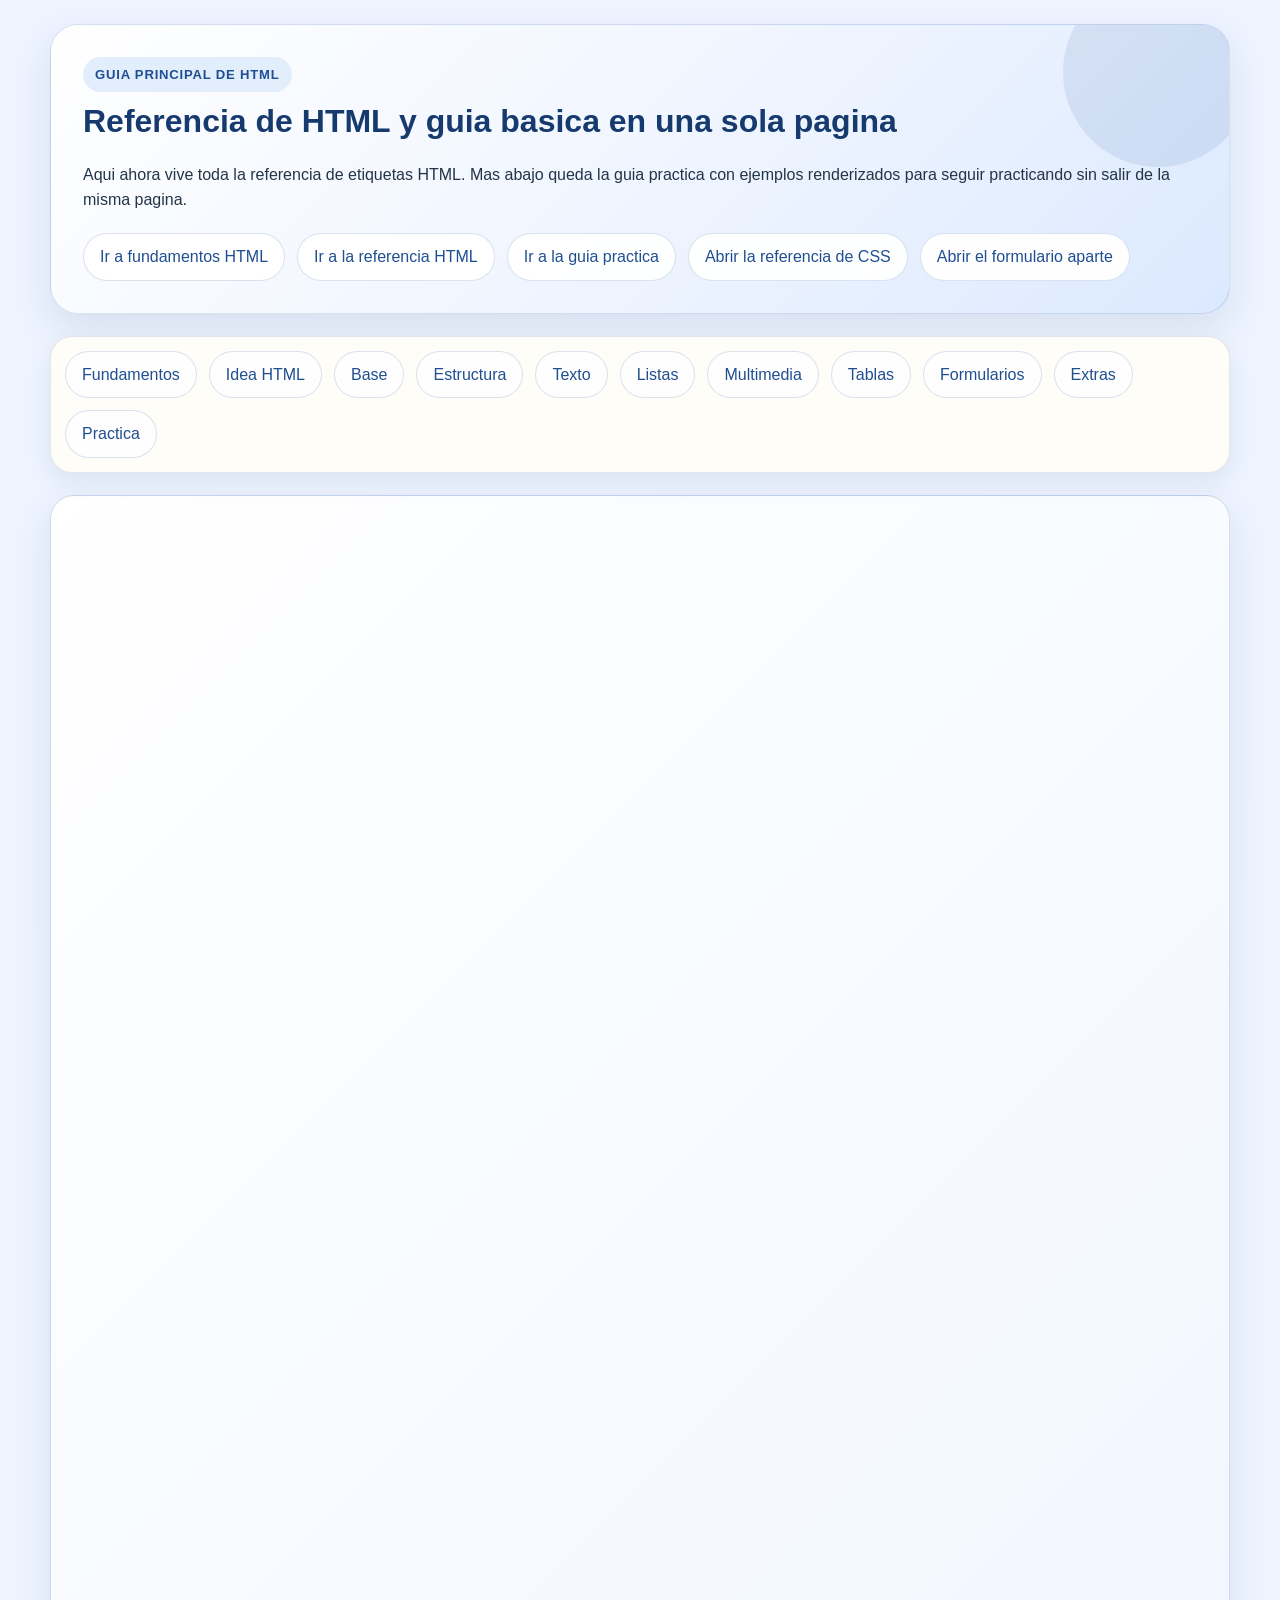
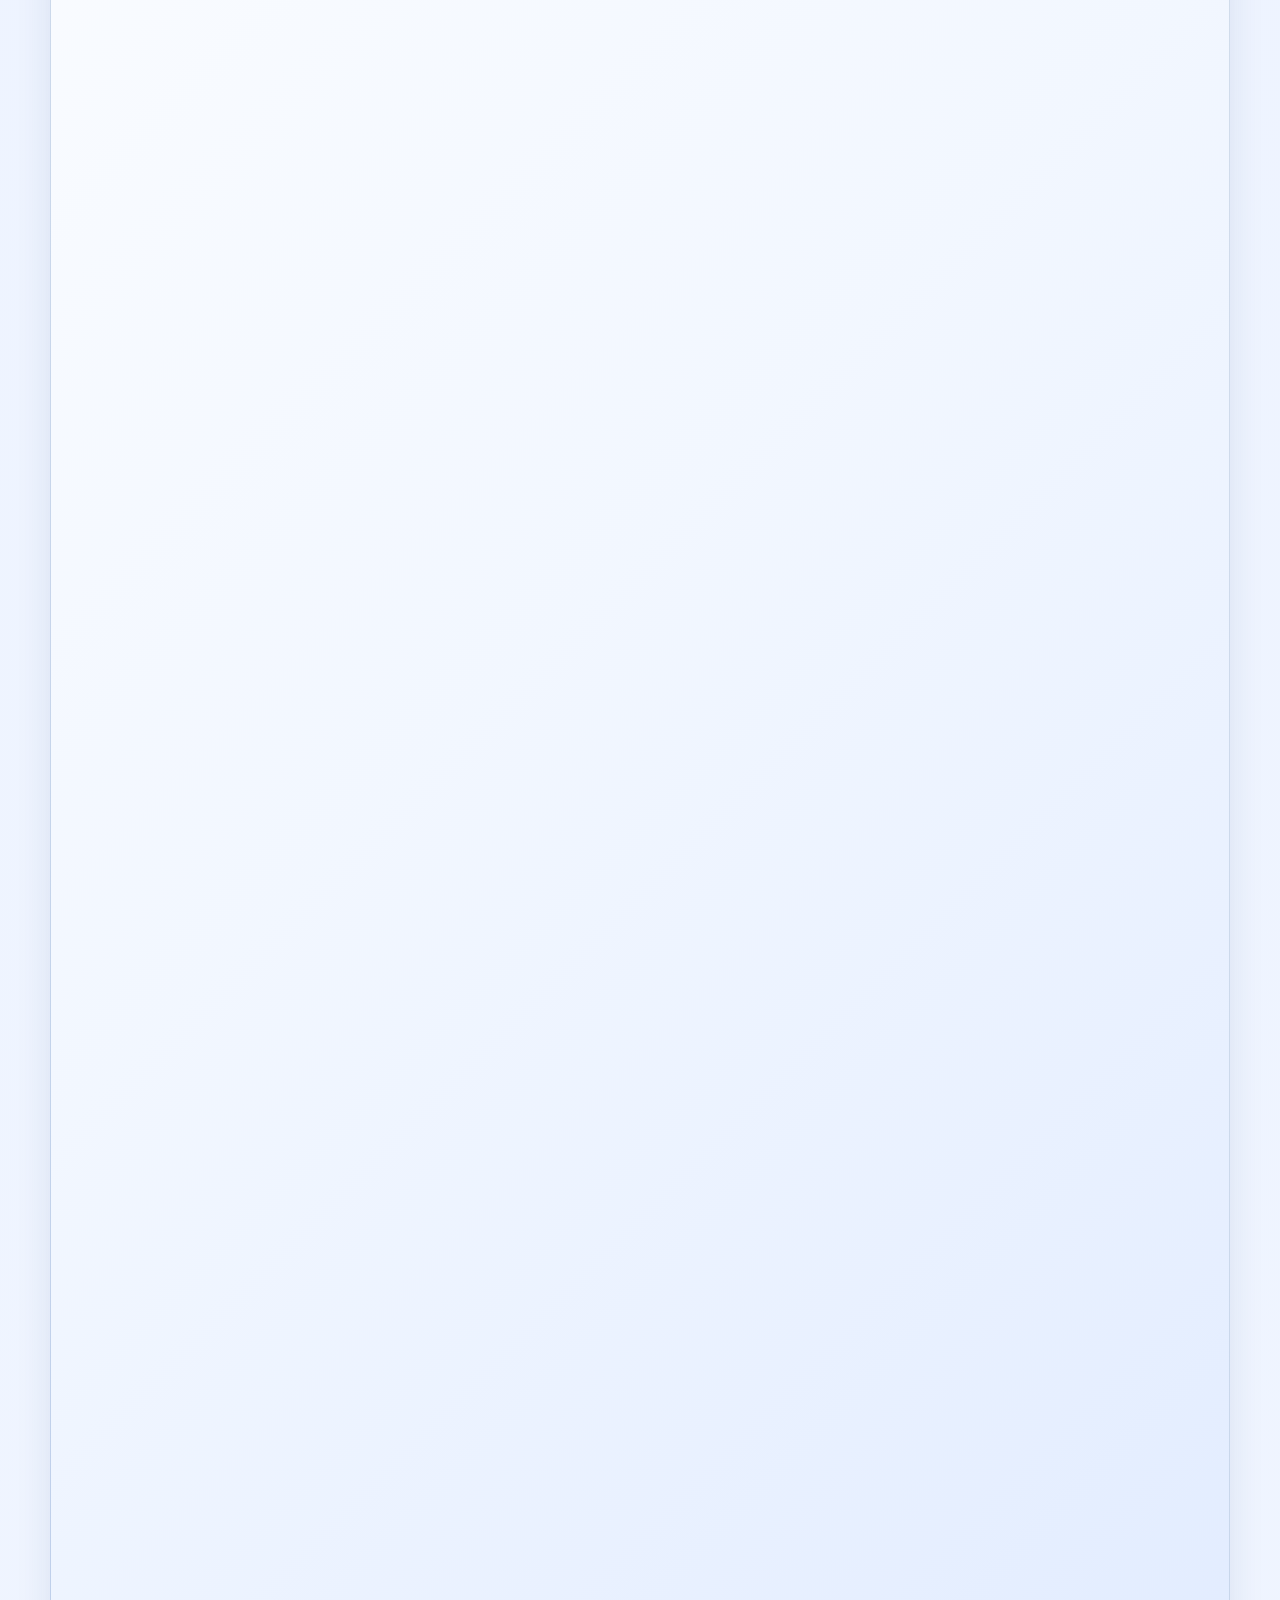
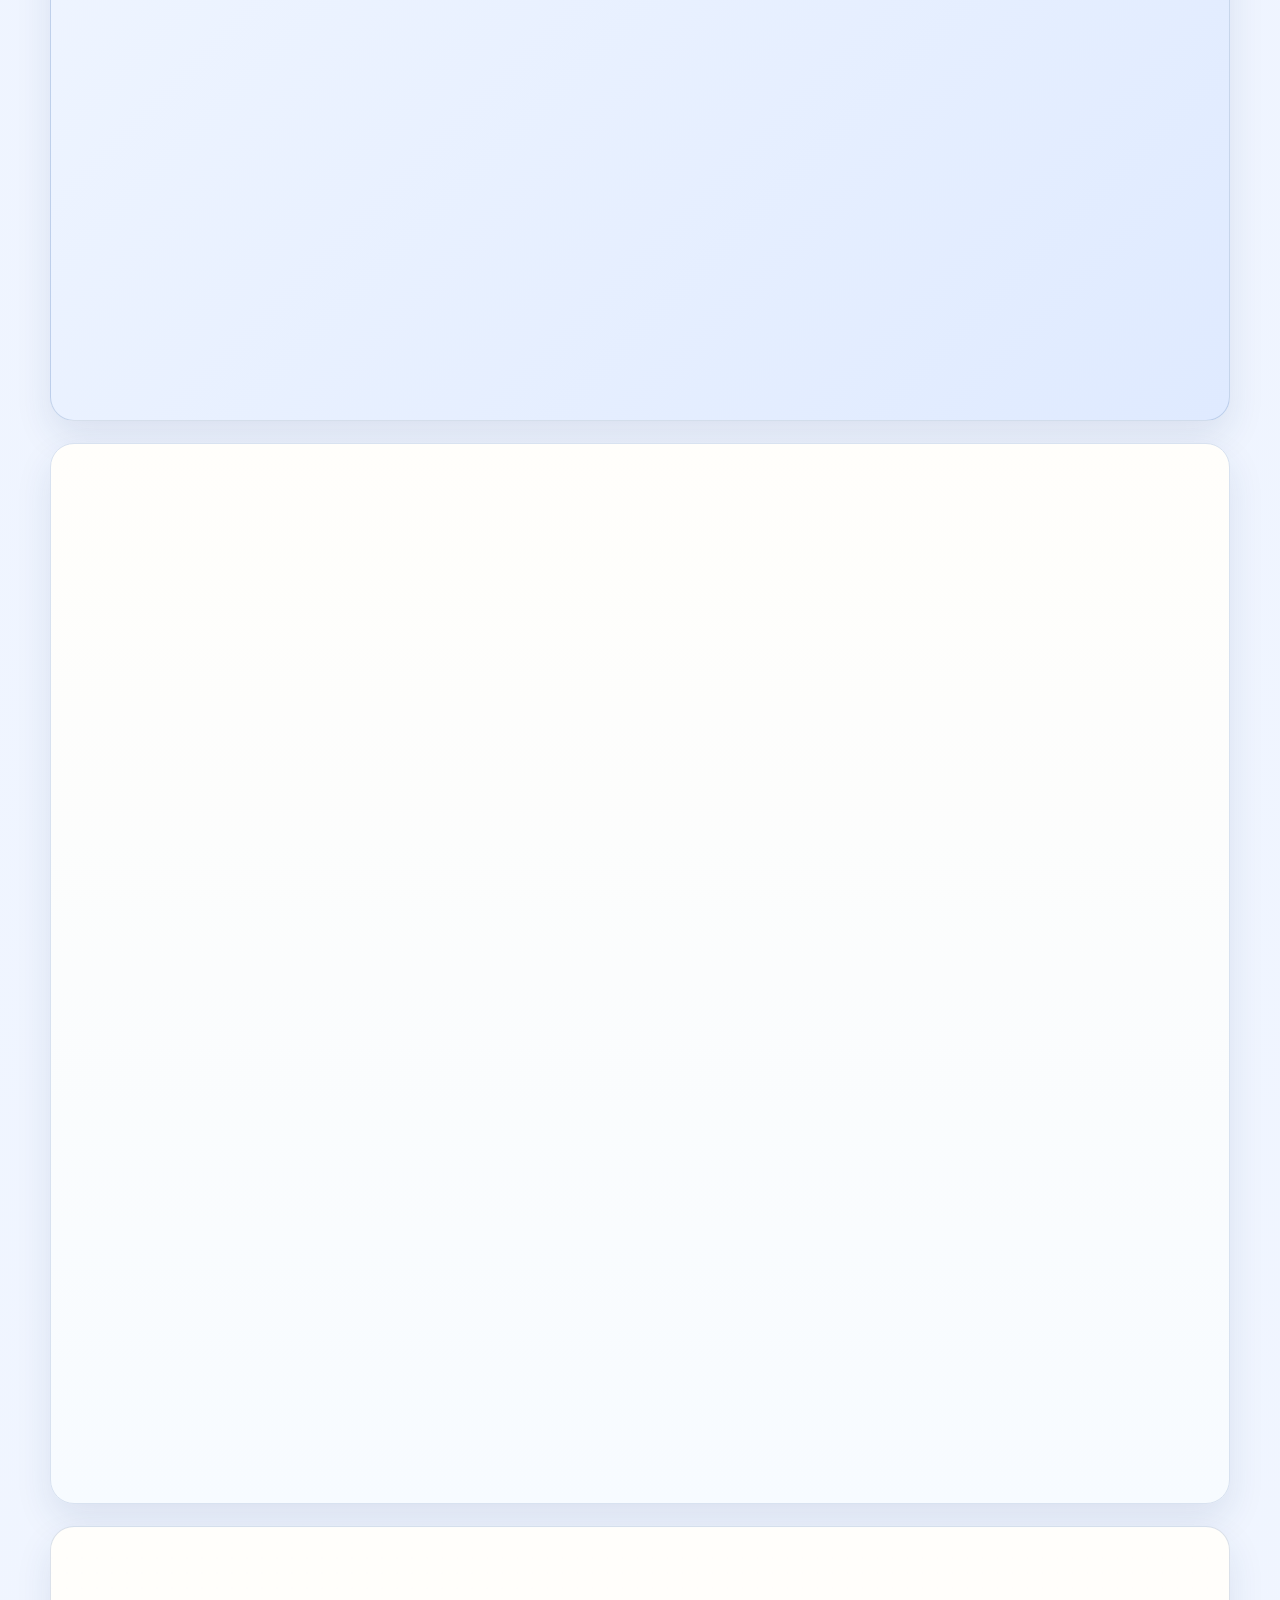
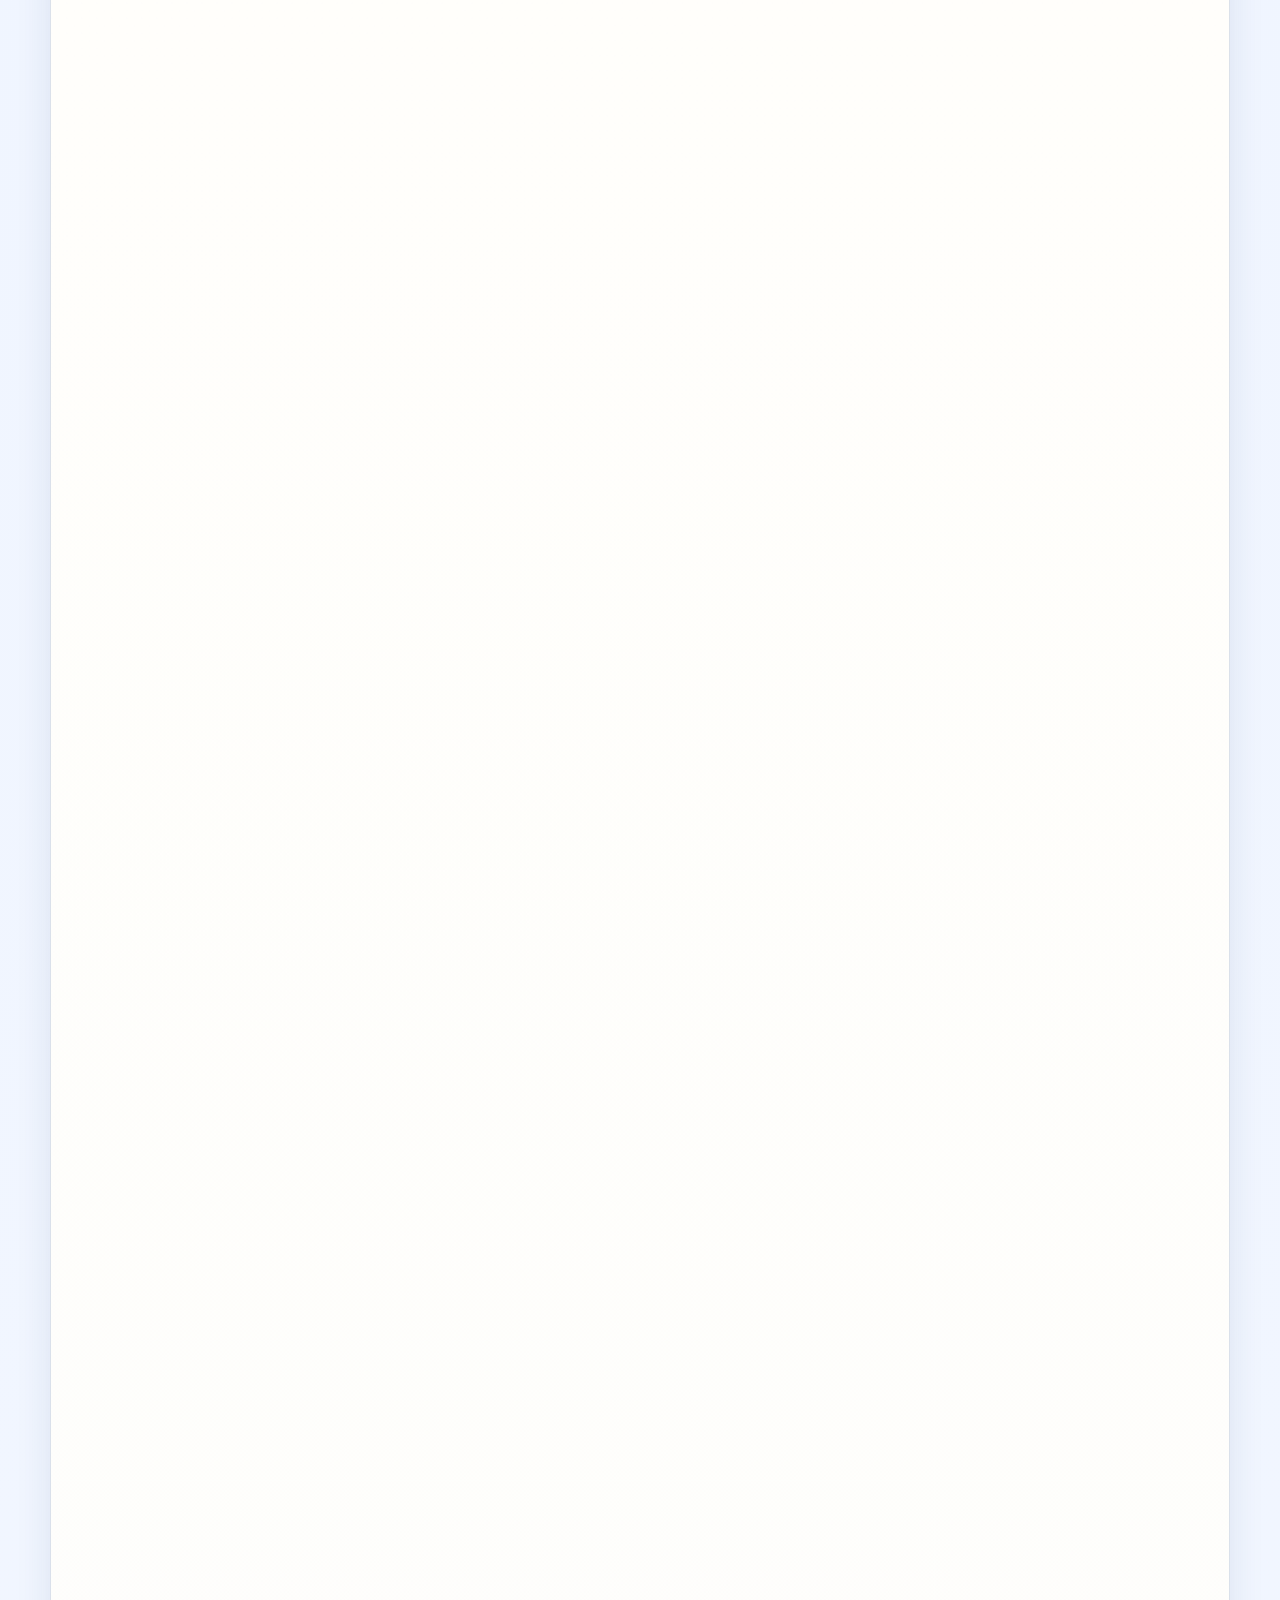
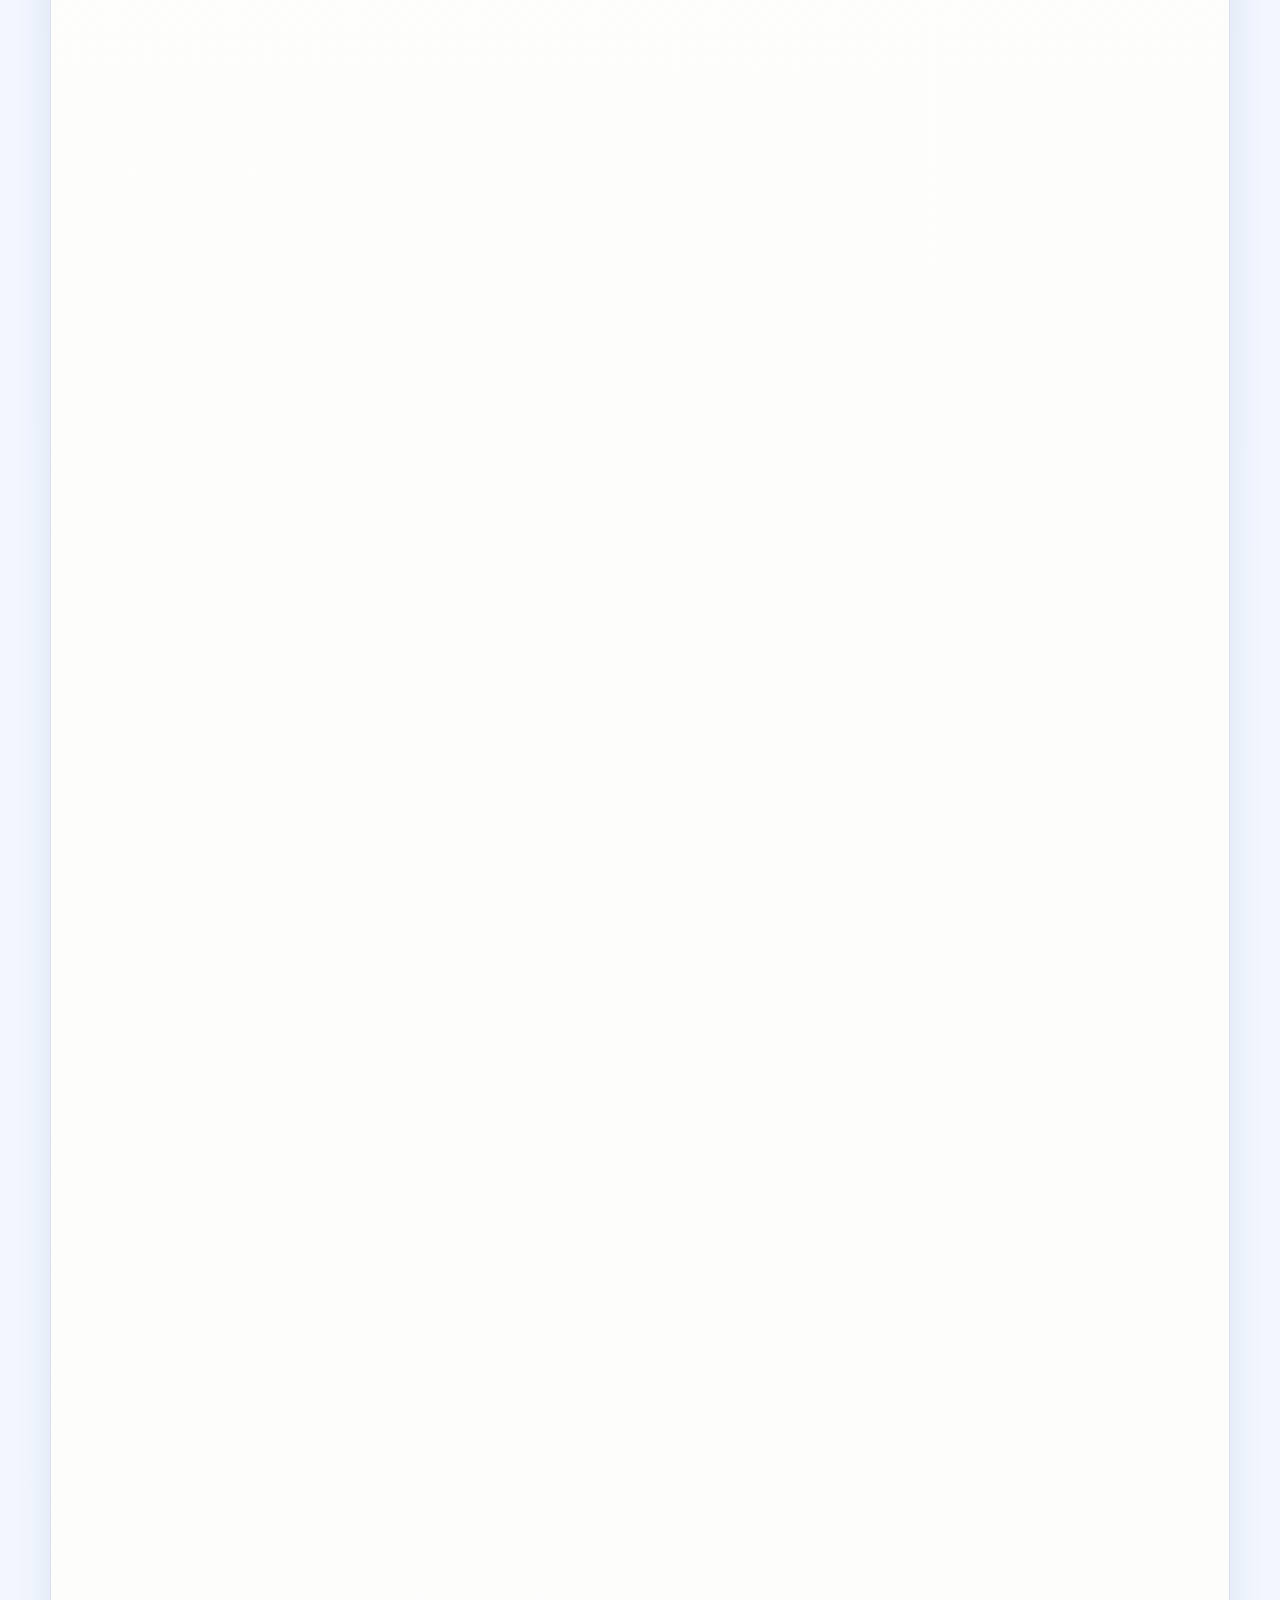
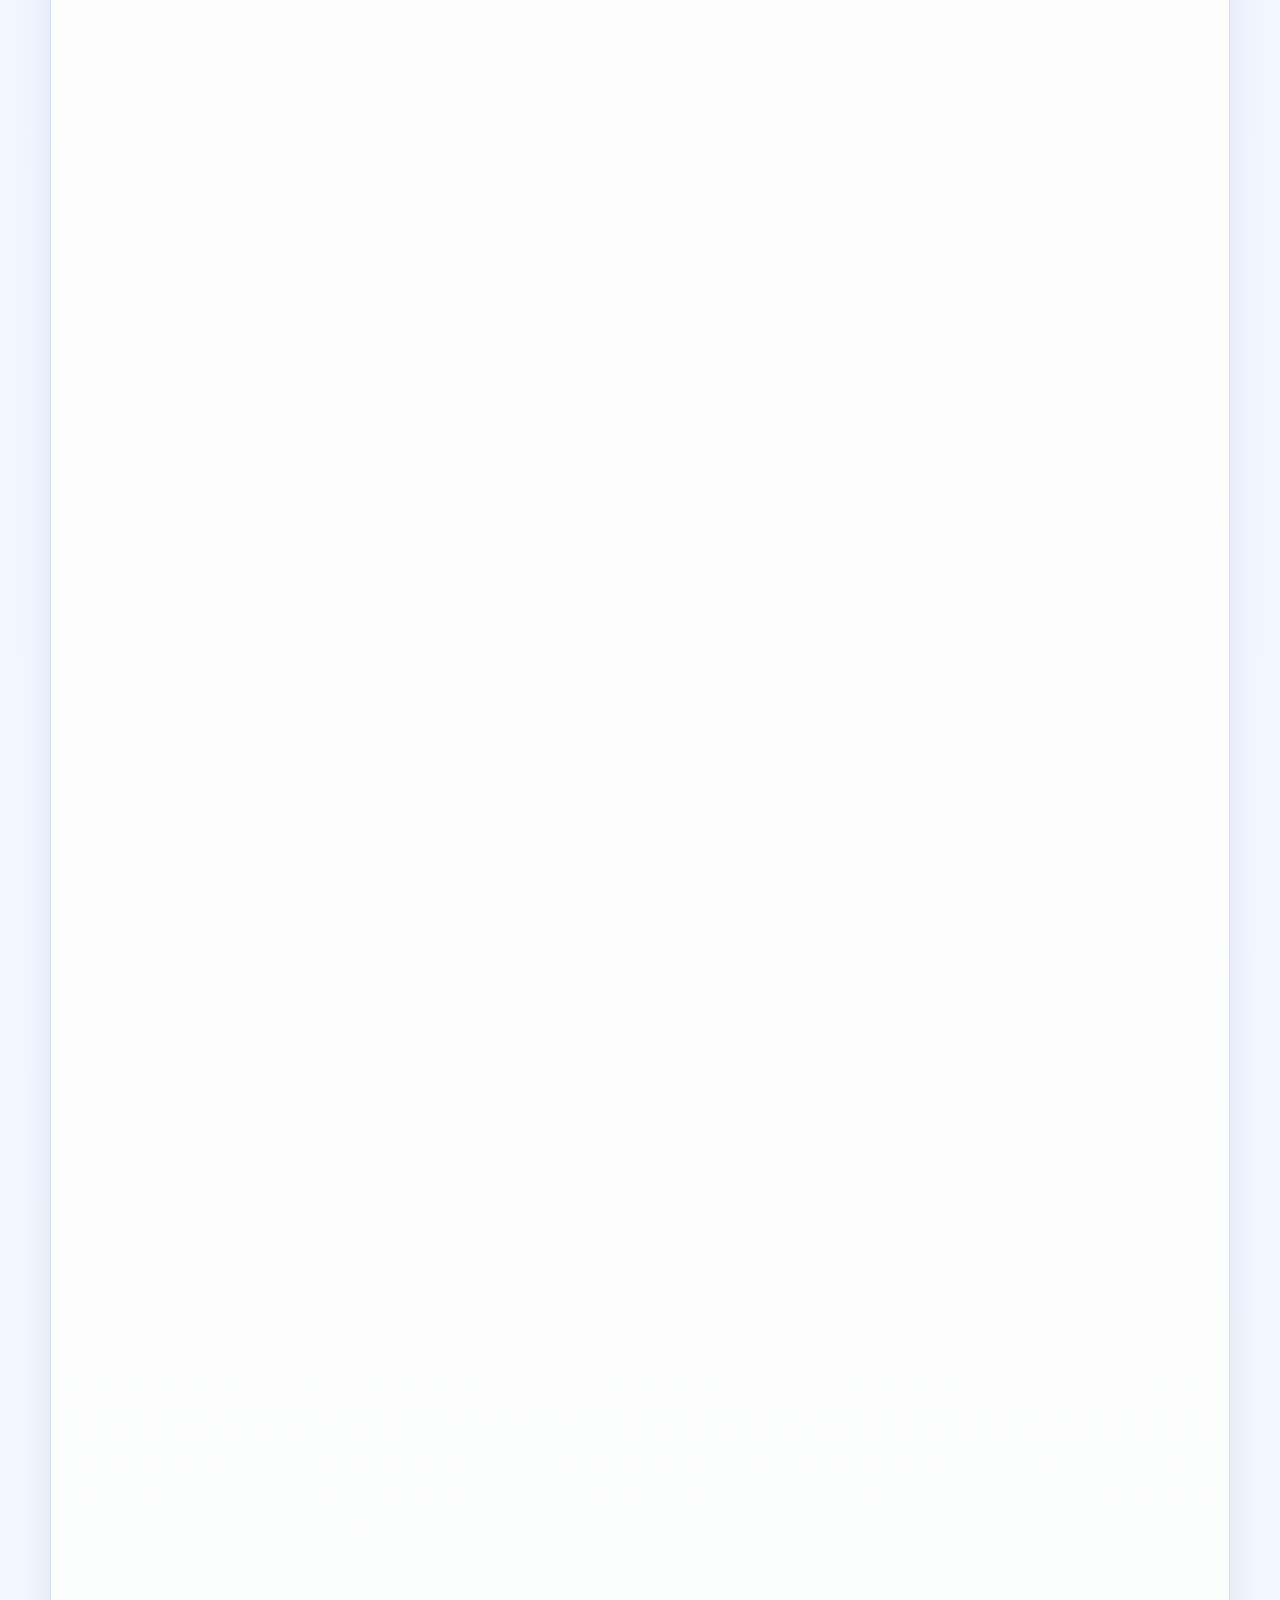
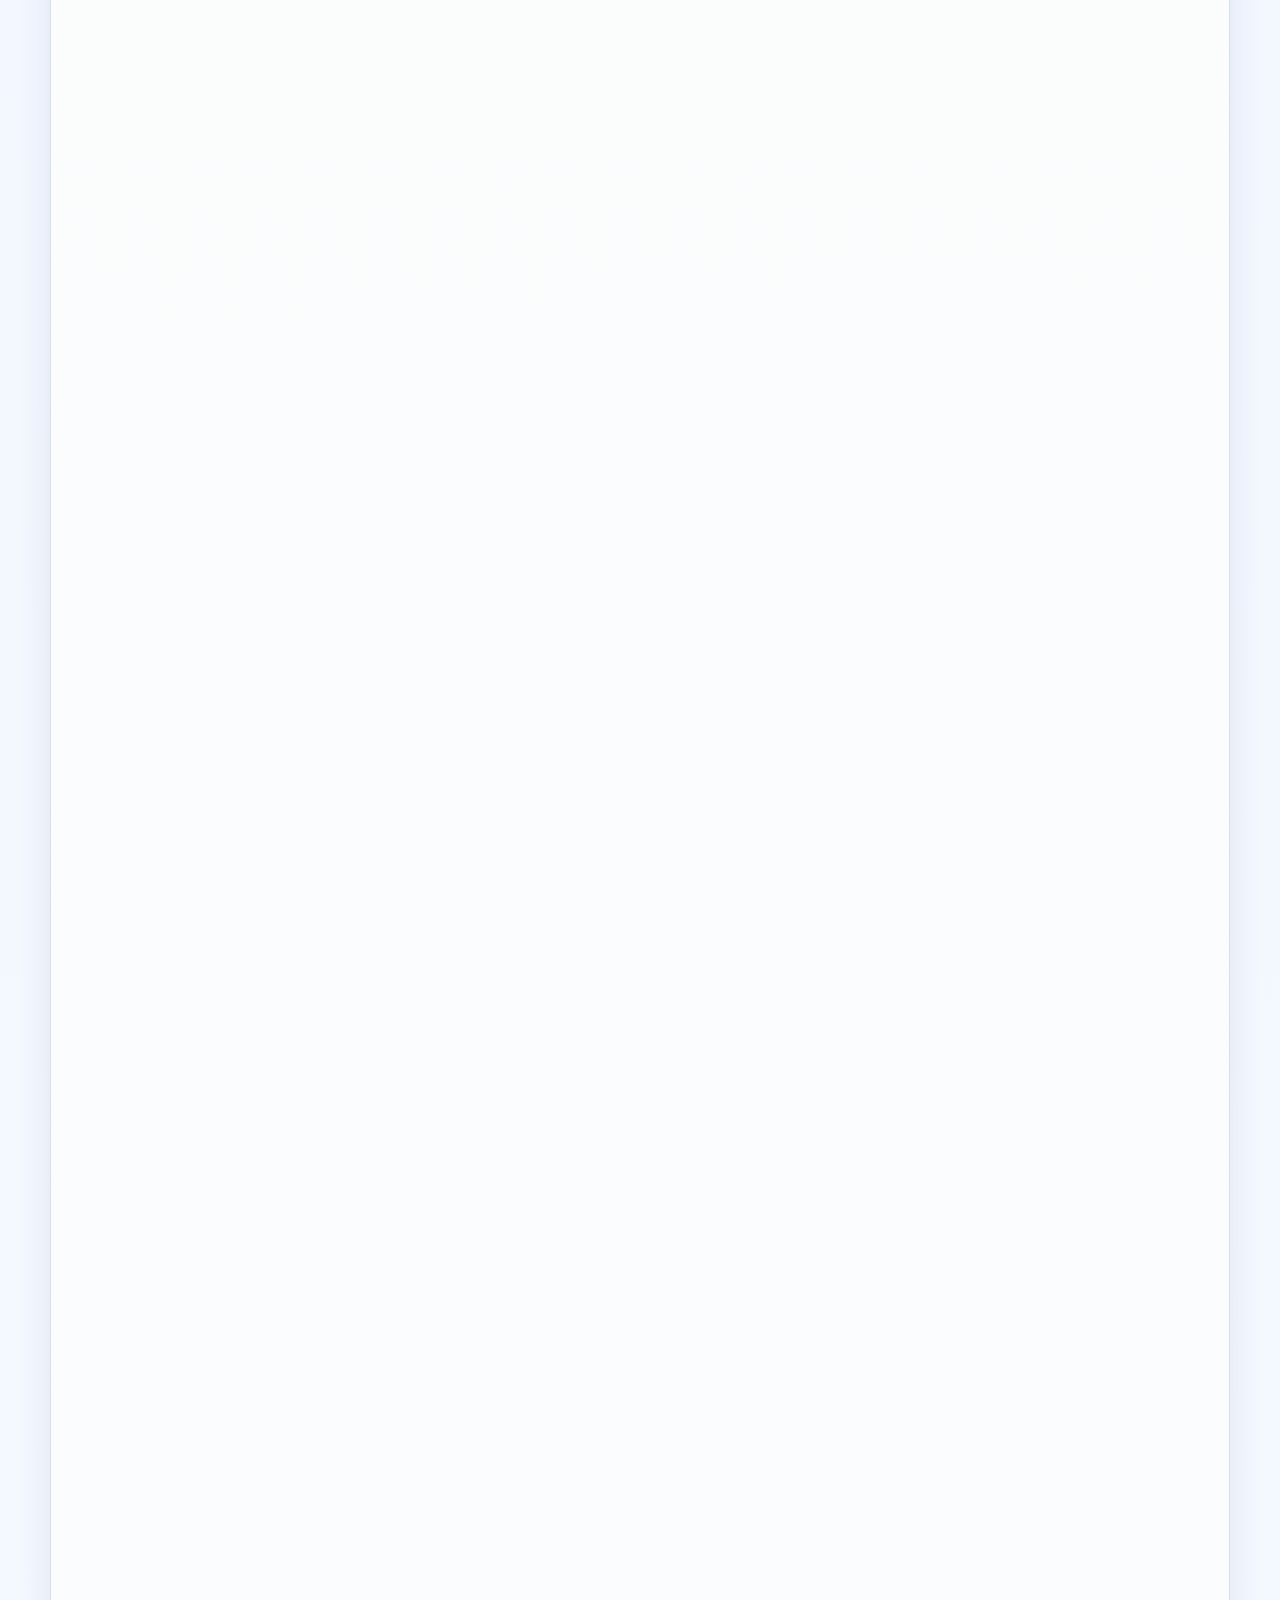
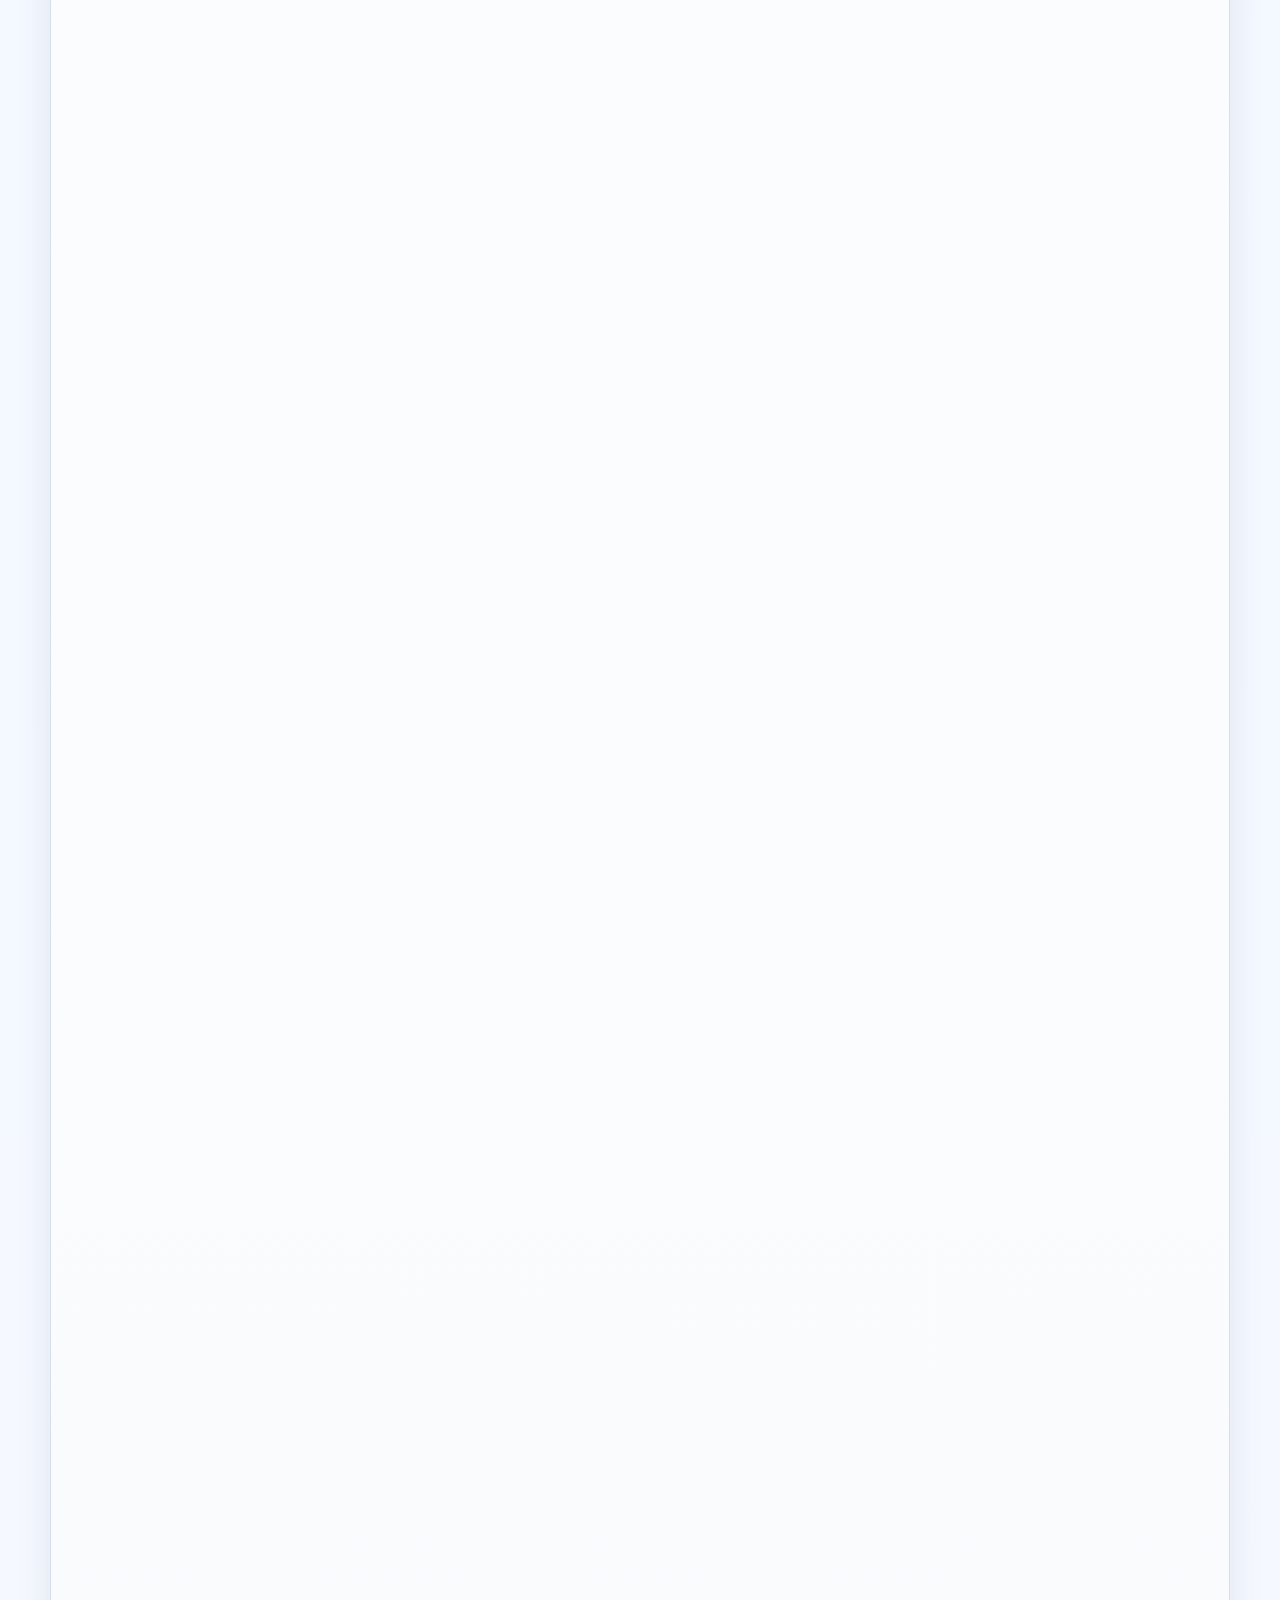
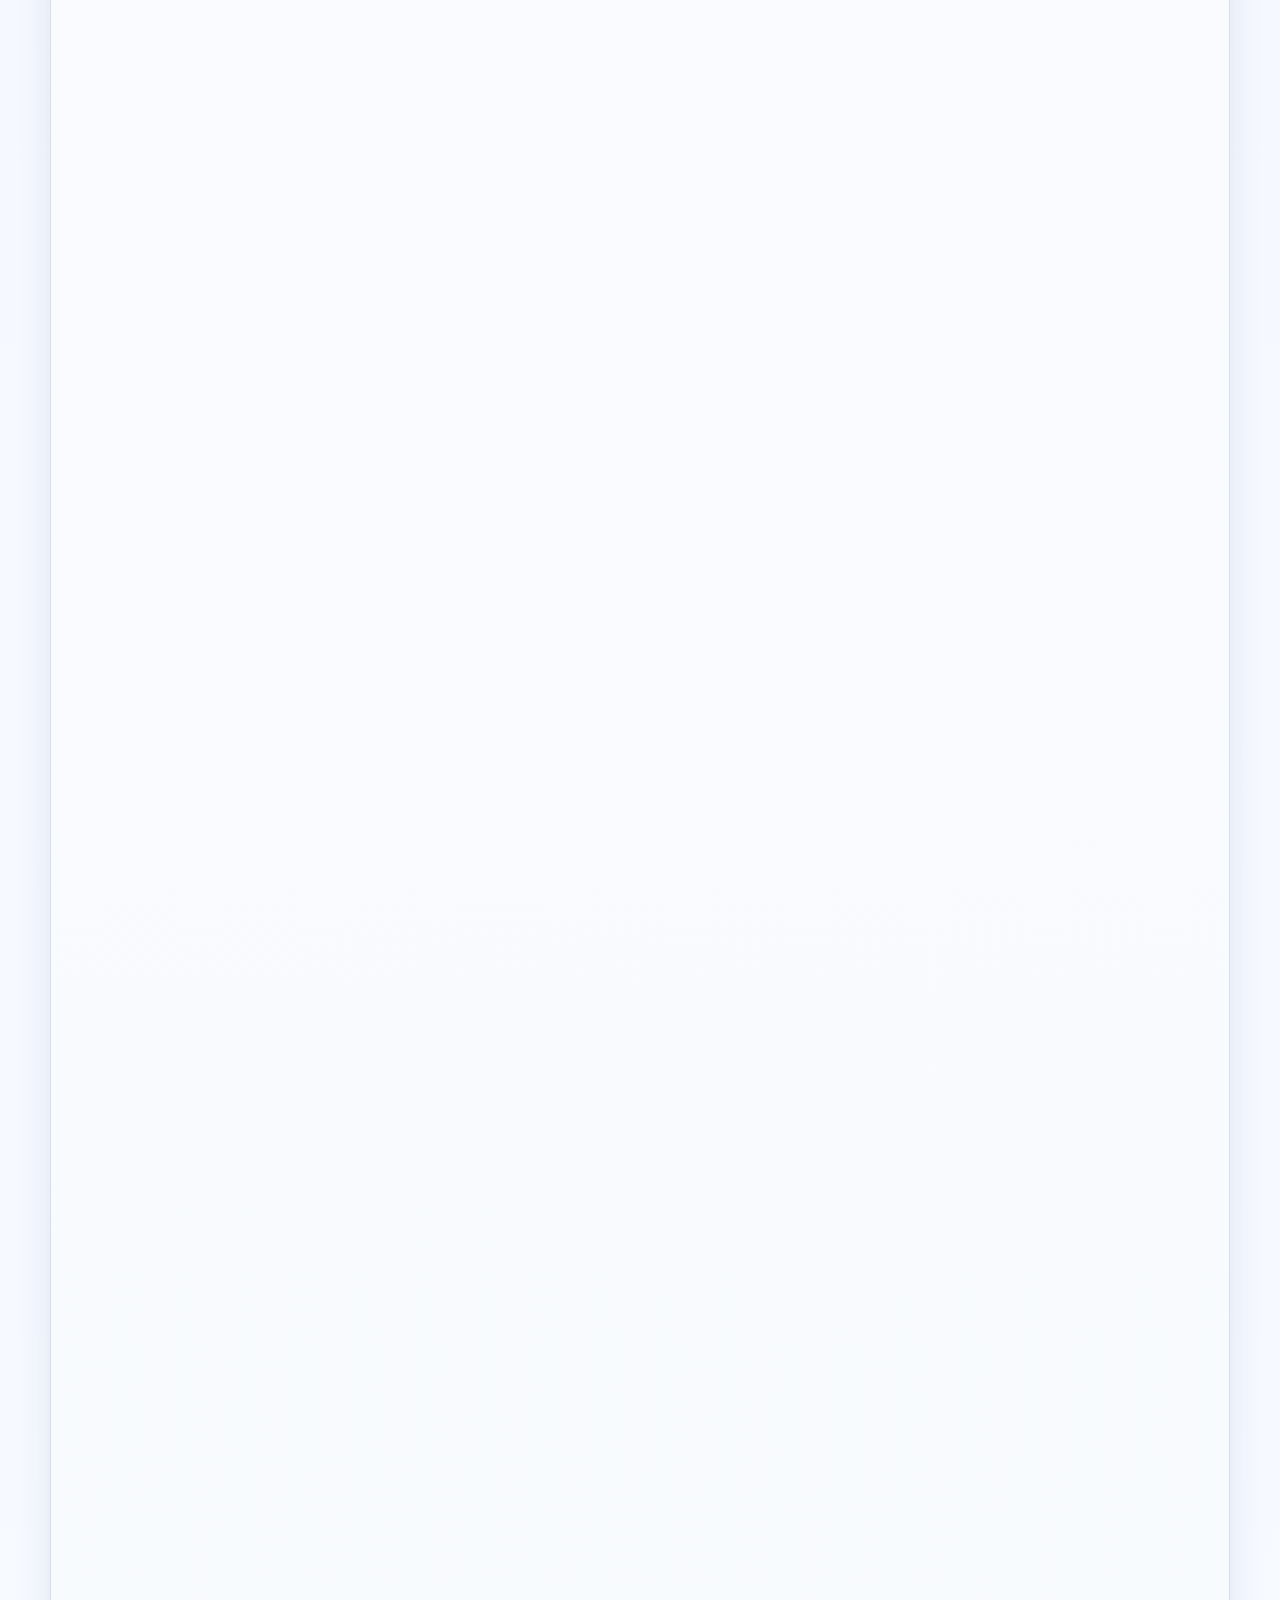
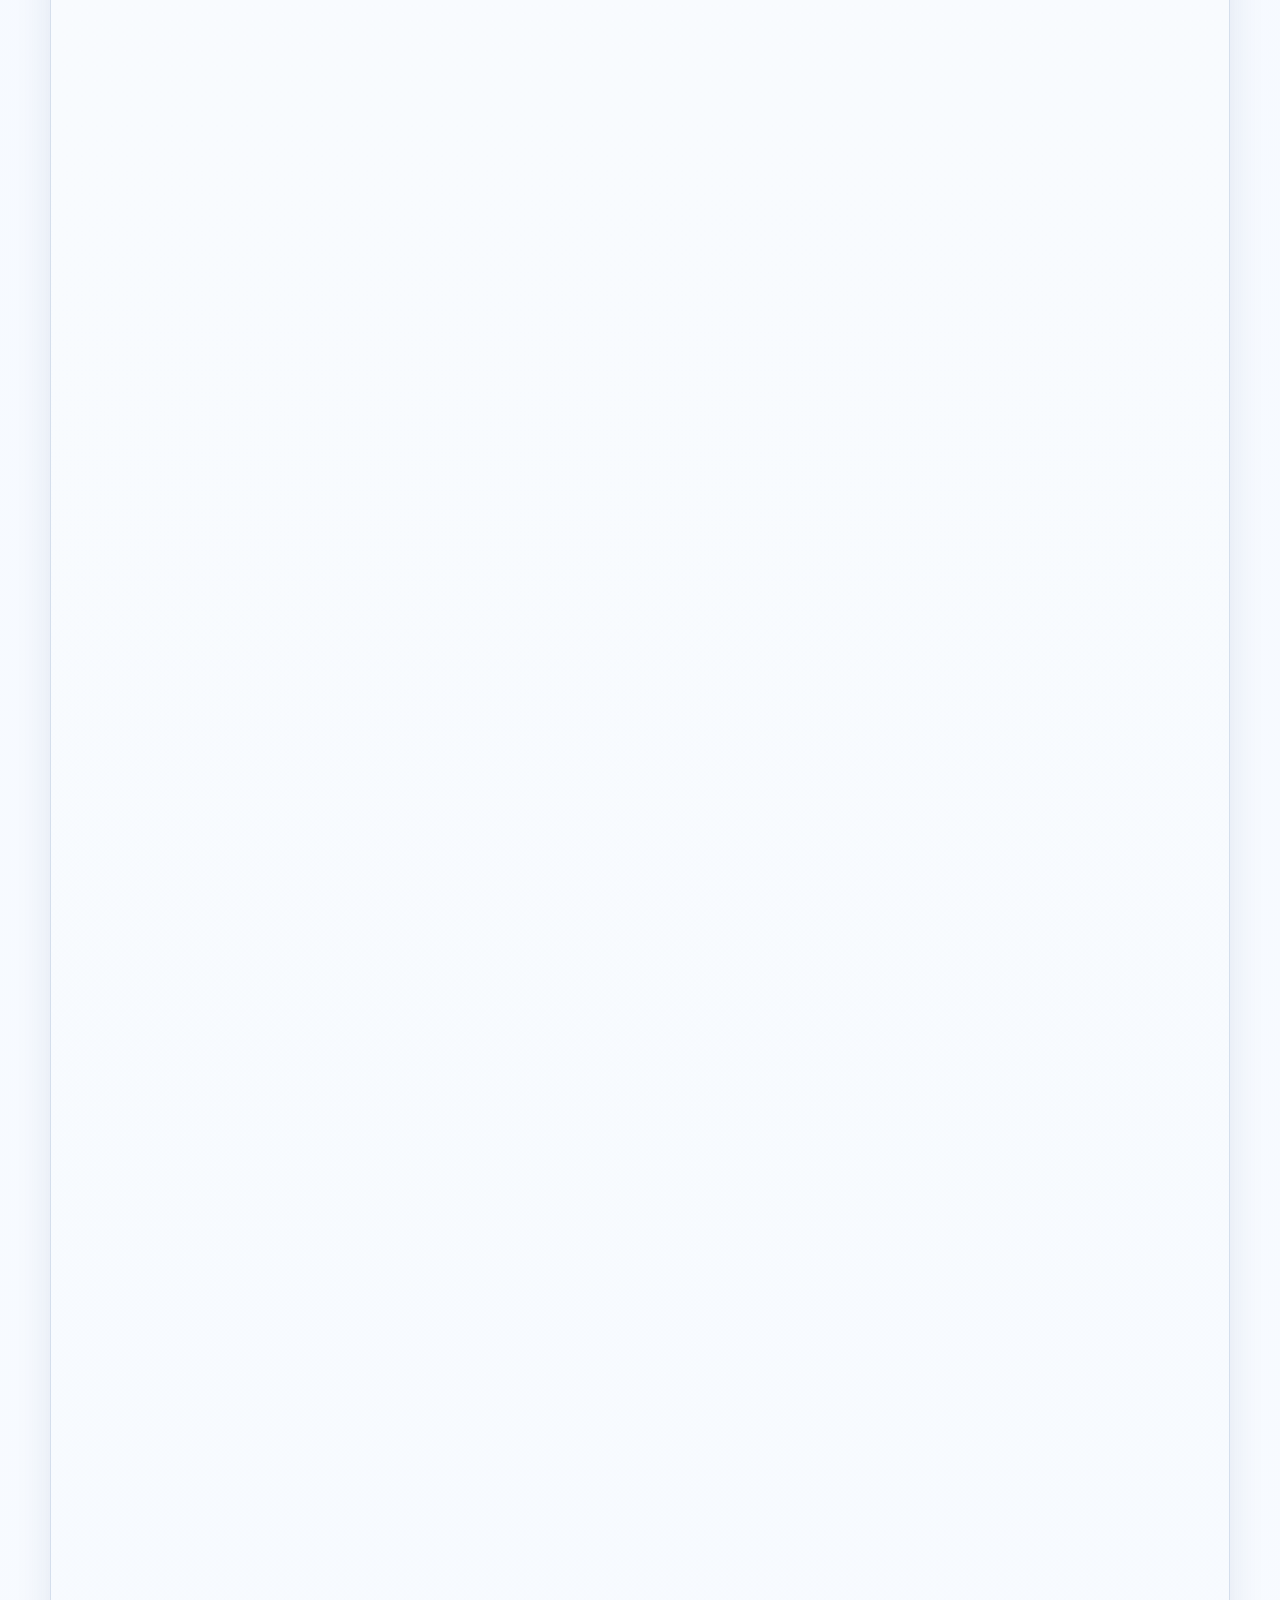
<file: index.html>
﻿<!doctype html>
<html lang="es">
  <head>
    <meta charset="UTF-8" />
    <meta name="viewport" content="width=device-width, initial-scale=1.0" />
    <title>Guia de HTML y ejemplos visuales</title>
    <link rel="stylesheet" href="css/index.css" />
    <link rel="stylesheet" href="css/html-referencia.css" />
  </head>
  <body>
    <noscript>Este mensaje aparece si JavaScript esta desactivado.</noscript>
    <div class="pagina-html">
      <header class="hero-html" id="inicio-html">
        <p class="etiqueta-superior-html">Guia principal de HTML</p>
        <h1>Referencia de HTML y guia basica en una sola pagina</h1>
        <p>
          Aqui ahora vive toda la referencia de etiquetas HTML. Mas abajo queda
          la guia practica con ejemplos renderizados para seguir practicando sin
          salir de la misma pagina.
        </p>
        <div class="acciones-html">
          <a href="#fundamentos-html">Ir a fundamentos HTML</a>
          <a href="#idea-html">Ir a la referencia HTML</a>
          <a href="#guia-practica">Ir a la guia practica</a>
          <a href="pages/estructura/estructura-codigo.html">Abrir la referencia de CSS</a>
          <a href="pages/formularios/formulario.html">Abrir el formulario aparte</a>
        </div>
      </header>

      <nav class="indice-html" aria-label="Indice de HTML">
        <div class="indice-enlaces">
          <a href="#fundamentos-html">Fundamentos</a>
          <a href="#idea-html">Idea HTML</a>
          <a href="#base-html">Base</a>
          <a href="#estructura-html">Estructura</a>
          <a href="#texto-html">Texto</a>
          <a href="#listas-html">Listas</a>
          <a href="#multimedia-html">Multimedia</a>
          <a href="#tablas-html">Tablas</a>
          <a href="#formularios-html">Formularios</a>
          <a href="#extras-html">Extras</a>
          <a href="#guia-practica">Practica</a>
        </div>
      </nav>

      <main>
        <section class="bloque fundamentos-html-prioritarios">
          <div class="fundamentos-html-prioritarios-encabezado">
            <div>
              <p class="etiqueta-superior-html">Fundamentos primero</p>
              <h2>Aqui se estudia la base de HTML y en la otra pagina la base de CSS</h2>
            </div>
            <a
              class="fundamentos-html-prioritarios-link"
              href="pages/estructura/estructura-codigo.html#fundamentos-css"
            >
              Ver fundamentos de CSS
            </a>
          </div>
          <p>
            HTML y CSS trabajan juntos, pero no cumplen la misma tarea. En esta
            pagina conviene pensar HTML como la parte que ordena, nombra y da
            sentido al contenido. La pagina aparte de CSS queda para estudiar
            como esa estructura se pinta, se distribuye y responde en pantalla.
          </p>
          <div class="fundamentos-html-prioritarios-grid">
            <article class="fundamentos-html-prioritarios-card">
              <h3>HTML no dibuja: describe</h3>
              <p>
                Cuando escribes <code>h1</code>, <code>p</code>,
                <code>nav</code>, <code>section</code> o
                <code>button</code>, no estas diciendo colores ni tamanos.
                Estas diciendo que es cada parte del contenido y que papel
                cumple dentro del documento.
              </p>
              <p>
                Esa descripcion importa porque el navegador, los lectores de
                pantalla, los buscadores y el propio CSS se apoyan en esa
                estructura para entender la pagina.
              </p>
            </article>
            <article class="fundamentos-html-prioritarios-card">
              <h3>El navegador lee relaciones</h3>
              <p>
                El navegador no ve una lista de etiquetas sueltas. Ve un arbol
                de elementos: padres, hijos, hermanos, bloques principales y
                piezas internas. Por eso la anidacion y el orden de HTML son tan
                importantes.
              </p>
              <p>
                Si una estructura esta mal pensada, despues cuesta seleccionar
                con CSS, mantener formularios, recorrer contenido y entender la
                jerarquia real del documento.
              </p>
            </article>
            <article class="fundamentos-html-prioritarios-card">
              <h3>La mejor practica inicial</h3>
              <p>
                Antes de escribir estilos, intenta poder explicar en voz alta
                que es cada bloque de la pagina: encabezado, navegacion,
                contenido principal, secciones, listas, enlaces, imagenes y
                formulario. Si eso esta claro, tu base HTML ya va bien encaminada.
              </p>
              <div class="fundamentos-html-prioritarios-acciones">
                <a href="#fundamentos-html">Ir a fundamentos HTML</a>
                <a href="#idea-html">Seguir con la referencia HTML</a>
              </div>
            </article>
          </div>
        </section>

        <section class="bloque bloque-html-intro">
          <h2>Como usar esta pagina</h2>
          <div class="tarjetas">
            <article class="tarjeta">
              <h3>Primero la referencia</h3>
              <p>
                Arriba tienes la parte ordenada por tipos de etiquetas HTML,
                ideal para buscar rapido una base, un formulario o una etiqueta
                puntual.
              </p>
            </article>
            <article class="tarjeta">
              <h3>Despues la practica</h3>
              <p>
                Al final de la pagina sigue la guia basica con ejemplos visibles
                y bloques de codigo para practicar de una forma mas concreta.
              </p>
            </article>
            <article class="tarjeta">
              <h3>CSS por separado</h3>
              <p>
                La referencia de CSS ahora quedo en una pagina aparte para que
                HTML y CSS no se mezclen y sea mas facil estudiar cada cosa.
              </p>
            </article>
          </div>
        </section>

        <section class="bloque bloque--fundamentos-html" id="fundamentos-html">
          <div class="fundamentos-html-encabezado">
            <div>
              <p class="etiqueta-superior-html">Bloque aparte</p>
              <h2>Fundamentos y conceptos de HTML para estudiar</h2>
            </div>
            <a
              class="fundamentos-html-atajo"
              href="pages/estructura/estructura-codigo.html#fundamentos-css"
            >
              Despues seguir con CSS
            </a>
          </div>
          <p>
            Antes de memorizar etiquetas, conviene entender la idea central:
            HTML describe que es cada parte del contenido, no como se ve.
          </p>
          <p class="detalle">
            Si una pagina sigue teniendo sentido aunque le quites los estilos,
            probablemente su HTML esta bastante bien armado.
          </p>
          <div class="fundamentos-html-contexto">
            <h3>Como piensa HTML dentro de una pagina real</h3>
            <p>
              HTML es la capa que organiza el contenido y le da significado. El
              navegador lee ese archivo y construye una estructura interna donde
              reconoce que partes son titulos, textos, listas, enlaces, imagenes,
              formularios o zonas principales del documento. Esa estructura es la
              base sobre la que despues se apoyan CSS y JavaScript.
            </p>
            <p>
              Por eso estudiar HTML no es memorizar etiquetas como si fueran
              figuritas. Es aprender a representar ideas y relaciones: que
              bloque es principal, que contenido es secundario, que texto es un
              titulo, que elemento navega, cual ejecuta una accion y como viajan
              los datos de un formulario.
            </p>
          </div>
          <div class="tarjetas">
            <article class="tarjeta">
              <h3>HTML ordena el contenido</h3>
              <p>
                Titulos, parrafos, listas, enlaces, tablas y formularios viven
                en HTML porque primero hay que definir la estructura antes de
                pensar en colores, animaciones o efectos.
              </p>
              <p class="fundamentos-html-texto">
                Si la estructura esta clara desde el principio, luego resulta
                mucho mas simple estilizar, mantener y ampliar la pagina sin
                depender de parches.
              </p>
            </article>
            <article class="tarjeta">
              <h3>Semantica antes que apariencia</h3>
              <p>
                Una <code>section</code>, un <code>article</code> o un
                <code>button</code> dicen algo sobre el rol del contenido.
                Elegir bien la etiqueta ayuda a leer, mantener y entender mejor
                la pagina.
              </p>
              <p class="fundamentos-html-texto">
                Cuando una etiqueta comunica bien su papel, tambien mejora la
                accesibilidad y hace que el documento se entienda incluso sin
                mirar su diseño visual.
              </p>
            </article>
            <article class="tarjeta">
              <h3>Estudiar HTML es aprender a pensar la pagina</h3>
              <p>
                La pregunta clave no es "que etiqueta me acuerdo", sino "que es
                esta parte del contenido y como se relaciona con las demas".
              </p>
              <p class="fundamentos-html-texto">
                Esa manera de pensar te sirve despues en cualquier proyecto,
                porque primero diseñas la estructura logica y luego agregas CSS,
                interaccion y comportamiento.
              </p>
            </article>
          </div>
          <div class="referencia-grid">
            <article class="referencia-card">
              <p class="tag-ejemplo">Semantica</p>
              <p>
                No todo contenedor es igual. <code>div</code> sirve como caja
                generica, pero etiquetas como <code>header</code>,
                <code>main</code>, <code>nav</code> y <code>footer</code>
                cuentan para que esta cada bloque.
              </p>
              <p class="fundamentos-html-texto">
                La semantica no es decorativa. Hace que el documento se lea con
                mas claridad, que otros desarrolladores entiendan mejor la
                intencion del bloque y que herramientas externas interpreten el
                contenido con mas contexto.
              </p>
              <pre><code>&lt;header&gt;...&lt;/header&gt;
&lt;main&gt;...&lt;/main&gt;
&lt;footer&gt;...&lt;/footer&gt;</code></pre>
              <p class="detalle">
                Para estudiar: preguntate si la caja tiene un rol claro o si
                solo la usaste porque necesitabas envolver algo.
              </p>
            </article>
            <article class="referencia-card">
              <p class="tag-ejemplo">Jerarquia</p>
              <p>
                Los encabezados ordenan la informacion. <code>h1</code> marca
                el tema principal y <code>h2</code>, <code>h3</code> y
                siguientes bajan de nivel.
              </p>
              <p class="fundamentos-html-texto">
                Los titulos no deberian elegirse solo por el tamano visual. Su
                funcion principal es construir una jerarquia de ideas, igual que
                un indice de estudio o el esquema de un apunte.
              </p>
              <pre><code>&lt;h1&gt;Portfolio&lt;/h1&gt;
&lt;h2&gt;Proyectos&lt;/h2&gt;
&lt;h3&gt;Landing page&lt;/h3&gt;</code></pre>
              <p class="detalle">
                Buen ejercicio: revisar si los titulos forman un arbol con
                sentido y no solo tamaños visuales.
              </p>
            </article>
            <article class="referencia-card">
              <p class="tag-ejemplo">Anidacion</p>
              <p>
                HTML funciona por relaciones de padre e hijo. Un elemento puede
                vivir dentro de otro, pero no cualquier combinacion es valida.
              </p>
              <p class="fundamentos-html-texto">
                La anidacion correcta importa porque el navegador interpreta el
                contenido en ese orden y CSS tambien selecciona elementos segun
                sus relaciones dentro del arbol del documento.
              </p>
              <pre><code>&lt;section&gt;
  &lt;h2&gt;Servicios&lt;/h2&gt;
  &lt;p&gt;Diseno y maquetado web.&lt;/p&gt;
&lt;/section&gt;</code></pre>
              <p class="detalle">
                Error comun: meter cajas como <code>div</code> dentro de un
                <code>p</code>. Primero piensa la estructura, despues el estilo.
              </p>
            </article>
            <article class="referencia-card">
              <p class="tag-ejemplo">Atributos</p>
              <p>
                Los atributos completan la informacion de una etiqueta:
                <code>href</code>, <code>src</code>, <code>alt</code>,
                <code>class</code>, <code>id</code>, <code>name</code> o
                <code>type</code>.
              </p>
              <p class="fundamentos-html-texto">
                Algunos atributos cambian comportamiento, otros agregan
                descripcion y otros ayudan a identificar elementos. Entenderlos
                bien evita usar HTML incompleto que despues obliga a compensar
                con JavaScript o CSS.
              </p>
              <pre><code>&lt;img
  src="img/cafe.jpg"
  alt="Cafe servido en una taza blanca"
/&gt;</code></pre>
              <p class="detalle">
                Para estudiar: intenta explicar que pasa si quitas cada
                atributo. Eso te obliga a entender para que sirve.
              </p>
            </article>
            <article class="referencia-card">
              <p class="tag-ejemplo">Bloque e inline</p>
              <p>
                Algunas etiquetas ocupan su propia linea, como
                <code>div</code> o <code>p</code>. Otras viven dentro del flujo
                del texto, como <code>span</code>, <code>a</code> o
                <code>strong</code>.
              </p>
              <p class="fundamentos-html-texto">
                Aunque luego CSS pueda cambiar ese comportamiento, entender esta
                diferencia base ayuda mucho a interpretar por que ciertos
                elementos se acomodan como bloques y otros como partes del
                contenido en linea.
              </p>
              <pre><code>&lt;p&gt;
  Hola &lt;strong&gt;mundo&lt;/strong&gt;
  &lt;a href="#"&gt;ir al enlace&lt;/a&gt;
&lt;/p&gt;</code></pre>
              <p class="detalle">
                Entender esto ayuda un monton cuando despues CSS empieza a mover
                cajas, alinearlas o cambiarles <code>display</code>.
              </p>
            </article>
            <article class="referencia-card">
              <p class="tag-ejemplo">Formularios</p>
              <p>
                Un formulario no solo muestra campos: tambien necesita que los
                datos tengan nombre y contexto para poder enviarse bien.
              </p>
              <p class="fundamentos-html-texto">
                Un formulario bien pensado une estructura, semantica y datos.
                No alcanza con que el campo se vea. Tiene que tener etiqueta,
                identificacion clara y una clave util para el momento del envio.
              </p>
              <pre><code>&lt;label for="email"&gt;Email&lt;/label&gt;
&lt;input id="email" name="email" type="email" required /&gt;</code></pre>
              <p class="detalle">
                Dos claves para repasar: <code>label</code> conecta con
                <code>for</code>/<code>id</code> y <code>name</code> es la clave
                del dato enviado.
              </p>
            </article>
            <article class="referencia-card">
              <p class="tag-ejemplo">Rutas</p>
              <p>
                HTML conecta archivos. Por eso conviene entender rutas
                relativas, carpetas y como cambia un enlace segun donde vive el
                documento.
              </p>
              <p class="fundamentos-html-texto">
                Este punto suele parecer chico, pero rompe muchisimas paginas al
                empezar. Un enlace o una imagen pueden estar bien escritos y aun
                asi fallar si no entiendes desde que carpeta parte la ruta.
              </p>
              <pre><code>&lt;a href="pages/contacto.html"&gt;Contacto&lt;/a&gt;
&lt;img src="../img/logo.png" alt="Logo" /&gt;</code></pre>
              <p class="detalle">
                Buena practica: ubica mentalmente desde que carpeta parte cada
                archivo antes de escribir el <code>href</code> o el
                <code>src</code>.
              </p>
            </article>
            <article class="referencia-card">
              <p class="tag-ejemplo">Accesibilidad basica</p>
              <p>
                Un buen HTML ayuda a que la pagina se entienda con teclado,
                lector de pantalla o conexiones lentas. Eso arranca desde la
                estructura, no al final.
              </p>
              <p class="fundamentos-html-texto">
                Muchas mejoras de accesibilidad no requieren trucos raros. Salen
                de elegir bien elementos nativos, escribir textos claros y usar
                atributos que describan con precision que hace cada pieza.
              </p>
              <pre><code>&lt;button type="submit"&gt;Enviar&lt;/button&gt;
&lt;a href="/catalogo.html"&gt;Ver catalogo&lt;/a&gt;</code></pre>
              <p class="detalle">
                Para estudiar: usa <code>button</code> para acciones,
                <code>a</code> para navegar, <code>alt</code> en imagenes y
                textos de enlace que digan a donde van.
              </p>
            </article>
          </div>
          <div class="tarjetas">
            <article class="tarjeta">
              <h3>Pregunta para hacerte</h3>
              <p>
                Si borras todas las clases y estilos, tu documento sigue
                contando bien que es cada parte?
              </p>
            </article>
            <article class="tarjeta">
              <h3>Practica recomendada</h3>
              <p>
                Arma una pagina simple con <code>header</code>,
                <code>main</code>, dos <code>section</code>, una lista, una
                imagen y un formulario. Luego explica en voz alta por que
                elegiste cada etiqueta.
              </p>
            </article>
            <article class="tarjeta">
              <h3>Error comun</h3>
              <p>
                Usar <code>div</code> para todo y despues intentar que CSS
                arregle el sentido del documento. Primero se ordena, despues se
                decora.
              </p>
            </article>
          </div>
        </section>

        <section class="bloque" id="idea-html">
          <h2>Idea rapida para recordar HTML</h2>
          <div class="tarjetas">
            <article class="tarjeta">
              <p>
                Si HTML es el esqueleto de la pagina, sus etiquetas son las
                piezas que ordenan cada parte. Con muy pocas etiquetas ya puedes
                armar titulos, textos, listas, imagenes, tablas y formularios.
              </p>
            </article>
            <article class="tarjeta">
              <p>
                Si quieres ver la estructura completa explicada de forma simple,
                recorre estas fichas: estan separadas por base, estructura,
                texto, listas, multimedia, tablas, formularios y extras.
              </p>
            </article>
          </div>
        </section>

        <section class="bloque" id="base-html">
          <h2>Base del documento HTML</h2>
          <div class="referencia-grid">
            <article class="referencia-card">
              <p class="tag-ejemplo">&lt;!doctype html&gt;</p>
              <p>Le avisa al navegador que el archivo usa HTML moderno.</p>
              <p class="detalle">Va siempre arriba de todo.</p>
            </article>
            <article class="referencia-card">
              <p class="tag-ejemplo">
                &lt;html&gt; Todo el sitio vive aqui. &lt;/html&gt;
              </p>
              <p>Es la caja mas grande de la pagina.</p>
              <p class="detalle">
                Adentro suelen ir <code>head</code> y <code>body</code>.
              </p>
            </article>
            <article class="referencia-card">
              <p class="tag-ejemplo">
                &lt;head&gt; Configuracion del archivo. &lt;/head&gt;
              </p>
              <p>
                Guarda datos que ayudan a la pagina, pero casi nunca se ven.
              </p>
              <p class="detalle">
                Suele contener <code>meta</code>, <code>title</code> y
                <code>link</code>.
              </p>
            </article>
            <article class="referencia-card">
              <p class="tag-ejemplo">&lt;meta charset="UTF-8"&gt;</p>
              <p>Ayuda a que letras y simbolos se vean bien.</p>
              <p class="detalle">No suele llevar cierre.</p>
            </article>
            <article class="referencia-card">
              <p class="tag-ejemplo">
                &lt;meta name="viewport" content="width=device-width,
                initial-scale=1.0"&gt;
              </p>
              <p>Hace que la pagina se adapte mejor al celular.</p>
              <p class="detalle">Tambien va dentro de <code>head</code>.</p>
            </article>
            <article class="referencia-card">
              <p class="tag-ejemplo">
                &lt;meta name="description" content="Resumen corto de la
                pagina"&gt;
              </p>
              <p>
                Resume de que trata el sitio para buscadores y vistas previas.
              </p>
              <p class="detalle">
                Tambien vive dentro de <code>head</code> y no lleva cierre.
              </p>
            </article>
            <article class="referencia-card">
              <p class="tag-ejemplo">
                &lt;meta name="author" content="Tu nombre"&gt;
              </p>
              <p>Guarda el nombre de quien creo la pagina o el documento.</p>
              <p class="detalle">
                Es otro dato informativo que suele ir en <code>head</code>.
              </p>
            </article>
            <article class="referencia-card">
              <p class="tag-ejemplo">
                &lt;title&gt;Nombre de la pestana&lt;/title&gt;
              </p>
              <p>
                Es el titulo que aparece arriba en la pestana del navegador.
              </p>
              <p class="detalle">Va dentro de <code>head</code>.</p>
            </article>
            <article class="referencia-card">
              <p class="tag-ejemplo">
                &lt;link rel="stylesheet" href="estilos.css"&gt;
              </p>
              <p>Conecta tu HTML con un archivo CSS.</p>
              <p class="detalle">
                Suele ir dentro de <code>head</code> y no necesita cierre.
              </p>
            </article>
            <article class="referencia-card">
              <p class="tag-ejemplo">
                &lt;style&gt; Reglas CSS cortas. &lt;/style&gt;
              </p>
              <p>Sirve para escribir CSS directamente dentro del HTML.</p>
              <p class="detalle">
                Se usa poco en proyectos ordenados, porque normalmente el CSS va
                en otro archivo.
              </p>
            </article>
            <article class="referencia-card">
              <p class="tag-ejemplo">
                &lt;script&gt; Codigo de interaccion. &lt;/script&gt;
              </p>
              <p>Se usa para agregar acciones o comportamiento a la pagina.</p>
              <p class="detalle">
                Suele ir al final de <code>body</code> o dentro de
                <code>head</code>.
              </p>
            </article>
            <article class="referencia-card">
              <p class="tag-ejemplo">
                &lt;base href="https://ejemplo.com/"&gt;
              </p>
              <p>Le da una ruta base a todos los enlaces del documento.</p>
              <p class="detalle">
                Se usa poco, pero vive dentro de <code>head</code>.
              </p>
            </article>
            <article class="referencia-card">
              <p class="tag-ejemplo">
                &lt;body&gt; Todo lo que si se ve. &lt;/body&gt;
              </p>
              <p>Guarda el contenido visible de la pagina.</p>
              <p class="detalle">
                Aqui viven titulos, textos, imagenes, listas y formularios.
              </p>
            </article>
            <article class="referencia-card">
              <p class="tag-ejemplo">
                &lt;noscript&gt; Mensaje si no hay JavaScript. &lt;/noscript&gt;
              </p>
              <p>
                Muestra un aviso cuando cierta parte interactiva no funciona.
              </p>
              <p class="detalle">
                Se usa a veces para dar una aclaracion extra.
              </p>
            </article>
            <article class="referencia-card">
              <p class="tag-ejemplo">
                &lt;!-- Este es un comentario en HTML --&gt;
              </p>
              <p>
                Sirve para dejar notas dentro del archivo sin mostrarlas en
                pantalla.
              </p>
              <p class="detalle">
                Es util para explicar bloques o recordar tareas pendientes.
              </p>
            </article>
          </div>
        </section>

        <section class="bloque" id="estructura-html">
          <h2>Estructura y contenedores HTML</h2>
          <div class="referencia-grid">
            <article class="referencia-card">
              <p class="tag-ejemplo">
                &lt;header&gt; Logo, titulo o menu. &lt;/header&gt;
              </p>
              <p>Es la parte de arriba de una pagina o de una seccion.</p>
              <p class="detalle">
                Suele contener <code>h1</code>, <code>nav</code> o un logo.
              </p>
            </article>
            <article class="referencia-card">
              <p class="tag-ejemplo">
                &lt;nav&gt; Enlaces importantes. &lt;/nav&gt;
              </p>
              <p>Agrupa links de navegacion.</p>
              <p class="detalle">Suele llevar varios <code>a</code> adentro.</p>
            </article>
            <article class="referencia-card">
              <p class="tag-ejemplo">
                &lt;search&gt;&lt;form&gt;...&lt;/form&gt;&lt;/search&gt;
              </p>
              <p>
                Marca un bloque pensado para buscar contenido dentro de una
                pagina.
              </p>
              <p class="detalle">
                Suele envolver un <code>form</code> con un
                <code>input type="search"</code>.
              </p>
            </article>
            <article class="referencia-card">
              <p class="tag-ejemplo">
                &lt;main&gt; Contenido principal. &lt;/main&gt;
              </p>
              <p>Guarda lo mas importante de la pagina.</p>
              <p class="detalle">
                Suele envolver <code>section</code>, <code>article</code> y
                <code>div</code>.
              </p>
            </article>
            <article class="referencia-card">
              <p class="tag-ejemplo">
                &lt;section&gt; Un tema de la pagina. &lt;/section&gt;
              </p>
              <p>Sirve para separar grandes bloques por tema.</p>
              <p class="detalle">
                Dentro pueden ir titulos, textos, listas o tarjetas.
              </p>
            </article>
            <article class="referencia-card">
              <p class="tag-ejemplo">
                &lt;article&gt; Una pieza con sentido propio. &lt;/article&gt;
              </p>
              <p>
                Se usa para noticias, posts o tarjetas que podrian vivir solas.
              </p>
              <p class="detalle">
                Suele ir dentro de una <code>section</code>.
              </p>
            </article>
            <article class="referencia-card">
              <p class="tag-ejemplo">
                &lt;aside&gt; Informacion secundaria. &lt;/aside&gt;
              </p>
              <p>Sirve para tips, avisos o contenido lateral.</p>
              <p class="detalle">Suele acompanar a un bloque principal.</p>
            </article>
            <article class="referencia-card">
              <p class="tag-ejemplo">
                &lt;footer&gt; Cierre del bloque o del sitio. &lt;/footer&gt;
              </p>
              <p>Es la parte final donde suelen ir datos extra o contacto.</p>
              <p class="detalle">
                Puede estar al final de la pagina o de una tarjeta.
              </p>
            </article>
            <article class="referencia-card">
              <p class="tag-ejemplo">
                &lt;div&gt; Suele envolver sections, listas o tarjetas.
                &lt;/div&gt;
              </p>
              <p>Es una caja general para agrupar contenido.</p>
              <p class="detalle">
                Se usa cuando necesitas ordenar cosas sin darles un significado
                especial.
              </p>
            </article>
            <article class="referencia-card">
              <p class="tag-ejemplo">
                &lt;span&gt; Una parte pequena del texto. &lt;/span&gt;
              </p>
              <p>
                Sirve para marcar una palabra o pedazo corto dentro de una
                frase.
              </p>
              <p class="detalle">
                Suele ir dentro de <code>p</code>, <code>h1</code> o
                <code>button</code>.
              </p>
            </article>
            <article class="referencia-card">
              <p class="tag-ejemplo">
                &lt;address&gt; Datos de contacto. &lt;/address&gt;
              </p>
              <p>
                Sirve para mostrar direccion, mail, telefono o informacion de
                contacto.
              </p>
              <p class="detalle">
                Suele ir en un <code>footer</code> o en una seccion de contacto.
              </p>
            </article>
          </div>
        </section>

        <section class="bloque" id="texto-html">
          <h2>Texto y titulos HTML</h2>
          <div class="referencia-grid">
            <article class="referencia-card">
              <p class="tag-ejemplo">
                &lt;h1&gt; Titulo principal. &lt;/h1&gt;
              </p>
              <p>Es el titulo mas importante de la pagina.</p>
              <p class="detalle">
                Despues vienen <code>h2</code>, <code>h3</code> y asi hasta
                <code>h6</code>.
              </p>
            </article>
            <article class="referencia-card">
              <p class="tag-ejemplo">
                &lt;h2&gt; Subtitulo del tema. &lt;/h2&gt;
              </p>
              <p>Se usa para dividir el contenido en partes grandes.</p>
              <p class="detalle">
                Suele ir dentro de una <code>section</code>.
              </p>
            </article>
            <article class="referencia-card">
              <p class="tag-ejemplo">
                &lt;h3&gt; Titulo interno de un bloque. &lt;/h3&gt;
              </p>
              <p>
                Sirve para subtitulos mas pequenos dentro de una misma seccion.
              </p>
              <p class="detalle">
                Despues de <code>h2</code> suele venir <code>h3</code> si el
                tema sigue bajando de nivel.
              </p>
            </article>
            <article class="referencia-card">
              <p class="tag-ejemplo">
                &lt;h4&gt;, &lt;h5&gt; y &lt;h6&gt; Titulos cada vez mas chicos.
              </p>
              <p>
                Cierran la jerarquia de titulos cuando necesitas varios niveles.
              </p>
              <p class="detalle">
                Conviene usarlos en orden, sin saltarte niveles si quieres
                mantener la estructura clara.
              </p>
            </article>
            <article class="referencia-card">
              <p class="tag-ejemplo">
                &lt;p&gt; Texto comun de explicacion. &lt;/p&gt;
              </p>
              <p>Guarda un parrafo normal.</p>
              <p class="detalle">
                Suele ir debajo de titulos o dentro de tarjetas.
              </p>
            </article>
            <article class="referencia-card">
              <p class="tag-ejemplo">
                &lt;strong&gt; Esto es muy importante. &lt;/strong&gt;
              </p>
              <p>Resalta una parte importante del texto.</p>
              <p class="detalle">Suele ir dentro de un <code>p</code>.</p>
            </article>
            <article class="referencia-card">
              <p class="tag-ejemplo">
                &lt;em&gt; Esto merece enfasis. &lt;/em&gt;
              </p>
              <p>Da enfasis a una palabra o parte de la frase.</p>
              <p class="detalle">
                Tambien suele ir dentro de un <code>p</code>.
              </p>
            </article>
            <article class="referencia-card">
              <p class="tag-ejemplo">
                &lt;small&gt; Aclaracion corta. &lt;/small&gt;
              </p>
              <p>Sirve para notas pequenas o texto secundario.</p>
              <p class="detalle">
                Suele acompanar precios, fechas o advertencias.
              </p>
            </article>
            <article class="referencia-card">
              <p class="tag-ejemplo">
                &lt;mark&gt; Texto resaltado. &lt;/mark&gt;
              </p>
              <p>Pinta una parte del texto como si la subrayaras con color.</p>
              <p class="detalle">Va muy bien dentro de un <code>p</code>.</p>
            </article>
            <article class="referencia-card">
              <p class="tag-ejemplo">
                &lt;abbr title="Explicacion de la sigla"&gt;Sigla&lt;/abbr&gt;
              </p>
              <p>Sirve para siglas o abreviaturas.</p>
              <p class="detalle">
                El titulo suele explicar el significado completo.
              </p>
            </article>
            <article class="referencia-card">
              <p class="tag-ejemplo">&lt;time&gt; 20 de abril &lt;/time&gt;</p>
              <p>Guarda una fecha u hora.</p>
              <p class="detalle">
                Suele ir dentro de un <code>p</code> o una tarjeta.
              </p>
            </article>
            <article class="referencia-card">
              <p class="tag-ejemplo">
                &lt;blockquote&gt; Una cita larga. &lt;/blockquote&gt;
              </p>
              <p>Se usa para frases destacadas o testimonios.</p>
              <p class="detalle">Suele ir acompanada por <code>cite</code>.</p>
            </article>
            <article class="referencia-card">
              <p class="tag-ejemplo">
                &lt;cite&gt; Fuente de la cita. &lt;/cite&gt;
              </p>
              <p>Nombra la obra, persona o lugar de donde sale una cita.</p>
              <p class="detalle">
                Suele ir cerca de un <code>blockquote</code>.
              </p>
            </article>
            <article class="referencia-card">
              <p class="tag-ejemplo">&lt;br&gt;</p>
              <p>Hace un salto de linea corto.</p>
              <p class="detalle">No suele llevar cierre.</p>
            </article>
            <article class="referencia-card">
              <p class="tag-ejemplo">&lt;hr&gt;</p>
              <p>Marca una separacion entre temas.</p>
              <p class="detalle">
                Se usa para cortar visualmente un bloque del siguiente.
              </p>
            </article>
            <article class="referencia-card">
              <p class="tag-ejemplo">&lt;sup&gt; Texto arriba. &lt;/sup&gt;</p>
              <p>Sube un texto pequeno.</p>
              <p class="detalle">Sirve en potencias o notas.</p>
            </article>
            <article class="referencia-card">
              <p class="tag-ejemplo">&lt;sub&gt; Texto abajo. &lt;/sub&gt;</p>
              <p>Baja un texto pequeno.</p>
              <p class="detalle">Sirve en formulas como H<sub>2</sub>O.</p>
            </article>
            <article class="referencia-card">
              <p class="tag-ejemplo">
                &lt;b&gt; Texto destacado visualmente. &lt;/b&gt;
              </p>
              <p>Hace que una parte del texto se vea mas fuerte.</p>
              <p class="detalle">
                Se parece a <code>strong</code>, pero suele usarse mas por
                apariencia que por importancia.
              </p>
            </article>
            <article class="referencia-card">
              <p class="tag-ejemplo">
                &lt;i&gt; Texto con tono distinto. &lt;/i&gt;
              </p>
              <p>
                Sirve para palabras extranjeras, nombres especiales o tonos
                diferentes.
              </p>
              <p class="detalle">
                Se parece a <code>em</code>, pero no siempre significa enfasis.
              </p>
            </article>
            <article class="referencia-card">
              <p class="tag-ejemplo">&lt;u&gt; Texto subrayado. &lt;/u&gt;</p>
              <p>Subraya una parte del texto.</p>
              <p class="detalle">
                Conviene usarlo con cuidado para no confundirlo con un enlace.
              </p>
            </article>
            <article class="referencia-card">
              <p class="tag-ejemplo">
                &lt;del&gt; Texto eliminado. &lt;/del&gt;
              </p>
              <p>Muestra algo que ya no vale o fue quitado.</p>
              <p class="detalle">
                Va bien para precios viejos o cambios en un texto.
              </p>
            </article>
            <article class="referencia-card">
              <p class="tag-ejemplo">
                &lt;ins&gt; Texto agregado. &lt;/ins&gt;
              </p>
              <p>Marca una parte nueva que fue agregada.</p>
              <p class="detalle">A veces se usa junto con <code>del</code>.</p>
            </article>
            <article class="referencia-card">
              <p class="tag-ejemplo">&lt;q&gt; Una cita corta. &lt;/q&gt;</p>
              <p>Sirve para citas breves dentro de una frase.</p>
              <p class="detalle">
                Se usa cuando no hace falta un <code>blockquote</code> completo.
              </p>
            </article>
            <article class="referencia-card">
              <p class="tag-ejemplo">
                &lt;data value="sku-204"&gt;Teclado&lt;/data&gt;
              </p>
              <p>
                Muestra un texto normal pero guarda un valor exacto por detras.
              </p>
              <p class="detalle">
                Es util cuando quieres ver una palabra y tambien conservar un
                codigo o numero preciso.
              </p>
            </article>
            <article class="referencia-card">
              <p class="tag-ejemplo">&lt;dfn&gt;Variable&lt;/dfn&gt;</p>
              <p>Marca la palabra que estas definiendo por primera vez.</p>
              <p class="detalle">
                Suele ir en textos explicativos o apuntes tecnicos.
              </p>
            </article>
            <article class="referencia-card">
              <p class="tag-ejemplo">
                &lt;ruby&gt;HTML&lt;rt&gt;marcado&lt;/rt&gt;&lt;/ruby&gt;
              </p>
              <p>
                Agrega una aclaracion pequena arriba o al costado de una
                palabra.
              </p>
              <p class="detalle">
                Se usa mucho en idiomas orientales, pero tambien sirve como
                ejemplo de texto anotado.
              </p>
            </article>
            <article class="referencia-card">
              <p class="tag-ejemplo">
                &lt;s&gt; Texto que ya no aplica. &lt;/s&gt;
              </p>
              <p>Tacha una parte del texto.</p>
              <p class="detalle">Es muy comun en ofertas o contenido viejo.</p>
            </article>
            <article class="referencia-card">
              <p class="tag-ejemplo">&lt;bdi&gt; Texto aislado. &lt;/bdi&gt;</p>
              <p>
                Ayuda cuando mezclas textos que pueden ir en distinto sentido.
              </p>
              <p class="detalle">
                Se usa poco, pero sirve para nombres o palabras en otros
                idiomas.
              </p>
            </article>
            <article class="referencia-card">
              <p class="tag-ejemplo">
                &lt;bdo dir="rtl"&gt; Texto invertido. &lt;/bdo&gt;
              </p>
              <p>Fuerza la direccion del texto.</p>
              <p class="detalle">
                Se usa sobre todo en idiomas que no se escriben de izquierda a
                derecha.
              </p>
            </article>
          </div>
        </section>

        <section class="bloque" id="listas-html">
          <h2>Listas y enlaces</h2>
          <div class="referencia-grid">
            <article class="referencia-card">
              <p class="tag-ejemplo">&lt;a&gt; Ir a otra pagina. &lt;/a&gt;</p>
              <p>Crea un enlace.</p>
              <p class="detalle">
                Puede llevar a otra pagina, a una seccion o a un archivo.
              </p>
            </article>
            <article class="referencia-card">
              <p class="tag-ejemplo">
                &lt;a href="mailto:hola@ejemplo.com"&gt;Enviar mail&lt;/a&gt;
              </p>
              <p>Abre el programa de correo con la direccion ya preparada.</p>
              <p class="detalle">Sirve mucho en paginas de contacto.</p>
            </article>
            <article class="referencia-card">
              <p class="tag-ejemplo">
                &lt;a href="tel:+5491112345678"&gt;Llamar&lt;/a&gt;
              </p>
              <p>Permite iniciar una llamada desde el celular con un toque.</p>
              <p class="detalle">
                En escritorio puede abrir una app de llamadas si existe.
              </p>
            </article>
            <article class="referencia-card">
              <p class="tag-ejemplo">
                &lt;ul&gt; Suele contener varios li. &lt;/ul&gt;
              </p>
              <p>Es una lista desordenada, o sea, con vinetas.</p>
              <p class="detalle">
                Suele ir dentro de un <code>div</code> o una
                <code>section</code>.
              </p>
            </article>
            <article class="referencia-card">
              <p class="tag-ejemplo">
                &lt;ol&gt; Suele contener varios li numerados. &lt;/ol&gt;
              </p>
              <p>Es una lista ordenada.</p>
              <p class="detalle">Va bien para pasos o instrucciones.</p>
            </article>
            <article class="referencia-card">
              <p class="tag-ejemplo">
                &lt;li&gt; Un punto de la lista. &lt;/li&gt;
              </p>
              <p>Es cada elemento individual de una lista.</p>
              <p class="detalle">
                Suele ir dentro de <code>ul</code> o <code>ol</code>.
              </p>
            </article>
            <article class="referencia-card">
              <p class="tag-ejemplo">
                &lt;dl&gt; Terminos con su explicacion. &lt;/dl&gt;
              </p>
              <p>Es una lista especial para definiciones.</p>
              <p class="detalle">
                Suele contener <code>dt</code> y <code>dd</code>.
              </p>
            </article>
            <article class="referencia-card">
              <p class="tag-ejemplo">
                &lt;dt&gt; Palabra a explicar. &lt;/dt&gt;
              </p>
              <p>
                Es el termino principal dentro de una lista de definiciones.
              </p>
              <p class="detalle">Suele ir antes de <code>dd</code>.</p>
            </article>
            <article class="referencia-card">
              <p class="tag-ejemplo">
                &lt;dd&gt; Explicacion de esa palabra. &lt;/dd&gt;
              </p>
              <p>Da el significado o la descripcion del termino.</p>
              <p class="detalle">Suele ir debajo de un <code>dt</code>.</p>
            </article>
            <article class="referencia-card">
              <p class="tag-ejemplo">
                &lt;menu&gt; Grupo de opciones. &lt;/menu&gt;
              </p>
              <p>Es otra forma de agrupar opciones o acciones.</p>
              <p class="detalle">
                Se usa menos que <code>ul</code>, pero existe.
              </p>
            </article>
          </div>
        </section>

        <section class="bloque" id="multimedia-html">
          <h2>Multimedia HTML</h2>
          <div class="referencia-grid">
            <article class="referencia-card">
              <p class="tag-ejemplo">
                &lt;img src="foto.jpg" alt="descripcion"&gt;
              </p>
              <p>Muestra una imagen.</p>
              <p class="detalle">
                Suele ir dentro de <code>div</code>, <code>figure</code> o
                tarjetas.
              </p>
            </article>
            <article class="referencia-card">
              <p class="tag-ejemplo">
                &lt;img src="producto.jpg" alt="Zapatilla blanca"
                loading="lazy"&gt;
              </p>
              <p>
                Carga una imagen comun, pero puede esperar un poco si todavia no
                esta cerca de verse.
              </p>
              <p class="detalle">
                Ese <code>loading="lazy"</code> ayuda a que la pagina sea mas
                liviana.
              </p>
            </article>
            <article class="referencia-card">
              <p class="tag-ejemplo">
                &lt;figure&gt; Imagen con contexto. &lt;/figure&gt;
              </p>
              <p>Junta una imagen o grafico con su texto de apoyo.</p>
              <p class="detalle">
                Suele contener <code>img</code> y <code>figcaption</code>.
              </p>
            </article>
            <article class="referencia-card">
              <p class="tag-ejemplo">
                &lt;figcaption&gt; Explicacion de la imagen. &lt;/figcaption&gt;
              </p>
              <p>Describe lo que se ve en la imagen o video.</p>
              <p class="detalle">Suele ir dentro de <code>figure</code>.</p>
            </article>
            <article class="referencia-card">
              <p class="tag-ejemplo">
                &lt;picture&gt; Varias versiones de una imagen. &lt;/picture&gt;
              </p>
              <p>
                Sirve cuando quieres cargar una imagen distinta segun la
                pantalla.
              </p>
              <p class="detalle">
                Suele contener <code>source</code> e <code>img</code>.
              </p>
            </article>
            <article class="referencia-card">
              <p class="tag-ejemplo">
                &lt;source src="archivo.mp4" type="video/mp4"&gt;
              </p>
              <p>Le dice al navegador que archivo debe usar.</p>
              <p class="detalle">
                Suele ir dentro de <code>audio</code>, <code>video</code> o
                <code>picture</code>.
              </p>
            </article>
            <article class="referencia-card">
              <p class="tag-ejemplo">
                &lt;audio&gt; Sonido para reproducir. &lt;/audio&gt;
              </p>
              <p>Sirve para musica, voz o efectos de audio.</p>
              <p class="detalle">
                Suele contener una o varias etiquetas <code>source</code>.
              </p>
            </article>
            <article class="referencia-card">
              <p class="tag-ejemplo">
                &lt;video&gt; Video en la pagina. &lt;/video&gt;
              </p>
              <p>Muestra un video sin salir del sitio.</p>
              <p class="detalle">Tambien suele contener <code>source</code>.</p>
            </article>
            <article class="referencia-card">
              <p class="tag-ejemplo">
                &lt;iframe&gt; Otra pagina adentro. &lt;/iframe&gt;
              </p>
              <p>Inserta un mapa, un formulario o un contenido externo.</p>
              <p class="detalle">Se usa mucho para videos y mapas.</p>
            </article>
            <article class="referencia-card">
              <p class="tag-ejemplo">
                &lt;iframe src="mapa.html" loading="lazy"
                title="Mapa"&gt;&lt;/iframe&gt;
              </p>
              <p>
                Mete otro contenido dentro de tu pagina y lo identifica con un
                titulo claro.
              </p>
              <p class="detalle">
                El <code>title</code> ayuda a entender que contiene y
                <code>loading="lazy"</code> evita cargarlo antes de tiempo.
              </p>
            </article>
            <article class="referencia-card">
              <p class="tag-ejemplo">
                &lt;canvas&gt; Zona para dibujar. &lt;/canvas&gt;
              </p>
              <p>Reserva un espacio donde luego se puede dibujar con codigo.</p>
              <p class="detalle">
                Se usa a veces en juegos, graficos o efectos.
              </p>
            </article>
            <article class="referencia-card">
              <p class="tag-ejemplo">
                &lt;track&gt; Subtitulos del video. &lt;/track&gt;
              </p>
              <p>Agrega subtitulos o pistas de texto a un video.</p>
              <p class="detalle">Suele ir dentro de <code>video</code>.</p>
            </article>
            <article class="referencia-card">
              <p class="tag-ejemplo">
                &lt;svg&gt; Dibujo vectorial. &lt;/svg&gt;
              </p>
              <p>
                Sirve para iconos o dibujos que no pierden calidad al
                agrandarse.
              </p>
              <p class="detalle">
                Se usa mucho en logos, iconos y graficos simples.
              </p>
            </article>
          </div>
        </section>

        <section class="bloque" id="tablas-html">
          <h2>Tablas HTML</h2>
          <div class="referencia-grid">
            <article class="referencia-card">
              <p class="tag-ejemplo">
                &lt;table&gt; Datos en filas y columnas. &lt;/table&gt;
              </p>
              <p>Es la caja principal de una tabla.</p>
              <p class="detalle">
                Suele contener <code>caption</code>, <code>thead</code>,
                <code>tbody</code> y filas.
              </p>
            </article>
            <article class="referencia-card">
              <p class="tag-ejemplo">
                &lt;caption&gt; Titulo de la tabla. &lt;/caption&gt;
              </p>
              <p>Explica de que trata la tabla.</p>
              <p class="detalle">
                Suele ir arriba dentro de <code>table</code>.
              </p>
            </article>
            <article class="referencia-card">
              <p class="tag-ejemplo">
                &lt;thead&gt; Nombres de columnas. &lt;/thead&gt;
              </p>
              <p>Guarda la parte superior de la tabla.</p>
              <p class="detalle">Suele contener filas con <code>th</code>.</p>
            </article>
            <article class="referencia-card">
              <p class="tag-ejemplo">
                &lt;tbody&gt; Datos principales. &lt;/tbody&gt;
              </p>
              <p>Guarda el cuerpo de la tabla.</p>
              <p class="detalle">
                Suele contener varias filas <code>tr</code>.
              </p>
            </article>
            <article class="referencia-card">
              <p class="tag-ejemplo">
                &lt;tfoot&gt; Cierre o resumen. &lt;/tfoot&gt;
              </p>
              <p>Se usa para totales o notas finales.</p>
              <p class="detalle">Va a veces, no siempre.</p>
            </article>
            <article class="referencia-card">
              <p class="tag-ejemplo">
                &lt;tr&gt; Una fila de la tabla. &lt;/tr&gt;
              </p>
              <p>Crea una fila horizontal.</p>
              <p class="detalle">
                Dentro suelen ir <code>th</code> o <code>td</code>.
              </p>
            </article>
            <article class="referencia-card">
              <p class="tag-ejemplo">
                &lt;th&gt; Titulo de columna o fila. &lt;/th&gt;
              </p>
              <p>Marca una celda de encabezado.</p>
              <p class="detalle">
                Suele ir dentro de <code>thead</code> o al inicio de una fila.
              </p>
            </article>
            <article class="referencia-card">
              <p class="tag-ejemplo">
                &lt;td&gt; Dato de la tabla. &lt;/td&gt;
              </p>
              <p>Es una celda comun.</p>
              <p class="detalle">Va dentro de una fila <code>tr</code>.</p>
            </article>
            <article class="referencia-card">
              <p class="tag-ejemplo">
                &lt;colgroup&gt; Grupo de columnas. &lt;/colgroup&gt;
              </p>
              <p>
                Sirve para tocar o identificar columnas enteras de una tabla.
              </p>
              <p class="detalle">
                Suele contener una o varias etiquetas <code>col</code>.
              </p>
            </article>
            <article class="referencia-card">
              <p class="tag-ejemplo">&lt;col&gt;</p>
              <p>Representa una columna de la tabla.</p>
              <p class="detalle">
                Se usa dentro de <code>colgroup</code> y no suele llevar cierre.
              </p>
            </article>
            <article class="referencia-card">
              <p class="tag-ejemplo">
                &lt;td colspan="2"&gt;Total general&lt;/td&gt;
              </p>
              <p>Sirve para que una celda ocupe varias columnas.</p>
              <p class="detalle">
                Tambien existe <code>rowspan</code> cuando quieres ocupar varias
                filas.
              </p>
            </article>
          </div>
        </section>

        <section class="bloque" id="formularios-html">
          <h2>Formularios HTML</h2>
          <div class="referencia-grid">
            <article class="referencia-card">
              <p class="tag-ejemplo">
                &lt;form&gt; Varios campos para completar. &lt;/form&gt;
              </p>
              <p>Es la caja principal del formulario.</p>
              <p class="detalle">
                Suele contener <code>label</code>, <code>input</code>,
                <code>select</code> y <code>button</code>.
              </p>
            </article>
            <article class="referencia-card">
              <p class="tag-ejemplo">
                &lt;fieldset&gt; Grupo de campos relacionados. &lt;/fieldset&gt;
              </p>
              <p>Sirve para juntar varios campos del mismo tema.</p>
              <p class="detalle">
                Suele contener <code>legend</code> y varios controles.
              </p>
            </article>
            <article class="referencia-card">
              <p class="tag-ejemplo">
                &lt;legend&gt; Titulo del grupo. &lt;/legend&gt;
              </p>
              <p>Nombra un bloque de campos.</p>
              <p class="detalle">Suele ir dentro de <code>fieldset</code>.</p>
            </article>
            <article class="referencia-card">
              <p class="tag-ejemplo">
                &lt;label&gt; Nombre del campo. &lt;/label&gt;
              </p>
              <p>Le explica a la persona que debe escribir o elegir.</p>
              <p class="detalle">
                Suele ir justo antes de un <code>input</code>,
                <code>select</code> o <code>textarea</code>.
              </p>
            </article>
            <article class="referencia-card">
              <p class="tag-ejemplo">&lt;input type="text"&gt;</p>
              <p>Es una caja corta para escribir datos.</p>
              <p class="detalle">
                Puede ser texto, email, password, fecha y mucho mas.
              </p>
            </article>
            <article class="referencia-card">
              <p class="tag-ejemplo">
                &lt;input type="email" placeholder="tu@mail.com"&gt;
              </p>
              <p>Pide una direccion de correo con un formato mas controlado.</p>
              <p class="detalle">
                En celular suele abrir un teclado mas comodo para correos.
              </p>
            </article>
            <article class="referencia-card">
              <p class="tag-ejemplo">&lt;input type="password"&gt;</p>
              <p>Oculta los caracteres mientras la persona escribe.</p>
              <p class="detalle">Se usa para claves o datos sensibles.</p>
            </article>
            <article class="referencia-card">
              <p class="tag-ejemplo">
                &lt;input type="checkbox" id="acepto"&gt;
              </p>
              <p>Sirve para marcar una o varias opciones independientes.</p>
              <p class="detalle">
                Suele ir junto a un <code>label</code> con el mismo
                <code>for</code>.
              </p>
            </article>
            <article class="referencia-card">
              <p class="tag-ejemplo">&lt;input type="radio" name="turno"&gt;</p>
              <p>Se usa cuando solo puedes elegir una opcion de un grupo.</p>
              <p class="detalle">
                Todos los radios del mismo grupo comparten el mismo
                <code>name</code>.
              </p>
            </article>
            <article class="referencia-card">
              <p class="tag-ejemplo">&lt;input type="date"&gt;</p>
              <p>Abre un selector de fecha listo para usar.</p>
              <p class="detalle">
                Va muy bien para reservas, turnos o vencimientos.
              </p>
            </article>
            <article class="referencia-card">
              <p class="tag-ejemplo">
                &lt;input type="file" accept=".pdf,.jpg"&gt;
              </p>
              <p>Permite subir archivos desde el dispositivo.</p>
              <p class="detalle">
                Con <code>accept</code> puedes sugerir que tipo de archivo
                quieres recibir.
              </p>
            </article>
            <article class="referencia-card">
              <p class="tag-ejemplo">
                &lt;input type="range" min="0" max="100" value="50"&gt;
              </p>
              <p>Muestra un control deslizante para elegir un valor.</p>
              <p class="detalle">Sirve para volumen, cantidad o intensidad.</p>
            </article>
            <article class="referencia-card">
              <p class="tag-ejemplo">
                &lt;textarea&gt; Mensaje largo. &lt;/textarea&gt;
              </p>
              <p>Sirve para escribir varias lineas.</p>
              <p class="detalle">Va bien para comentarios o descripciones.</p>
            </article>
            <article class="referencia-card">
              <p class="tag-ejemplo">
                &lt;select&gt; Opciones para elegir. &lt;/select&gt;
              </p>
              <p>Crea una lista desplegable.</p>
              <p class="detalle">
                Suele contener varias etiquetas <code>option</code>.
              </p>
            </article>
            <article class="referencia-card">
              <p class="tag-ejemplo">
                &lt;option&gt; Una opcion del menu. &lt;/option&gt;
              </p>
              <p>Es cada item dentro de un selector.</p>
              <p class="detalle">Suele ir dentro de <code>select</code>.</p>
            </article>
            <article class="referencia-card">
              <p class="tag-ejemplo">
                &lt;button&gt; Enviar o guardar. &lt;/button&gt;
              </p>
              <p>Es el boton que activa una accion.</p>
              <p class="detalle">
                Puede enviar el formulario o hacer otra tarea.
              </p>
            </article>
            <article class="referencia-card">
              <p class="tag-ejemplo">
                &lt;button type="submit"&gt;Enviar&lt;/button&gt;
              </p>
              <p>Es el boton tipico para mandar el formulario.</p>
              <p class="detalle">
                Si esta dentro de <code>form</code>, suele ser la opcion
                principal.
              </p>
            </article>
            <article class="referencia-card">
              <p class="tag-ejemplo">
                &lt;button type="button"&gt;Vista previa&lt;/button&gt;
              </p>
              <p>Hace una accion sin enviar el formulario.</p>
              <p class="detalle">
                Se usa mucho para abrir ayudas, limpiar campos o mostrar pasos.
              </p>
            </article>
            <article class="referencia-card">
              <p class="tag-ejemplo">
                &lt;datalist&gt; Sugerencias para escribir. &lt;/datalist&gt;
              </p>
              <p>Le da opciones sugeridas a un campo de texto.</p>
              <p class="detalle">Suele ir conectada a un <code>input</code>.</p>
            </article>
            <article class="referencia-card">
              <p class="tag-ejemplo">
                &lt;optgroup&gt; Grupo de opciones. &lt;/optgroup&gt;
              </p>
              <p>Sirve para ordenar un <code>select</code> en grupos.</p>
              <p class="detalle">
                Va dentro de <code>select</code> y contiene <code>option</code>.
              </p>
            </article>
            <article class="referencia-card">
              <p class="tag-ejemplo">
                &lt;output&gt; Resultado mostrado. &lt;/output&gt;
              </p>
              <p>Muestra un resultado calculado o actualizado.</p>
              <p class="detalle">
                Se usa poco, pero sirve para formularios interactivos.
              </p>
            </article>
          </div>
        </section>

        <section class="bloque" id="extras-html">
          <h2>Etiquetas HTML utiles que aparecen a veces</h2>
          <div class="referencia-grid">
            <article class="referencia-card">
              <p class="tag-ejemplo">
                &lt;details&gt; Caja que se abre y se cierra. &lt;/details&gt;
              </p>
              <p>Sirve para mostrar contenido oculto al principio.</p>
              <p class="detalle">Suele contener <code>summary</code>.</p>
            </article>
            <article class="referencia-card">
              <p class="tag-ejemplo">
                &lt;summary&gt; Titulo del desplegable. &lt;/summary&gt;
              </p>
              <p>Es la parte que tocas para abrir un <code>details</code>.</p>
              <p class="detalle">Va dentro de <code>details</code>.</p>
            </article>
            <article class="referencia-card">
              <p class="tag-ejemplo">
                &lt;pre&gt; Texto con espacios respetados. &lt;/pre&gt;
              </p>
              <p>Muestra texto tal como fue escrito.</p>
              <p class="detalle">
                Se usa mucho para codigo o bloques tecnicos.
              </p>
            </article>
            <article class="referencia-card">
              <p class="tag-ejemplo">
                &lt;code&gt; Parte tecnica o codigo. &lt;/code&gt;
              </p>
              <p>Marca un fragmento de codigo o una etiqueta.</p>
              <p class="detalle">
                Suele ir dentro de un <code>pre</code> o de un <code>p</code>.
              </p>
            </article>
            <article class="referencia-card">
              <p class="tag-ejemplo">
                &lt;kbd&gt; Tecla del teclado. &lt;/kbd&gt;
              </p>
              <p>Sirve para mostrar combinaciones como Ctrl + S.</p>
              <p class="detalle">Suele ir dentro de un <code>p</code>.</p>
            </article>
            <article class="referencia-card">
              <p class="tag-ejemplo">
                &lt;progress&gt; Cuanto falta. &lt;/progress&gt;
              </p>
              <p>Muestra el avance de algo.</p>
              <p class="detalle">Va bien para cargas o pasos completados.</p>
            </article>
            <article class="referencia-card">
              <p class="tag-ejemplo">
                &lt;meter&gt; Nivel de algo. &lt;/meter&gt;
              </p>
              <p>Mide una cantidad, como bateria o capacidad.</p>
              <p class="detalle">No es para progreso: es para nivel actual.</p>
            </article>
            <article class="referencia-card">
              <p class="tag-ejemplo">
                &lt;dialog&gt; Ventana emergente. &lt;/dialog&gt;
              </p>
              <p>Sirve para una caja que aparece encima del contenido.</p>
              <p class="detalle">
                Se usa menos, pero existe para mensajes o confirmaciones.
              </p>
            </article>
            <article class="referencia-card">
              <p class="tag-ejemplo">
                &lt;samp&gt; Texto de salida del sistema. &lt;/samp&gt;
              </p>
              <p>
                Muestra una respuesta o mensaje como si viniera de la
                computadora.
              </p>
              <p class="detalle">Va bien en ejemplos tecnicos.</p>
            </article>
            <article class="referencia-card">
              <p class="tag-ejemplo">
                &lt;var&gt; Nombre de un valor. &lt;/var&gt;
              </p>
              <p>
                Sirve para mostrar una variable o un dato que puede cambiar.
              </p>
              <p class="detalle">Se usa en ejemplos tecnicos o matematicos.</p>
            </article>
            <article class="referencia-card">
              <p class="tag-ejemplo">
                &lt;data value="123"&gt; Producto &lt;/data&gt;
              </p>
              <p>Guarda un dato visible y otro mas preciso por detras.</p>
              <p class="detalle">
                Sirve cuando quieres mostrar un texto y tambien guardar su valor
                exacto.
              </p>
            </article>
            <article class="referencia-card">
              <p class="tag-ejemplo">
                &lt;template id="tarjeta-base"&gt;...&lt;/template&gt;
              </p>
              <p>
                Guarda un bloque de HTML que queda listo para copiar mas tarde
                con JavaScript.
              </p>
              <p class="detalle">No se ve hasta que algun script lo usa.</p>
            </article>
            <article class="referencia-card">
              <p class="tag-ejemplo">&lt;wbr&gt;</p>
              <p>
                Marca un punto donde una palabra muy larga podria cortarse si
                hace falta.
              </p>
              <p class="detalle">
                Ayuda en URLs, codigos largos o nombres tecnicos.
              </p>
            </article>
          </div>
        </section>
        <section class="bloque bloque-transicion-practica" id="guia-practica">
          <h2>Guia basica y ejemplos visuales</h2>
          <p>
            Debajo sigue la parte practica de la guia. Se mantiene en esta misma
            pagina para que puedas comparar la referencia HTML de arriba con los
            ejemplos mas visuales de abajo.
          </p>
        </section>
        <section class="bloque introduccion introduccion-practica">
<!--
        <header>
        Que es: la cabecera principal de la pagina.
        Como funciona: suele contener titulo, introduccion o menu.
        Para que sirve: presentar el contenido inicial.
        Ejemplo real: arriba de una web de ropa pondrias el nombre del local, una frase y el menu principal.
      -->
      <h1>Guia practica de HTML con ejemplos visuales</h1>
      <p>
        Esta parte sigue reuniendo ejemplos simples de etiquetas HTML y algunos
        apoyos visuales de CSS para que sea mas facil entender lo que se ve en
        pantalla.
      </p>

      <nav class="menu-principal">
        <!--
          <nav>
          Que es: una zona de navegacion.
          Como funciona: agrupa enlaces a secciones o a otros archivos.
          Para que sirve: facilitar el recorrido del usuario.
          Ejemplo real: sirve para poner links como Inicio, Productos, Contacto o Promociones.
        -->
        <a href="#estructura">Estructura</a>
        <a href="#textos">Textos</a>
        <a href="#listas">Listas</a>
        <a href="#multimedia">Multimedia</a>
        <a href="#tablas">Tablas</a>
        <a href="#formularios">Formularios</a>
        <a href="#interactivas">Interactivas</a>
        <a href="#css-demo">CSS</a>
        <a href="pages/estructura/estructura-codigo.html">
          Referencia de CSS en codigo
        </a>
        <a href="pages/formularios/formulario.html">Formulario aparte</a>
      </nav>

      <p class="nota-guia">
        En varios bloques de esta guia vas a ver el ejemplo ya renderizado y, al
        hacer clic en el nombre de la etiqueta se abrira su HTML y su CSS. Si
        quieres una referencia aparte, ahora tambien tienes una pagina dedicada
        solo a CSS explicada paso a paso.
      </p>

      <div class="codigo-comparado">
        <div class="codigo-caja">
          <h3>HTML del menu</h3>
          <pre><code>&lt;nav class="menu-principal"&gt;
  &lt;a href="#estructura"&gt;Estructura&lt;/a&gt;
  &lt;a href="#textos"&gt;Textos&lt;/a&gt;
  &lt;a href="#css-demo"&gt;CSS&lt;/a&gt;
  &lt;a href="pages/estructura/estructura-codigo.html"&gt;Referencia de CSS en codigo&lt;/a&gt;
&lt;/nav&gt;</code></pre>
        </div>
        <div class="codigo-caja">
          <h3>CSS del menu</h3>
          <pre><code>.menu-principal {
  /* Hace que los elementos internos se acomoden en una fila flexible y ordenada. */
  display: flex;
  /* Permite que los elementos bajen a otra fila si ya no entra todo en el ancho disponible. */
  flex-wrap: wrap;
  /* Deja una separacion pareja entre los elementos para que no queden pegados. */
  gap: 10px;
}

.menu-principal a {
  /* Agrega espacio interno para que el contenido respire y no quede pegado al borde. */
  padding: 6px 10px;
  /* Dibuja un borde alrededor del elemento para que su caja se vea claramente. */
  border: 1px solid #dbe4f0;
  /* Redondea las esquinas para que la caja se vea mas suave y amigable. */
  border-radius: 999px;
  /* Pinta el fondo del elemento para resaltarlo o diferenciarlo del resto. */
  background-color: #f8fbff;
}

.menu-principal a:hover {
  /* Mueve el elemento hacia arriba o hacia abajo para dar sensacion de movimiento. */
  transform: translateY(-2px);
}</code></pre>
        </div>
      </div>
        </section>
<!--
        <main>
        Que es: el contenido principal de la pagina.
        Como funciona: contiene la informacion mas importante del documento.
        Para que sirve: mejorar orden y semantica.
        Ejemplo real: en una web de una tienda seria la parte donde aparecen productos, precios y descripciones.
      -->
      <section class="bloque" id="estructura">
        <h2>Estructura y contenedores</h2>
        <p class="nota-ejemplo">
          En esta seccion cada ejemplo va por separado. Haz clic en el nombre de
          la etiqueta para desplegar su HTML y el CSS que la afecta cuando
          corresponde.
        </p>

        <article class="ejemplo-individual">
          <div class="ejemplo-vista">
            <h3>&lt;div&gt;</h3>
            <div class="caja-interna">
              Este texto esta dentro de un div usado como contenedor basico.
            </div>
          </div>
          <div class="codigo-lateral">
            <h4>HTML</h4>
            <pre><code>&lt;div class="caja-interna"&gt;
  Este texto esta dentro de un div usado como contenedor basico.
&lt;/div&gt;</code></pre>
            <h4>CSS</h4>
            <pre><code>.caja-interna {
  /* Agrega espacio interno para que el contenido respire y no quede pegado al borde. */
  padding: 12px;
  /* Deja un espacio arriba para separarlo del elemento anterior. */
  margin-top: 12px;
  /* Dibuja un borde alrededor del elemento para que su caja se vea claramente. */
  border: 1px dashed #9ca3af;
  /* Pinta el fondo del elemento para resaltarlo o diferenciarlo del resto. */
  background-color: #fafafa;
}</code></pre>
          </div>
        </article>

        <article class="ejemplo-individual">
          <div class="ejemplo-vista">
            <h3>&lt;p id="..."&gt;</h3>
            <p id="selector-id-demo">
              Este parrafo usa un id para mostrar un ejemplo de selector por id.
            </p>
          </div>
          <div class="codigo-lateral">
            <h4>HTML</h4>
            <pre><code>&lt;p id="selector-id-demo"&gt;
  Este parrafo usa un id para mostrar un ejemplo de selector por id.
&lt;/p&gt;</code></pre>
            <h4>CSS</h4>
            <pre><code>#selector-id-demo {
  /* Dibuja una linea solo en el lado izquierdo para destacarlo visualmente. */
  border-left: 4px solid var(--color-secundario);
  /* Corre el contenido hacia la derecha para dejar un espacio visual en el lado izquierdo. */
  padding-left: 10px;
  /* Pinta el fondo del elemento para resaltarlo o diferenciarlo del resto. */
  background-color: #ecfeff;
}</code></pre>
          </div>
        </article>

        <article class="ejemplo-individual">
          <div class="ejemplo-vista">
            <h3>&lt;p class="..."&gt;</h3>
            <p class="selector-clase-demo">
              Este parrafo usa una clase para mostrar un ejemplo de selector por
              clase.
            </p>
          </div>
          <div class="codigo-lateral">
            <h4>HTML</h4>
            <pre><code>&lt;p class="selector-clase-demo"&gt;
  Este parrafo usa una clase para mostrar un ejemplo de selector por clase.
&lt;/p&gt;</code></pre>
            <h4>CSS</h4>
            <pre><code>.selector-clase-demo {
  /* Cambia el color del texto para hacerlo mas visible o darle otra jerarquia. */
  color: #7c3aed;
  /* Hace que el texto se vea mas grueso y llame mas la atencion. */
  font-weight: bold;
}</code></pre>
          </div>
        </article>

        <article class="ejemplo-individual">
          <div class="ejemplo-vista">
            <h3>&lt;article&gt;</h3>
            <article class="tarjeta">
              <h3>Ejemplo de article</h3>
              <p>Este article representa un contenido independiente.</p>
            </article>
          </div>
          <div class="codigo-lateral">
            <h4>HTML</h4>
            <pre><code>&lt;article class="tarjeta"&gt;
  &lt;h3&gt;Ejemplo de article&lt;/h3&gt;
  &lt;p&gt;Este article representa un contenido independiente.&lt;/p&gt;
&lt;/article&gt;</code></pre>
            <h4>CSS</h4>
            <pre><code>.tarjeta {
  /* Agrega espacio interno para que el contenido respire y no quede pegado al borde. */
  padding: 12px;
  /* Deja un espacio arriba para separarlo del elemento anterior. */
  margin-top: 12px;
  /* Dibuja un borde alrededor del elemento para que su caja se vea claramente. */
  border: 1px dashed #9ca3af;
  /* Pinta el fondo del elemento para resaltarlo o diferenciarlo del resto. */
  background-color: #fafafa;
}</code></pre>
          </div>
        </article>

        <article class="ejemplo-individual">
          <div class="ejemplo-vista">
            <h3>&lt;aside&gt;</h3>
            <aside class="tarjeta">
              <h3>Ejemplo de aside</h3>
              <p>Este aside muestra informacion secundaria.</p>
            </aside>
          </div>
          <div class="codigo-lateral">
            <h4>HTML</h4>
            <pre><code>&lt;aside class="tarjeta"&gt;
  &lt;h3&gt;Ejemplo de aside&lt;/h3&gt;
  &lt;p&gt;Este aside muestra informacion secundaria.&lt;/p&gt;
&lt;/aside&gt;</code></pre>
            <h4>CSS</h4>
            <pre><code>.tarjeta {
  /* Agrega espacio interno para que el contenido respire y no quede pegado al borde. */
  padding: 12px;
  /* Deja un espacio arriba para separarlo del elemento anterior. */
  margin-top: 12px;
  /* Dibuja un borde alrededor del elemento para que su caja se vea claramente. */
  border: 1px dashed #9ca3af;
  /* Pinta el fondo del elemento para resaltarlo o diferenciarlo del resto. */
  background-color: #fafafa;
}</code></pre>
          </div>
        </article>

        <div class="resumen-seccion">
          <h3>Codigo completo de estructura</h3>
          <div class="codigo-comparado">
            <div class="codigo-caja">
              <h3>HTML completo</h3>
              <pre><code>&lt;div class="caja-interna"&gt;
  Este texto esta dentro de un div usado como contenedor basico.
&lt;/div&gt;

&lt;p id="selector-id-demo"&gt;
  Este parrafo usa un id para mostrar un ejemplo de selector por id.
&lt;/p&gt;

&lt;p class="selector-clase-demo"&gt;
  Este parrafo usa una clase para mostrar un ejemplo de selector por clase.
&lt;/p&gt;

&lt;article class="tarjeta"&gt;
  &lt;h3&gt;Ejemplo de article&lt;/h3&gt;
  &lt;p&gt;Este article representa un contenido independiente.&lt;/p&gt;
&lt;/article&gt;

&lt;aside class="tarjeta"&gt;
  &lt;h3&gt;Ejemplo de aside&lt;/h3&gt;
  &lt;p&gt;Este aside muestra informacion secundaria.&lt;/p&gt;
&lt;/aside&gt;</code></pre>
            </div>
            <div class="codigo-caja">
              <h3>CSS completo</h3>
              <pre><code>.caja-interna,
.tarjeta {
  /* Agrega espacio interno para que el contenido respire y no quede pegado al borde. */
  padding: 12px;
  /* Deja un espacio arriba para separarlo del elemento anterior. */
  margin-top: 12px;
  /* Dibuja un borde alrededor del elemento para que su caja se vea claramente. */
  border: 1px dashed #9ca3af;
  /* Pinta el fondo del elemento para resaltarlo o diferenciarlo del resto. */
  background-color: #fafafa;
}

#selector-id-demo {
  /* Dibuja una linea solo en el lado izquierdo para destacarlo visualmente. */
  border-left: 4px solid var(--color-secundario);
  /* Corre el contenido hacia la derecha para dejar un espacio visual en el lado izquierdo. */
  padding-left: 10px;
  /* Pinta el fondo del elemento para resaltarlo o diferenciarlo del resto. */
  background-color: #ecfeff;
}

.selector-clase-demo {
  /* Cambia el color del texto para hacerlo mas visible o darle otra jerarquia. */
  color: #7c3aed;
  /* Hace que el texto se vea mas grueso y llame mas la atencion. */
  font-weight: bold;
}</code></pre>
            </div>
          </div>
        </div>
      </section>

      <section class="bloque" id="textos">
        <h2>Etiquetas de texto y enlaces</h2>
        <p class="nota-ejemplo">
          Cada grupo de etiquetas aparece por separado. Haz clic en el nombre
          del ejemplo para ver su HTML y el CSS que le corresponde cuando
          exista.
        </p>

        <article class="ejemplo-individual">
          <div class="ejemplo-vista">
            <h3>&lt;h1&gt; a &lt;h6&gt;</h3>
            <div class="caja-interna">
              <h1>Ejemplo de h1</h1>
              <h2>Ejemplo de h2</h2>
              <h3>Ejemplo de h3</h3>
              <h4>Ejemplo de h4</h4>
              <h5>Ejemplo de h5</h5>
              <h6>Ejemplo de h6</h6>
            </div>
          </div>
          <div class="codigo-lateral">
            <h4>HTML</h4>
            <pre><code>&lt;h1&gt;Ejemplo de h1&lt;/h1&gt;
&lt;h2&gt;Ejemplo de h2&lt;/h2&gt;
&lt;h3&gt;Ejemplo de h3&lt;/h3&gt;
&lt;h4&gt;Ejemplo de h4&lt;/h4&gt;
&lt;h5&gt;Ejemplo de h5&lt;/h5&gt;
&lt;h6&gt;Ejemplo de h6&lt;/h6&gt;</code></pre>
            <h4>CSS</h4>
            <pre><code>h1,
h2,
h3,
h4,
h5,
h6 {
  /* Cambia el color del texto para que todos los titulos se vean dentro de la misma familia visual. */
  color: var(--color-principal);
  /* Ajusta el alto de cada linea para que los titulos se lean mejor. */
  line-height: 1.2;
}

h2::after {
  /* Agrega un texto decorativo sin tener que escribirlo dentro del HTML. */
  content: " - ejemplo";
}</code></pre>
          </div>
        </article>

        <article class="ejemplo-individual">
          <div class="ejemplo-vista">
            <h3>&lt;p&gt; y &lt;span&gt;</h3>
            <p>
              Lorem ipsum dolor sit amet, consectetur adipisicing elit. Harum
              repudiandae quasi asperiores nemo perspiciatis modi.
            </p>
            <p>
              Este parrafo tiene un
              <span class="resaltado">span resaltado dentro del texto</span>.
            </p>
          </div>
          <div class="codigo-lateral">
            <h4>HTML</h4>
            <pre><code>&lt;p&gt;
  Lorem ipsum dolor sit amet, consectetur adipisicing elit.
&lt;/p&gt;

&lt;p&gt;
  Este parrafo tiene un
  &lt;span class="resaltado"&gt;span resaltado dentro del texto&lt;/span&gt;.
&lt;/p&gt;</code></pre>
            <h4>CSS</h4>
            <pre><code>p,
li,
dd {
  /* Agrega espacio arriba y abajo para que el texto se lea con mas aire. */
  margin-block: 10px;
}

.resaltado {
  /* Pinta el fondo del texto para llamar la atencion sobre una parte puntual. */
  background-color: var(--color-resalte);
  /* Cambia el color de la letra para que el resaltado se note mas. */
  color: #8a5a00;
  /* Agrega un pequeno relleno para que el resaltado no quede pegado al texto. */
  padding: 2px 4px;
}</code></pre>
          </div>
        </article>

        <article class="ejemplo-individual">
          <div class="ejemplo-vista">
            <h3>
              &lt;strong&gt;, &lt;b&gt;, &lt;em&gt;, &lt;i&gt;, &lt;u&gt;,
              &lt;mark&gt; y &lt;small&gt;
            </h3>
            <p><strong>strong:</strong> indica importancia fuerte.</p>
            <p><b>b:</b> pone texto en negrita visual.</p>
            <p><em>em:</em> indica enfasis en una frase.</p>
            <p>
              <i>i:</i> suele usarse para una voz alternativa o estilo visual.
            </p>
            <p><u>u:</u> subraya texto.</p>
            <p><mark>mark:</mark> resalta una palabra.</p>
            <p><small>small:</small> muestra texto de menor tamano.</p>
          </div>
          <div class="codigo-lateral">
            <h4>HTML</h4>
            <pre><code>&lt;p&gt;&lt;strong&gt;strong:&lt;/strong&gt; indica importancia fuerte.&lt;/p&gt;
&lt;p&gt;&lt;b&gt;b:&lt;/b&gt; pone texto en negrita visual.&lt;/p&gt;
&lt;p&gt;&lt;em&gt;em:&lt;/em&gt; indica enfasis en una frase.&lt;/p&gt;
&lt;p&gt;&lt;i&gt;i:&lt;/i&gt; suele usarse para una voz alternativa o estilo visual.&lt;/p&gt;
&lt;p&gt;&lt;u&gt;u:&lt;/u&gt; subraya texto.&lt;/p&gt;
&lt;p&gt;&lt;mark&gt;mark:&lt;/mark&gt; resalta una palabra.&lt;/p&gt;
&lt;p&gt;&lt;small&gt;small:&lt;/small&gt; muestra texto de menor tamano.&lt;/p&gt;</code></pre>
            <h4>CSS</h4>
            <pre><code>mark {
  /* Pinta el fondo del texto marcado para que se vea como un resaltador. */
  background-color: #fde68a;
}</code></pre>
          </div>
        </article>

        <article class="ejemplo-individual">
          <div class="ejemplo-vista">
            <h3>
              &lt;s&gt;, &lt;del&gt;, &lt;ins&gt;, &lt;sub&gt; y &lt;sup&gt;
            </h3>
            <p><s>Texto no vigente</s></p>
            <p><del>Precio anterior</del> <ins>Precio nuevo</ins></p>
            <p>Formula: H<sub>2</sub>O</p>
            <p>Potencia: 10<sup>2</sup></p>
          </div>
          <div class="codigo-lateral">
            <h4>HTML</h4>
            <pre><code>&lt;p&gt;&lt;s&gt;Texto no vigente&lt;/s&gt;&lt;/p&gt;
&lt;p&gt;&lt;del&gt;Precio anterior&lt;/del&gt; &lt;ins&gt;Precio nuevo&lt;/ins&gt;&lt;/p&gt;
&lt;p&gt;Formula: H&lt;sub&gt;2&lt;/sub&gt;O&lt;/p&gt;
&lt;p&gt;Potencia: 10&lt;sup&gt;2&lt;/sup&gt;&lt;/p&gt;</code></pre>
          </div>
        </article>

        <article class="ejemplo-individual">
          <div class="ejemplo-vista">
            <h3>&lt;abbr&gt;, &lt;time&gt; y &lt;data&gt;</h3>
            <p>
              <abbr title="HyperText Markup Language">HTML</abbr> es un lenguaje
              de marcado.
            </p>
            <p>
              Fecha de ejemplo:
              <time datetime="2026-04-13">13 de abril de 2026</time>
            </p>
            <p>Producto: <data value="pc-01">Teclado basico</data></p>
          </div>
          <div class="codigo-lateral">
            <h4>HTML</h4>
            <pre><code>&lt;p&gt;
  &lt;abbr title="HyperText Markup Language"&gt;HTML&lt;/abbr&gt; es un lenguaje de marcado.
&lt;/p&gt;
&lt;p&gt;Fecha de ejemplo: &lt;time datetime="2026-04-13"&gt;13 de abril de 2026&lt;/time&gt;&lt;/p&gt;
&lt;p&gt;Producto: &lt;data value="pc-01"&gt;Teclado basico&lt;/data&gt;&lt;/p&gt;</code></pre>
          </div>
        </article>

        <article class="ejemplo-individual">
          <div class="ejemplo-vista">
            <h3>
              &lt;code&gt;, &lt;pre&gt;, &lt;kbd&gt;, &lt;samp&gt; y &lt;var&gt;
            </h3>
            <p>Codigo corto: <code>&lt;p&gt;Hola&lt;/p&gt;</code></p>
            <pre>
body {
  background-color: white;
  color: black;
}
            </pre>
            <p>Pulsa <kbd>Ctrl</kbd> + <kbd>S</kbd> para guardar.</p>
            <p>Salida del sistema: <samp>Archivo guardado</samp></p>
            <p>Variable matematica: <var>x</var> + <var>y</var> = 10</p>
          </div>
          <div class="codigo-lateral">
            <h4>HTML</h4>
            <pre><code>&lt;p&gt;Codigo corto: &lt;code&gt;&amp;lt;p&amp;gt;Hola&amp;lt;/p&amp;gt;&lt;/code&gt;&lt;/p&gt;
&lt;pre&gt;
body {
  background-color: white;
  color: black;
}
&lt;/pre&gt;
&lt;p&gt;Pulsa &lt;kbd&gt;Ctrl&lt;/kbd&gt; + &lt;kbd&gt;S&lt;/kbd&gt; para guardar.&lt;/p&gt;
&lt;p&gt;Salida del sistema: &lt;samp&gt;Archivo guardado&lt;/samp&gt;&lt;/p&gt;
&lt;p&gt;Variable matematica: &lt;var&gt;x&lt;/var&gt; + &lt;var&gt;y&lt;/var&gt; = 10&lt;/p&gt;</code></pre>
            <h4>CSS</h4>
            <pre><code>pre,
code,
kbd,
samp {
  /* Cambia la tipografia para que estos elementos se vean como texto tecnico o de codigo. */
  font-family: "Courier New", monospace;
  /* Pinta el fondo para separar visualmente el contenido tecnico del texto comun. */
  background-color: #f1f5f9;
}

pre {
  /* Agrega espacio interno para que el bloque de codigo se lea mas comodo. */
  padding: 12px;
  /* Dibuja un borde alrededor para que el bloque se vea como una caja aparte. */
  border: 1px solid #d1d5db;
  /* Si el codigo es mas ancho que la caja, permite desplazarse en horizontal. */
  overflow-x: auto;
}</code></pre>
          </div>
        </article>

        <article class="ejemplo-individual">
          <div class="ejemplo-vista">
            <h3>&lt;q&gt;, &lt;blockquote&gt; y &lt;cite&gt;</h3>
            <p><q>Esta es una cita corta.</q></p>
            <blockquote cite="https://example.com">
              Esta es una cita larga de ejemplo dentro de blockquote para
              mostrar como se separa del resto del texto.
            </blockquote>
            <p><cite>Fuente o libro de ejemplo</cite></p>
          </div>
          <div class="codigo-lateral">
            <h4>HTML</h4>
            <pre><code>&lt;p&gt;&lt;q&gt;Esta es una cita corta.&lt;/q&gt;&lt;/p&gt;
&lt;blockquote cite="https://example.com"&gt;
  Esta es una cita larga de ejemplo dentro de blockquote.
&lt;/blockquote&gt;
&lt;p&gt;&lt;cite&gt;Fuente o libro de ejemplo&lt;/cite&gt;&lt;/p&gt;</code></pre>
            <h4>CSS</h4>
            <pre><code>blockquote {
  /* Agrega espacio arriba y abajo para separar la cita del resto del texto. */
  margin: 12px 0;
  /* Agrega espacio interno para que la cita se lea dentro de su propia caja. */
  padding: 12px 14px;
  /* Dibuja una linea en el costado para darle aspecto de cita destacada. */
  border-left: 4px solid #93c5fd;
  /* Pinta el fondo para diferenciar la cita del texto normal. */
  background-color: #eff6ff;
}

blockquote::before,
blockquote::after {
  /* Agrega comillas decorativas sin tener que escribirlas en el HTML. */
  content: '"';
}</code></pre>
          </div>
        </article>

        <article class="ejemplo-individual">
          <div class="ejemplo-vista">
            <h3>&lt;address&gt;, &lt;br&gt;, &lt;wbr&gt; y &lt;hr&gt;</h3>
            <address>
              Nombre: Alumno de practica<br />
              Correo: ejemplo@correo.com<br />
              Ciudad: Buenos Aires
            </address>
            <p>Linea uno<br />Linea dos con br.</p>
            <p>
              Palabra larga con wbr: electroencefalo<wbr />grafista<wbr />superavanzado
            </p>
            <hr />
          </div>
          <div class="codigo-lateral">
            <h4>HTML</h4>
            <pre><code>&lt;address&gt;
  Nombre: Alumno de practica&lt;br /&gt;
  Correo: ejemplo@correo.com&lt;br /&gt;
  Ciudad: Buenos Aires
&lt;/address&gt;

&lt;p&gt;Linea uno&lt;br /&gt;Linea dos con br.&lt;/p&gt;
&lt;p&gt;Palabra larga con wbr: electroencefalo&lt;wbr /&gt;grafista&lt;wbr /&gt;superavanzado&lt;/p&gt;
&lt;hr /&gt;</code></pre>
          </div>
        </article>

        <article class="ejemplo-individual">
          <div class="ejemplo-vista">
            <h3>&lt;a&gt;</h3>
            <p><a href="#inicio">Enlace interno al inicio</a></p>
            <p>
              <a href="https://example.com" target="_blank" rel="noopener">
                Enlace externo
              </a>
            </p>
          </div>
          <div class="codigo-lateral">
            <h4>HTML</h4>
            <pre><code>&lt;p&gt;&lt;a href="#inicio"&gt;Enlace interno al inicio&lt;/a&gt;&lt;/p&gt;
&lt;p&gt;
  &lt;a href="https://example.com" target="_blank" rel="noopener"&gt;
    Enlace externo
  &lt;/a&gt;
&lt;/p&gt;</code></pre>
            <h4>CSS</h4>
            <pre><code>a {
  /* Cambia el color para que el enlace se identifique facil dentro del texto. */
  color: #0044cc;
  /* Quita el subrayado por defecto para usar un estilo mas limpio. */
  text-decoration: none;
}

a:hover,
a:focus {
  /* Cambia el color cuando pasas el cursor o llegas con teclado para marcar la interaccion. */
  color: #c0392b;
  /* Vuelve a mostrar el subrayado para que se note que es un enlace activo. */
  text-decoration: underline;
}</code></pre>
          </div>
        </article>

        <div class="resumen-seccion">
          <h3>Codigo general de textos</h3>
          <p class="nota-ejemplo">
            Este bloque junta una muestra completa de la seccion para que
            tambien puedas verla toda de corrido.
          </p>
          <div class="codigo-comparado">
            <div class="codigo-caja">
              <h3>HTML del ejemplo</h3>
              <pre><code>&lt;h1&gt;Ejemplo de h1&lt;/h1&gt;
&lt;p&gt;
  Este parrafo tiene un
  &lt;span class="resaltado"&gt;span resaltado&lt;/span&gt;.
&lt;/p&gt;
&lt;p&gt;&lt;mark&gt;mark:&lt;/mark&gt; resalta una palabra.&lt;/p&gt;
&lt;p&gt;Formula: H&lt;sub&gt;2&lt;/sub&gt;O&lt;/p&gt;
&lt;p&gt;Potencia: 10&lt;sup&gt;2&lt;/sup&gt;&lt;/p&gt;
&lt;p&gt;Codigo corto: &lt;code&gt;&amp;lt;p&amp;gt;Hola&amp;lt;/p&amp;gt;&lt;/code&gt;&lt;/p&gt;
&lt;blockquote cite="https://example.com"&gt;
  Esta es una cita larga de ejemplo.
&lt;/blockquote&gt;
&lt;p&gt;&lt;a href="#inicio"&gt;Enlace interno al inicio&lt;/a&gt;&lt;/p&gt;</code></pre>
            </div>
            <div class="codigo-caja">
              <h3>CSS que lo estiliza</h3>
              <pre><code>h1,
h2,
h3,
h4,
h5,
h6 {
  /* Cambia el color del texto para que todos los titulos se vean dentro de la misma familia visual. */
  color: var(--color-principal);
  /* Ajusta el alto de cada linea para que los titulos se lean mejor. */
  line-height: 1.2;
}

.resaltado {
  /* Pinta el fondo del texto para llamar la atencion sobre una parte puntual. */
  background-color: var(--color-resalte);
  /* Cambia el color de la letra para que el resaltado se note mas. */
  color: #8a5a00;
}

mark {
  /* Pinta el fondo del texto marcado para que se vea como un resaltador. */
  background-color: #fde68a;
}

blockquote {
  /* Dibuja una linea en el costado para darle aspecto de cita destacada. */
  border-left: 4px solid #93c5fd;
  /* Pinta el fondo para diferenciar la cita del texto normal. */
  background-color: #eff6ff;
}

a:hover,
a:focus {
  /* Cambia el color cuando pasas el cursor o llegas con teclado para marcar la interaccion. */
  color: #c0392b;
  /* Vuelve a mostrar el subrayado para que se note que es un enlace activo. */
  text-decoration: underline;
}</code></pre>
            </div>
          </div>
        </div>
      </section>

      <section class="bloque" id="listas">
        <h2>Etiquetas de listas</h2>
        <p class="nota-ejemplo">
          Cada tipo de lista aparece por separado. Haz clic en el nombre del
          ejemplo para ver su codigo y al final queda el bloque completo con su
          HTML y su CSS.
        </p>

        <article class="ejemplo-individual">
          <div class="ejemplo-vista">
            <h3>&lt;ul&gt; y &lt;li&gt;</h3>
            <ul class="mini-lista">
              <li>HTML</li>
              <li>CSS</li>
              <li>JavaScript</li>
            </ul>
          </div>
          <div class="codigo-lateral">
            <h4>HTML</h4>
            <pre><code>&lt;ul class="mini-lista"&gt;
  &lt;li&gt;HTML&lt;/li&gt;
  &lt;li&gt;CSS&lt;/li&gt;
  &lt;li&gt;JavaScript&lt;/li&gt;
&lt;/ul&gt;</code></pre>
            <h4>CSS</h4>
            <pre><code>ul,
ol,
dl {
  /* Corre el contenido hacia la derecha para dejar un espacio visual en el lado izquierdo. */
  padding-left: 20px;
}

.mini-lista li:nth-child(odd) {
  /* Cambia el color del texto para hacerlo mas visible o darle otra jerarquia. */
  color: #0f766e;
  /* Hace que el texto se vea mas grueso y llame mas la atencion. */
  font-weight: bold;
}</code></pre>
          </div>
        </article>

        <article class="ejemplo-individual">
          <div class="ejemplo-vista">
            <h3>&lt;ol&gt; y &lt;li&gt;</h3>
            <ol>
              <li>Abrir el archivo</li>
              <li>Escribir codigo</li>
              <li>Guardar cambios</li>
            </ol>
          </div>
          <div class="codigo-lateral">
            <h4>HTML</h4>
            <pre><code>&lt;ol&gt;
  &lt;li&gt;Abrir el archivo&lt;/li&gt;
  &lt;li&gt;Escribir codigo&lt;/li&gt;
  &lt;li&gt;Guardar cambios&lt;/li&gt;
&lt;/ol&gt;</code></pre>
            <h4>CSS</h4>
            <pre><code>ol {
  /* Corre el contenido hacia la derecha para dejar un espacio visual en el lado izquierdo. */
  padding-left: 20px;
}</code></pre>
          </div>
        </article>

        <article class="ejemplo-individual">
          <div class="ejemplo-vista">
            <h3>&lt;dl&gt;, &lt;dt&gt; y &lt;dd&gt;</h3>
            <dl>
              <dt>HTML</dt>
              <dd>Se usa para la estructura del contenido.</dd>
              <dt>CSS</dt>
              <dd>Se usa para el diseno visual.</dd>
            </dl>
          </div>
          <div class="codigo-lateral">
            <h4>HTML</h4>
            <pre><code>&lt;dl&gt;
  &lt;dt&gt;HTML&lt;/dt&gt;
  &lt;dd&gt;Se usa para la estructura del contenido.&lt;/dd&gt;
  &lt;dt&gt;CSS&lt;/dt&gt;
  &lt;dd&gt;Se usa para el diseno visual.&lt;/dd&gt;
&lt;/dl&gt;</code></pre>
            <h4>CSS</h4>
            <pre><code>dl {
  /* Corre el contenido hacia la derecha para dejar un espacio visual en el lado izquierdo. */
  padding-left: 20px;
}

p,
li,
dd {
  /* Agrega espacio arriba y abajo para que el texto se lea con mas aire. */
  margin-block: 10px;
}</code></pre>
          </div>
        </article>

        <div class="resumen-seccion">
          <h3>Codigo completo de listas</h3>
          <div class="codigo-comparado">
            <div class="codigo-caja">
              <h3>HTML completo</h3>
              <pre><code>&lt;ul class="mini-lista"&gt;
  &lt;li&gt;HTML&lt;/li&gt;
  &lt;li&gt;CSS&lt;/li&gt;
  &lt;li&gt;JavaScript&lt;/li&gt;
&lt;/ul&gt;

&lt;ol&gt;
  &lt;li&gt;Abrir el archivo&lt;/li&gt;
  &lt;li&gt;Escribir codigo&lt;/li&gt;
  &lt;li&gt;Guardar cambios&lt;/li&gt;
&lt;/ol&gt;

&lt;dl&gt;
  &lt;dt&gt;HTML&lt;/dt&gt;
  &lt;dd&gt;Se usa para la estructura del contenido.&lt;/dd&gt;
  &lt;dt&gt;CSS&lt;/dt&gt;
  &lt;dd&gt;Se usa para el diseno visual.&lt;/dd&gt;
&lt;/dl&gt;</code></pre>
            </div>
            <div class="codigo-caja">
              <h3>CSS aplicado</h3>
              <pre><code>ul,
ol,
dl {
  /* Corre el contenido hacia la derecha para dejar un espacio visual en el lado izquierdo. */
  padding-left: 20px;
}

p,
li,
dd {
  /* Agrega espacio arriba y abajo para que el texto se lea con mas aire. */
  margin-block: 10px;
}

.mini-lista li:nth-child(odd) {
  /* Cambia el color del texto para hacerlo mas visible o darle otra jerarquia. */
  color: #0f766e;
  /* Hace que el texto se vea mas grueso y llame mas la atencion. */
  font-weight: bold;
}</code></pre>
            </div>
          </div>
        </div>
      </section>

      <section class="bloque" id="multimedia">
        <h2>Etiquetas multimedia y embebidas</h2>
        <p class="nota-ejemplo">
          Cada ejemplo visual aparece por separado. Haz clic en el nombre del
          ejemplo para abrir su HTML y el CSS que le da forma cuando
          corresponda.
        </p>

        <article class="ejemplo-individual">
          <div class="ejemplo-vista">
            <h3>&lt;figure&gt;, &lt;img&gt; y &lt;figcaption&gt;</h3>
            <figure>
              <img
                src="data:image/svg+xml;utf8,<svg xmlns='http://www.w3.org/2000/svg' width='320' height='180'><rect width='100%25' height='100%25' fill='%23d9e8ff'/><text x='50%25' y='50%25' dominant-baseline='middle' text-anchor='middle' font-family='Arial' font-size='20'>Imagen simple</text></svg>"
                alt="Imagen de ejemplo generada con SVG"
              />
              <figcaption>Ejemplo basico de img dentro de figure.</figcaption>
            </figure>
          </div>
          <div class="codigo-lateral">
            <h4>HTML</h4>
            <pre><code>&lt;figure&gt;
  &lt;img src="imagen.svg" alt="Imagen de ejemplo" /&gt;
  &lt;figcaption&gt;Ejemplo basico de img dentro de figure.&lt;/figcaption&gt;
&lt;/figure&gt;</code></pre>
            <h4>CSS</h4>
            <pre><code>img {
  /* Hace que la imagen se acomode como bloque y no quede mezclada con el texto. */
  display: block;
  /* Evita que la imagen se pase del ancho disponible en pantallas chicas. */
  max-width: 100%;
  /* Deja un espacio arriba para separarla del contenido anterior. */
  margin-top: 10px;
}</code></pre>
          </div>
        </article>

        <article class="ejemplo-individual">
          <div class="ejemplo-vista">
            <h3>&lt;picture&gt; y &lt;source&gt;</h3>
            <picture>
              <source
                media="(min-width: 700px)"
                srcset="data:image/svg+xml;utf8,<svg xmlns='http://www.w3.org/2000/svg' width='500' height='180'><rect width='100%25' height='100%25' fill='%23c7f9cc'/><text x='50%25' y='50%25' dominant-baseline='middle' text-anchor='middle' font-family='Arial' font-size='24'>Picture grande</text></svg>"
              />
              <img
                src="data:image/svg+xml;utf8,<svg xmlns='http://www.w3.org/2000/svg' width='320' height='180'><rect width='100%25' height='100%25' fill='%23fde68a'/><text x='50%25' y='50%25' dominant-baseline='middle' text-anchor='middle' font-family='Arial' font-size='22'>Picture base</text></svg>"
                alt="Ejemplo de picture con imagen base"
              />
            </picture>
          </div>
          <div class="codigo-lateral">
            <h4>HTML</h4>
            <pre><code>&lt;picture&gt;
  &lt;source media="(min-width: 700px)" srcset="imagen-grande.svg" /&gt;
  &lt;img src="imagen-base.svg" alt="Ejemplo de picture" /&gt;
&lt;/picture&gt;</code></pre>
            <h4>CSS</h4>
            <pre><code>picture,
img {
  /* Hace que la imagen y su contenedor se acomoden como bloques separados del texto. */
  display: block;
  /* Evita que el contenido se salga del ancho de la pantalla. */
  max-width: 100%;
}</code></pre>
          </div>
        </article>

        <article class="ejemplo-individual">
          <div class="ejemplo-vista">
            <h3>&lt;audio&gt; y &lt;source&gt;</h3>
            <audio controls>
              <source src="" type="audio/mpeg" />
              Tu navegador no soporta la etiqueta audio.
            </audio>
          </div>
          <div class="codigo-lateral">
            <h4>HTML</h4>
            <pre><code>&lt;audio controls&gt;
  &lt;source src="audio.mp3" type="audio/mpeg" /&gt;
  Tu navegador no soporta la etiqueta audio.
&lt;/audio&gt;</code></pre>
            <h4>CSS</h4>
            <pre><code>audio {
  /* Hace que el reproductor se acomode como bloque para que se vea mas limpio. */
  display: block;
  /* Evita que el reproductor se pase del ancho disponible. */
  max-width: 100%;
  /* Deja un espacio arriba para separarlo del contenido anterior. */
  margin-top: 10px;
}</code></pre>
          </div>
        </article>

        <article class="ejemplo-individual">
          <div class="ejemplo-vista">
            <h3>&lt;video&gt;, &lt;source&gt; y &lt;track&gt;</h3>
            <video controls width="320">
              <source src="" type="video/mp4" />
              <track src="" kind="captions" srclang="es" label="Espanol" />
              Tu navegador no soporta la etiqueta video.
            </video>
          </div>
          <div class="codigo-lateral">
            <h4>HTML</h4>
            <pre><code>&lt;video controls width="320"&gt;
  &lt;source src="video.mp4" type="video/mp4" /&gt;
  &lt;track src="subtitulos.vtt" kind="captions" srclang="es" label="Espanol" /&gt;
  Tu navegador no soporta la etiqueta video.
&lt;/video&gt;</code></pre>
            <h4>CSS</h4>
            <pre><code>video {
  /* Hace que el video se acomode como bloque para ocupar su propia linea. */
  display: block;
  /* Evita que el video se salga de la pantalla si el espacio es chico. */
  max-width: 100%;
  /* Deja un espacio arriba para que no quede pegado al contenido anterior. */
  margin-top: 10px;
}</code></pre>
          </div>
        </article>

        <article class="ejemplo-individual">
          <div class="ejemplo-vista">
            <h3>&lt;iframe&gt;</h3>
            <iframe
              src="pages/formularios/formulario.html"
              title="Vista previa del formulario"
            ></iframe>
          </div>
          <div class="codigo-lateral">
            <h4>HTML</h4>
            <pre><code>&lt;iframe
  src="pages/formularios/formulario.html"
  title="Vista previa del formulario"
&gt;&lt;/iframe&gt;</code></pre>
            <h4>CSS</h4>
            <pre><code>iframe {
  /* Hace que el iframe use todo el ancho disponible dentro de su bloque. */
  width: 100%;
  /* Le asegura una altura comoda para que el contenido se vea sin quedar aplastado. */
  min-height: 260px;
  /* Dibuja un borde para que el area embebida se vea como una caja aparte. */
  border: 1px solid #94a3b8;
}</code></pre>
          </div>
        </article>

        <article class="ejemplo-individual">
          <div class="ejemplo-vista">
            <h3>&lt;svg&gt;</h3>
            <svg width="160" height="120" aria-label="Ejemplo SVG">
              <rect
                x="10"
                y="10"
                width="140"
                height="100"
                rx="12"
                fill="#cfe8ff"
              ></rect>
              <circle cx="50" cy="60" r="20" fill="#2563eb"></circle>
              <line
                x1="90"
                y1="35"
                x2="130"
                y2="35"
                stroke="#1f2937"
                stroke-width="4"
              ></line>
              <line
                x1="90"
                y1="60"
                x2="130"
                y2="60"
                stroke="#1f2937"
                stroke-width="4"
              ></line>
              <line
                x1="90"
                y1="85"
                x2="120"
                y2="85"
                stroke="#1f2937"
                stroke-width="4"
              ></line>
            </svg>
          </div>
          <div class="codigo-lateral">
            <h4>HTML</h4>
            <pre><code>&lt;svg width="160" height="120" aria-label="Ejemplo SVG"&gt;
  &lt;rect x="10" y="10" width="140" height="100" rx="12" fill="#cfe8ff"&gt;&lt;/rect&gt;
  &lt;circle cx="50" cy="60" r="20" fill="#2563eb"&gt;&lt;/circle&gt;
&lt;/svg&gt;</code></pre>
            <h4>CSS</h4>
            <pre><code>svg {
  /* Hace que el grafico vectorial se acomode como bloque y no se mezcle con el texto. */
  display: block;
  /* Evita que el dibujo se salga del ancho disponible. */
  max-width: 100%;
  /* Deja aire arriba para separarlo del contenido anterior. */
  margin-top: 10px;
}</code></pre>
          </div>
        </article>

        <article class="ejemplo-individual">
          <div class="ejemplo-vista">
            <h3>&lt;canvas&gt;</h3>
            <canvas width="220" height="90">
              Tu navegador no soporta la etiqueta canvas.
            </canvas>
          </div>
          <div class="codigo-lateral">
            <h4>HTML</h4>
            <pre><code>&lt;canvas width="220" height="90"&gt;
  Tu navegador no soporta la etiqueta canvas.
&lt;/canvas&gt;</code></pre>
            <h4>CSS</h4>
            <pre><code>canvas {
  /* Dibuja un borde para que el area del canvas se vea aunque no tenga dibujo dentro. */
  border: 1px solid #cbd5e1;
  /* Pinta el fondo para marcar el espacio donde iria el dibujo o grafico. */
  background-color: #f8fafc;
}</code></pre>
          </div>
        </article>

        <div class="resumen-seccion">
          <h3>Codigo general de multimedia</h3>
          <p class="nota-ejemplo">
            Este bloque junta una vista general con las etiquetas multimedia mas
            usadas de la seccion.
          </p>
          <div class="codigo-comparado">
            <div class="codigo-caja">
              <h3>HTML multimedia</h3>
              <pre><code>&lt;figure&gt;
  &lt;img src="imagen.svg" alt="Imagen de ejemplo" /&gt;
  &lt;figcaption&gt;Ejemplo basico de img dentro de figure.&lt;/figcaption&gt;
&lt;/figure&gt;

&lt;picture&gt;
  &lt;source media="(min-width: 700px)" srcset="imagen-grande.svg" /&gt;
  &lt;img src="imagen-base.svg" alt="Ejemplo de picture" /&gt;
&lt;/picture&gt;

&lt;audio controls&gt;
  &lt;source src="audio.mp3" type="audio/mpeg" /&gt;
&lt;/audio&gt;

&lt;video controls width="320"&gt;
  &lt;source src="video.mp4" type="video/mp4" /&gt;
&lt;/video&gt;

&lt;iframe src="pages/formularios/formulario.html" title="Vista previa del formulario"&gt;&lt;/iframe&gt;
&lt;svg width="160" height="120"&gt;...&lt;/svg&gt;
&lt;canvas width="220" height="90"&gt;&lt;/canvas&gt;</code></pre>
            </div>
            <div class="codigo-caja">
              <h3>CSS multimedia</h3>
              <pre><code>img,
picture,
video,
audio,
iframe,
canvas,
svg {
  /* Hace que estos elementos se acomoden como bloques separados del texto. */
  display: block;
  /* Evita que el contenido multimedia se pase del ancho disponible. */
  max-width: 100%;
  /* Deja un pequeno espacio arriba para que cada ejemplo respire. */
  margin-top: 10px;
}

iframe {
  /* Hace que el iframe use todo el ancho disponible dentro de su bloque. */
  width: 100%;
  /* Le asegura una altura comoda para que el contenido se vea sin quedar aplastado. */
  min-height: 260px;
}

canvas {
  /* Dibuja un borde para que el area del canvas se vea aunque este vacia. */
  border: 1px solid #cbd5e1;
}</code></pre>
            </div>
          </div>
        </div>
      </section>

      <section class="bloque" id="tablas">
        <h2>Etiquetas de tablas</h2>

        <!--
          <table>, <caption>, <colgroup>, <col>, <thead>, <tbody>, <tfoot>, <tr>, <th>, <td>
          Que son: etiquetas para crear tablas.
          Como funcionan: organizan datos en filas y columnas.
          Para que sirven: mostrar informacion tabular.
          Ejemplo real: sirve para mostrar una lista de precios, talles, horarios o stock.
        -->
        <table>
          <caption>
            Tabla de alumnos
          </caption>
          <colgroup>
            <col class="columna-clara" />
            <col />
            <col />
          </colgroup>
          <thead>
            <tr>
              <th>Nombre</th>
              <th>Edad</th>
              <th>Curso</th>
            </tr>
          </thead>
          <tbody>
            <tr>
              <td>Ana</td>
              <td>20</td>
              <td>HTML</td>
            </tr>
            <tr>
              <td>Juan</td>
              <td>22</td>
              <td>CSS</td>
            </tr>
          </tbody>
          <tfoot>
            <tr>
              <td colspan="3">Fin de la tabla</td>
            </tr>
          </tfoot>
        </table>

        <p class="nota-ejemplo">
          La tabla se arma con varias etiquetas HTML y despues el CSS pinta
          bordes, filas alternadas y una columna destacada.
        </p>

        <div class="codigo-comparado">
          <div class="codigo-caja">
            <h3>HTML de la tabla</h3>
            <pre><code>&lt;table&gt;
  &lt;caption&gt;Tabla de alumnos&lt;/caption&gt;
  &lt;colgroup&gt;
    &lt;col class="columna-clara" /&gt;
    &lt;col /&gt;
    &lt;col /&gt;
  &lt;/colgroup&gt;
  &lt;thead&gt;...&lt;/thead&gt;
  &lt;tbody&gt;...&lt;/tbody&gt;
&lt;/table&gt;</code></pre>
          </div>
          <div class="codigo-caja">
            <h3>CSS de la tabla</h3>
            <pre><code>table,
th,
td {
  /* Dibuja un borde alrededor del elemento para que su caja se vea claramente. */
  border: 1px solid #6b7280;
  /* Une los bordes de la tabla para que no se vean dobles entre una celda y otra. */
  border-collapse: collapse;
  /* Agrega espacio interno para que el contenido respire y no quede pegado al borde. */
  padding: 8px;
}

tbody tr:nth-child(even) {
  /* Pinta el fondo del elemento para resaltarlo o diferenciarlo del resto. */
  background-color: #f8fafc;
}

.columna-clara {
  /* Pinta el fondo del elemento para resaltarlo o diferenciarlo del resto. */
  background-color: #eff6ff;
}</code></pre>
          </div>
        </div>
      </section>

      <section class="bloque" id="formularios">
        <h2>Etiquetas de formularios</h2>
        <p class="nota-ejemplo">
          La pagina separada de formularios queda intacta. Esta seccion del
          index concentra cada control por separado. Haz clic en el nombre del
          ejemplo para ver como se escribe, como se estiliza y como se ve.
        </p>

        <article class="ejemplo-individual">
          <div class="ejemplo-vista">
            <h3>&lt;form&gt;</h3>
            <form action="#" method="post" class="ejemplo-formulario">
              <label for="form-nombre-demo">Nombre</label>
              <input
                type="text"
                id="form-nombre-demo"
                placeholder="Escribe tu nombre"
              />
            </form>
          </div>
          <div class="codigo-lateral">
            <h4>HTML</h4>
            <pre><code>&lt;form action="#" method="post"&gt;
  &lt;label for="form-nombre-demo"&gt;Nombre&lt;/label&gt;
  &lt;input type="text" id="form-nombre-demo" placeholder="Escribe tu nombre" /&gt;
&lt;/form&gt;</code></pre>
            <h4>CSS</h4>
            <pre><code>form {
  /* Organiza los elementos internos como una grilla para repartir mejor el espacio. */
  display: grid;
  /* Deja una separacion pareja entre los elementos para que no queden pegados. */
  gap: 14px;
}</code></pre>
          </div>
        </article>

        <article class="ejemplo-individual">
          <div class="ejemplo-vista">
            <h3>&lt;fieldset&gt; y &lt;legend&gt;</h3>
            <form class="ejemplo-formulario" action="#">
              <fieldset>
                <legend>Campos de entrada</legend>
                <label for="grupo-demo">Nombre</label>
                <input type="text" id="grupo-demo" placeholder="Tu nombre" />
              </fieldset>
            </form>
          </div>
          <div class="codigo-lateral">
            <h4>HTML</h4>
            <pre><code>&lt;fieldset&gt;
  &lt;legend&gt;Campos de entrada&lt;/legend&gt;
  &lt;label for="grupo-demo"&gt;Nombre&lt;/label&gt;
  &lt;input type="text" id="grupo-demo" placeholder="Tu nombre" /&gt;
&lt;/fieldset&gt;</code></pre>
            <h4>CSS</h4>
            <pre><code>fieldset {
  /* Dibuja un borde alrededor del elemento para que su caja se vea claramente. */
  border: 1px solid #cbd5e1;
  /* Redondea las esquinas para que la caja se vea mas suave y amigable. */
  border-radius: 8px;
  /* Agrega espacio interno para que el contenido respire y no quede pegado al borde. */
  padding: 12px;
}

legend {
  /* Agrega un pequeno aire a los costados del texto dentro del elemento. */
  padding-inline: 6px;
  /* Hace que el texto se vea mas grueso y llame mas la atencion. */
  font-weight: bold;
}</code></pre>
          </div>
        </article>

        <article class="ejemplo-individual">
          <div class="ejemplo-vista">
            <h3>&lt;label&gt;</h3>
            <div class="ejemplo-formulario">
              <label for="label-demo">Tu nombre</label>
              <input type="text" id="label-demo" placeholder="Escribe aqui" />
            </div>
          </div>
          <div class="codigo-lateral">
            <h4>HTML</h4>
            <pre><code>&lt;label for="label-demo"&gt;Tu nombre&lt;/label&gt;
&lt;input type="text" id="label-demo" placeholder="Escribe aqui" /&gt;</code></pre>
            <h4>CSS</h4>
            <pre><code>label {
  /* Hace que el elemento ocupe toda la linea y se acomode debajo del anterior. */
  display: block;
  /* Deja un espacio arriba para separarlo del elemento anterior. */
  margin-top: 8px;
}</code></pre>
          </div>
        </article>

        <article class="ejemplo-individual">
          <div class="ejemplo-vista">
            <h3>&lt;input type="text"&gt;</h3>
            <div class="ejemplo-formulario">
              <label for="texto-demo">Nombre</label>
              <input
                type="text"
                id="texto-demo"
                placeholder="Escriba su nombre"
                required
              />
            </div>
          </div>
          <div class="codigo-lateral">
            <h4>HTML</h4>
            <pre><code>&lt;label for="texto-demo"&gt;Nombre&lt;/label&gt;
&lt;input type="text" id="texto-demo" placeholder="Escriba su nombre" required /&gt;</code></pre>
            <h4>CSS</h4>
            <pre><code>input,
select,
textarea,
button {
  /* Hace que el elemento use todo el ancho disponible dentro de su contenedor. */
  width: 100%;
  /* Evita que el elemento crezca demasiado aunque tenga mas espacio disponible. */
  max-width: 460px;
  /* Agrega espacio interno para que el contenido respire y no quede pegado al borde. */
  padding: 8px;
  /* Dibuja un borde alrededor del elemento para que su caja se vea claramente. */
  border: 1px solid #94a3b8;
  /* Redondea las esquinas para que la caja se vea mas suave y amigable. */
  border-radius: 6px;
  /* Deja un espacio arriba para separarlo del elemento anterior. */
  margin-top: 4px;
  /* Hace que este elemento use la misma tipografia que el resto de la pagina. */
  font: inherit;
}

input[required] {
  /* Cambia el color del borde para que ese campo obligatorio se note mas rapido. */
  border-color: #2563eb;
}</code></pre>
          </div>
        </article>

        <article class="ejemplo-individual">
          <div class="ejemplo-vista">
            <h3>&lt;input type="password"&gt;</h3>
            <div class="ejemplo-formulario">
              <label for="password-demo">Contrasena</label>
              <input
                type="password"
                id="password-demo"
                placeholder="Escribe tu contrasena"
              />
            </div>
          </div>
          <div class="codigo-lateral">
            <h4>HTML</h4>
            <pre><code>&lt;label for="password-demo"&gt;Contrasena&lt;/label&gt;
&lt;input type="password" id="password-demo" placeholder="Escribe tu contrasena" /&gt;</code></pre>
          </div>
        </article>

        <article class="ejemplo-individual">
          <div class="ejemplo-vista">
            <h3>&lt;input type="email"&gt;</h3>
            <div class="ejemplo-formulario">
              <label for="email-demo">Correo</label>
              <input
                type="email"
                id="email-demo"
                placeholder="correo@ejemplo.com"
                required
              />
            </div>
          </div>
          <div class="codigo-lateral">
            <h4>HTML</h4>
            <pre><code>&lt;label for="email-demo"&gt;Correo&lt;/label&gt;
&lt;input type="email" id="email-demo" placeholder="correo@ejemplo.com" required /&gt;</code></pre>
          </div>
        </article>

        <article class="ejemplo-individual">
          <div class="ejemplo-vista">
            <h3>&lt;input type="search"&gt;</h3>
            <div class="ejemplo-formulario">
              <label for="search-demo">Busqueda</label>
              <input type="search" id="search-demo" placeholder="Buscar..." />
            </div>
          </div>
          <div class="codigo-lateral">
            <h4>HTML</h4>
            <pre><code>&lt;label for="search-demo"&gt;Busqueda&lt;/label&gt;
&lt;input type="search" id="search-demo" placeholder="Buscar..." /&gt;</code></pre>
          </div>
        </article>

        <article class="ejemplo-individual">
          <div class="ejemplo-vista">
            <h3>&lt;input type="tel"&gt;</h3>
            <div class="ejemplo-formulario">
              <label for="tel-demo">Telefono</label>
              <input type="tel" id="tel-demo" placeholder="11 2345 6789" />
            </div>
          </div>
          <div class="codigo-lateral">
            <h4>HTML</h4>
            <pre><code>&lt;label for="tel-demo"&gt;Telefono&lt;/label&gt;
&lt;input type="tel" id="tel-demo" placeholder="11 2345 6789" /&gt;</code></pre>
          </div>
        </article>

        <article class="ejemplo-individual">
          <div class="ejemplo-vista">
            <h3>&lt;input type="url"&gt;</h3>
            <div class="ejemplo-formulario">
              <label for="url-demo">Sitio web</label>
              <input
                type="url"
                id="url-demo"
                placeholder="https://ejemplo.com"
              />
            </div>
          </div>
          <div class="codigo-lateral">
            <h4>HTML</h4>
            <pre><code>&lt;label for="url-demo"&gt;Sitio web&lt;/label&gt;
&lt;input type="url" id="url-demo" placeholder="https://ejemplo.com" /&gt;</code></pre>
          </div>
        </article>

        <article class="ejemplo-individual">
          <div class="ejemplo-vista">
            <h3>&lt;input type="number"&gt;</h3>
            <div class="ejemplo-formulario">
              <label for="number-demo">Numero</label>
              <input type="number" id="number-demo" min="1" max="100" />
            </div>
          </div>
          <div class="codigo-lateral">
            <h4>HTML</h4>
            <pre><code>&lt;label for="number-demo"&gt;Numero&lt;/label&gt;
&lt;input type="number" id="number-demo" min="1" max="100" /&gt;</code></pre>
          </div>
        </article>

        <article class="ejemplo-individual">
          <div class="ejemplo-vista">
            <h3>&lt;input type="date"&gt;</h3>
            <div class="ejemplo-formulario">
              <label for="date-demo">Fecha</label>
              <input type="date" id="date-demo" />
            </div>
          </div>
          <div class="codigo-lateral">
            <h4>HTML</h4>
            <pre><code>&lt;label for="date-demo"&gt;Fecha&lt;/label&gt;
&lt;input type="date" id="date-demo" /&gt;</code></pre>
          </div>
        </article>

        <article class="ejemplo-individual">
          <div class="ejemplo-vista">
            <h3>&lt;input type="time"&gt;</h3>
            <div class="ejemplo-formulario">
              <label for="time-demo">Hora</label>
              <input type="time" id="time-demo" />
            </div>
          </div>
          <div class="codigo-lateral">
            <h4>HTML</h4>
            <pre><code>&lt;label for="time-demo"&gt;Hora&lt;/label&gt;
&lt;input type="time" id="time-demo" /&gt;</code></pre>
          </div>
        </article>

        <article class="ejemplo-individual">
          <div class="ejemplo-vista">
            <h3>&lt;input type="color"&gt;</h3>
            <div class="ejemplo-formulario">
              <label for="color-demo">Color</label>
              <input type="color" id="color-demo" />
            </div>
          </div>
          <div class="codigo-lateral">
            <h4>HTML</h4>
            <pre><code>&lt;label for="color-demo"&gt;Color&lt;/label&gt;
&lt;input type="color" id="color-demo" /&gt;</code></pre>
          </div>
        </article>

        <article class="ejemplo-individual">
          <div class="ejemplo-vista">
            <h3>&lt;input type="range"&gt;</h3>
            <div class="ejemplo-formulario">
              <label for="range-demo">Rango</label>
              <input type="range" id="range-demo" min="0" max="10" />
            </div>
          </div>
          <div class="codigo-lateral">
            <h4>HTML</h4>
            <pre><code>&lt;label for="range-demo"&gt;Rango&lt;/label&gt;
&lt;input type="range" id="range-demo" min="0" max="10" /&gt;</code></pre>
          </div>
        </article>

        <article class="ejemplo-individual">
          <div class="ejemplo-vista">
            <h3>&lt;input type="file"&gt;</h3>
            <div class="ejemplo-formulario">
              <label for="file-demo">Archivo</label>
              <input type="file" id="file-demo" />
            </div>
          </div>
          <div class="codigo-lateral">
            <h4>HTML</h4>
            <pre><code>&lt;label for="file-demo"&gt;Archivo&lt;/label&gt;
&lt;input type="file" id="file-demo" /&gt;</code></pre>
          </div>
        </article>

        <article class="ejemplo-individual">
          <div class="ejemplo-vista">
            <h3>&lt;input readonly&gt;</h3>
            <div class="ejemplo-formulario">
              <label for="readonly-demo">Input readonly</label>
              <input
                type="text"
                id="readonly-demo"
                value="No se puede editar"
                readonly
              />
            </div>
          </div>
          <div class="codigo-lateral">
            <h4>HTML</h4>
            <pre><code>&lt;label for="readonly-demo"&gt;Input readonly&lt;/label&gt;
&lt;input type="text" id="readonly-demo" value="No se puede editar" readonly /&gt;</code></pre>
            <h4>CSS</h4>
            <pre><code>input[readonly] {
  /* Pinta el fondo del elemento para resaltarlo o diferenciarlo del resto. */
  background-color: #f3f4f6;
}</code></pre>
          </div>
        </article>

        <article class="ejemplo-individual">
          <div class="ejemplo-vista">
            <h3>&lt;input type="hidden"&gt;</h3>
            <div class="ejemplo-oculto">
              Este campo no se ve en la pagina, pero queda dentro del HTML para
              enviar datos ocultos.
            </div>
          </div>
          <div class="codigo-lateral">
            <h4>HTML</h4>
            <pre><code>&lt;input type="hidden" name="oculto" value="valor-oculto" /&gt;</code></pre>
          </div>
        </article>

        <article class="ejemplo-individual">
          <div class="ejemplo-vista">
            <h3>&lt;input type="checkbox"&gt;</h3>
            <label class="opcion-linea">
              <input type="checkbox" checked />
              Aprender HTML
            </label>
          </div>
          <div class="codigo-lateral">
            <h4>HTML</h4>
            <pre><code>&lt;label class="opcion-linea"&gt;
  &lt;input type="checkbox" checked /&gt;
  Aprender HTML
&lt;/label&gt;</code></pre>
            <h4>CSS</h4>
            <pre><code>.opcion-linea {
  /* Hace que los elementos internos se acomoden en una fila flexible y ordenada. */
  display: flex;
  /* Alinea los elementos internos a la misma altura para que se vean ordenados. */
  align-items: center;
  /* Deja una separacion pareja entre los elementos para que no queden pegados. */
  gap: 8px;
}

input[type="checkbox"] {
  /* Deja que el ancho se ajuste solo segun el contenido y el espacio disponible. */
  width: auto;
  /* Agrega espacio por fuera del elemento para separarlo de lo que tiene alrededor. */
  margin: 0;
}</code></pre>
          </div>
        </article>

        <article class="ejemplo-individual">
          <div class="ejemplo-vista">
            <h3>&lt;input type="radio"&gt;</h3>
            <label class="opcion-linea">
              <input type="radio" name="turno-demo" checked />
              Turno tarde
            </label>
          </div>
          <div class="codigo-lateral">
            <h4>HTML</h4>
            <pre><code>&lt;label class="opcion-linea"&gt;
  &lt;input type="radio" name="turno-demo" checked /&gt;
  Turno tarde
&lt;/label&gt;</code></pre>
            <h4>CSS</h4>
            <pre><code>input[type="radio"] {
  /* Deja que el ancho se ajuste solo segun el contenido y el espacio disponible. */
  width: auto;
  /* Agrega espacio por fuera del elemento para separarlo de lo que tiene alrededor. */
  margin: 0;
}</code></pre>
          </div>
        </article>

        <article class="ejemplo-individual">
          <div class="ejemplo-vista">
            <h3>&lt;select&gt;, &lt;optgroup&gt; y &lt;option&gt;</h3>
            <div class="ejemplo-formulario">
              <label for="curso-demo">Curso</label>
              <select id="curso-demo" name="curso-demo">
                <optgroup label="Basico">
                  <option value="html">HTML</option>
                  <option value="css" selected>CSS</option>
                </optgroup>
                <optgroup label="Avanzado">
                  <option value="js">JavaScript</option>
                </optgroup>
              </select>
            </div>
          </div>
          <div class="codigo-lateral">
            <h4>HTML</h4>
            <pre><code>&lt;label for="curso-demo"&gt;Curso&lt;/label&gt;
&lt;select id="curso-demo" name="curso-demo"&gt;
  &lt;optgroup label="Basico"&gt;
    &lt;option value="html"&gt;HTML&lt;/option&gt;
    &lt;option value="css" selected&gt;CSS&lt;/option&gt;
  &lt;/optgroup&gt;
  &lt;optgroup label="Avanzado"&gt;
    &lt;option value="js"&gt;JavaScript&lt;/option&gt;
  &lt;/optgroup&gt;
&lt;/select&gt;</code></pre>
          </div>
        </article>

        <article class="ejemplo-individual">
          <div class="ejemplo-vista">
            <h3>&lt;select multiple&gt;</h3>
            <div class="ejemplo-formulario">
              <label for="lenguajes-demo">Lenguajes</label>
              <select id="lenguajes-demo" multiple>
                <option value="html">HTML</option>
                <option value="css">CSS</option>
                <option value="js">JavaScript</option>
              </select>
            </div>
          </div>
          <div class="codigo-lateral">
            <h4>HTML</h4>
            <pre><code>&lt;label for="lenguajes-demo"&gt;Lenguajes&lt;/label&gt;
&lt;select id="lenguajes-demo" multiple&gt;
  &lt;option value="html"&gt;HTML&lt;/option&gt;
  &lt;option value="css"&gt;CSS&lt;/option&gt;
  &lt;option value="js"&gt;JavaScript&lt;/option&gt;
&lt;/select&gt;</code></pre>
          </div>
        </article>

        <article class="ejemplo-individual">
          <div class="ejemplo-vista">
            <h3>&lt;textarea&gt;</h3>
            <div class="ejemplo-formulario">
              <label for="textarea-demo">Mensaje</label>
              <textarea id="textarea-demo" rows="4" cols="30">
Escribe aqui</textarea
              >
            </div>
          </div>
          <div class="codigo-lateral">
            <h4>HTML</h4>
            <pre><code>&lt;label for="textarea-demo"&gt;Mensaje&lt;/label&gt;
&lt;textarea id="textarea-demo" rows="4" cols="30"&gt;Escribe aqui&lt;/textarea&gt;</code></pre>
          </div>
        </article>

        <article class="ejemplo-individual">
          <div class="ejemplo-vista">
            <h3>&lt;input list&gt; y &lt;datalist&gt;</h3>
            <div class="ejemplo-formulario">
              <label for="navegador-demo">Navegador</label>
              <input list="navegadores-demo" id="navegador-demo" />
              <datalist id="navegadores-demo">
                <option value="Chrome"></option>
                <option value="Firefox"></option>
                <option value="Edge"></option>
              </datalist>
            </div>
          </div>
          <div class="codigo-lateral">
            <h4>HTML</h4>
            <pre><code>&lt;label for="navegador-demo"&gt;Navegador&lt;/label&gt;
&lt;input list="navegadores-demo" id="navegador-demo" /&gt;
&lt;datalist id="navegadores-demo"&gt;
  &lt;option value="Chrome"&gt;&lt;/option&gt;
  &lt;option value="Firefox"&gt;&lt;/option&gt;
  &lt;option value="Edge"&gt;&lt;/option&gt;
&lt;/datalist&gt;</code></pre>
          </div>
        </article>

        <article class="ejemplo-individual">
          <div class="ejemplo-vista">
            <h3>&lt;output&gt;</h3>
            <p>Resultado: <output>10</output></p>
          </div>
          <div class="codigo-lateral">
            <h4>HTML</h4>
            <pre><code>&lt;p&gt;Resultado: &lt;output&gt;10&lt;/output&gt;&lt;/p&gt;</code></pre>
          </div>
        </article>

        <article class="ejemplo-individual">
          <div class="ejemplo-vista">
            <h3>&lt;progress&gt;</h3>
            <label for="progress-demo">Progreso</label>
            <progress id="progress-demo" value="60" max="100">60%</progress>
          </div>
          <div class="codigo-lateral">
            <h4>HTML</h4>
            <pre><code>&lt;label for="progress-demo"&gt;Progreso&lt;/label&gt;
&lt;progress id="progress-demo" value="60" max="100"&gt;60%&lt;/progress&gt;</code></pre>
            <h4>CSS</h4>
            <pre><code>progress,
meter {
  /* Hace que el elemento ocupe toda la linea y se acomode debajo del anterior. */
  display: block;
  /* Hace que el elemento use todo el ancho disponible dentro de su contenedor. */
  width: 100%;
  /* Evita que el elemento crezca demasiado aunque tenga mas espacio disponible. */
  max-width: 320px;
  /* Deja un espacio arriba para separarlo del elemento anterior. */
  margin-top: 6px;
}</code></pre>
          </div>
        </article>

        <article class="ejemplo-individual">
          <div class="ejemplo-vista">
            <h3>&lt;meter&gt;</h3>
            <label for="meter-demo">Nivel</label>
            <meter id="meter-demo" value="7" min="0" max="10">7 de 10</meter>
          </div>
          <div class="codigo-lateral">
            <h4>HTML</h4>
            <pre><code>&lt;label for="meter-demo"&gt;Nivel&lt;/label&gt;
&lt;meter id="meter-demo" value="7" min="0" max="10"&gt;7 de 10&lt;/meter&gt;</code></pre>
            <h4>CSS</h4>
            <pre><code>progress,
meter {
  /* Hace que el elemento ocupe toda la linea y se acomode debajo del anterior. */
  display: block;
  /* Hace que el elemento use todo el ancho disponible dentro de su contenedor. */
  width: 100%;
  /* Evita que el elemento crezca demasiado aunque tenga mas espacio disponible. */
  max-width: 320px;
  /* Deja un espacio arriba para separarlo del elemento anterior. */
  margin-top: 6px;
}</code></pre>
          </div>
        </article>

        <article class="ejemplo-individual">
          <div class="ejemplo-vista">
            <h3>&lt;button&gt;</h3>
            <div class="grupo-botones">
              <button type="submit">Enviar</button>
              <button type="reset">Limpiar</button>
              <button type="button">Boton normal</button>
            </div>
          </div>
          <div class="codigo-lateral">
            <h4>HTML</h4>
            <pre><code>&lt;div class="grupo-botones"&gt;
  &lt;button type="submit"&gt;Enviar&lt;/button&gt;
  &lt;button type="reset"&gt;Limpiar&lt;/button&gt;
  &lt;button type="button"&gt;Boton normal&lt;/button&gt;
&lt;/div&gt;</code></pre>
            <h4>CSS</h4>
            <pre><code>.grupo-botones {
  /* Hace que los elementos internos se acomoden en una fila flexible y ordenada. */
  display: flex;
  /* Permite que los elementos bajen a otra fila si ya no entra todo en el ancho disponible. */
  flex-wrap: wrap;
  /* Deja una separacion pareja entre los elementos para que no queden pegados. */
  gap: 10px;
  /* Deja un espacio arriba para separarlo del elemento anterior. */
  margin-top: 10px;
}

.grupo-botones button {
  /* Deja que el ancho se ajuste solo segun el contenido y el espacio disponible. */
  width: auto;
  /* Pinta el fondo del elemento para resaltarlo o diferenciarlo del resto. */
  background-color: #dbeafe;
  /* Cambia el cursor a una mano para avisar que ese elemento se puede tocar o hacer clic. */
  cursor: pointer;
}

.grupo-botones button:hover {
  /* Pinta el fondo del elemento para resaltarlo o diferenciarlo del resto. */
  background-color: #bfdbfe;
  /* Mueve el elemento hacia arriba o hacia abajo para dar sensacion de movimiento. */
  transform: translateY(-2px);
}</code></pre>
          </div>
        </article>

        <div class="resumen-seccion">
          <h3>Codigo completo de formularios</h3>
          <div class="codigo-comparado">
            <div class="codigo-caja">
              <h3>HTML completo</h3>
              <pre><code>&lt;form action="#" method="post"&gt;
  &lt;fieldset&gt;
    &lt;legend&gt;Campos de entrada&lt;/legend&gt;
    &lt;label for="texto-demo"&gt;Nombre&lt;/label&gt;
    &lt;input type="text" id="texto-demo" placeholder="Escriba su nombre" required /&gt;
    &lt;label for="password-demo"&gt;Contrasena&lt;/label&gt;
    &lt;input type="password" id="password-demo" placeholder="Escribe tu contrasena" /&gt;
    &lt;label for="email-demo"&gt;Correo&lt;/label&gt;
    &lt;input type="email" id="email-demo" placeholder="correo@ejemplo.com" required /&gt;
    &lt;label for="search-demo"&gt;Busqueda&lt;/label&gt;
    &lt;input type="search" id="search-demo" placeholder="Buscar..." /&gt;
    &lt;label for="tel-demo"&gt;Telefono&lt;/label&gt;
    &lt;input type="tel" id="tel-demo" placeholder="11 2345 6789" /&gt;
    &lt;label for="url-demo"&gt;Sitio web&lt;/label&gt;
    &lt;input type="url" id="url-demo" placeholder="https://ejemplo.com" /&gt;
    &lt;label for="number-demo"&gt;Numero&lt;/label&gt;
    &lt;input type="number" id="number-demo" min="1" max="100" /&gt;
    &lt;label for="date-demo"&gt;Fecha&lt;/label&gt;
    &lt;input type="date" id="date-demo" /&gt;
    &lt;label for="time-demo"&gt;Hora&lt;/label&gt;
    &lt;input type="time" id="time-demo" /&gt;
    &lt;label for="color-demo"&gt;Color&lt;/label&gt;
    &lt;input type="color" id="color-demo" /&gt;
    &lt;label for="range-demo"&gt;Rango&lt;/label&gt;
    &lt;input type="range" id="range-demo" min="0" max="10" /&gt;
    &lt;label for="file-demo"&gt;Archivo&lt;/label&gt;
    &lt;input type="file" id="file-demo" /&gt;
    &lt;label for="readonly-demo"&gt;Input readonly&lt;/label&gt;
    &lt;input type="text" id="readonly-demo" value="No se puede editar" readonly /&gt;
    &lt;input type="hidden" name="oculto" value="valor-oculto" /&gt;
  &lt;/fieldset&gt;

  &lt;fieldset&gt;
    &lt;legend&gt;Opciones&lt;/legend&gt;
    &lt;label class="opcion-linea"&gt;&lt;input type="checkbox" checked /&gt; Aprender HTML&lt;/label&gt;
    &lt;label class="opcion-linea"&gt;&lt;input type="radio" name="turno-demo" checked /&gt; Turno tarde&lt;/label&gt;
    &lt;label for="curso-demo"&gt;Curso&lt;/label&gt;
    &lt;select id="curso-demo" name="curso-demo"&gt;
      &lt;optgroup label="Basico"&gt;
        &lt;option value="html"&gt;HTML&lt;/option&gt;
        &lt;option value="css" selected&gt;CSS&lt;/option&gt;
      &lt;/optgroup&gt;
      &lt;optgroup label="Avanzado"&gt;
        &lt;option value="js"&gt;JavaScript&lt;/option&gt;
      &lt;/optgroup&gt;
    &lt;/select&gt;
    &lt;label for="lenguajes-demo"&gt;Lenguajes&lt;/label&gt;
    &lt;select id="lenguajes-demo" multiple&gt;
      &lt;option value="html"&gt;HTML&lt;/option&gt;
      &lt;option value="css"&gt;CSS&lt;/option&gt;
      &lt;option value="js"&gt;JavaScript&lt;/option&gt;
    &lt;/select&gt;
    &lt;label for="textarea-demo"&gt;Mensaje&lt;/label&gt;
    &lt;textarea id="textarea-demo" rows="4" cols="30"&gt;Escribe aqui&lt;/textarea&gt;
    &lt;label for="navegador-demo"&gt;Navegador&lt;/label&gt;
    &lt;input list="navegadores-demo" id="navegador-demo" /&gt;
    &lt;datalist id="navegadores-demo"&gt;
      &lt;option value="Chrome"&gt;&lt;/option&gt;
      &lt;option value="Firefox"&gt;&lt;/option&gt;
      &lt;option value="Edge"&gt;&lt;/option&gt;
    &lt;/datalist&gt;
    &lt;p&gt;Resultado: &lt;output&gt;10&lt;/output&gt;&lt;/p&gt;
    &lt;label for="progress-demo"&gt;Progreso&lt;/label&gt;
    &lt;progress id="progress-demo" value="60" max="100"&gt;60%&lt;/progress&gt;
    &lt;label for="meter-demo"&gt;Nivel&lt;/label&gt;
    &lt;meter id="meter-demo" value="7" min="0" max="10"&gt;7 de 10&lt;/meter&gt;
    &lt;div class="grupo-botones"&gt;
      &lt;button type="submit"&gt;Enviar&lt;/button&gt;
      &lt;button type="reset"&gt;Limpiar&lt;/button&gt;
      &lt;button type="button"&gt;Boton normal&lt;/button&gt;
    &lt;/div&gt;
  &lt;/fieldset&gt;
&lt;/form&gt;</code></pre>
            </div>
            <div class="codigo-caja">
              <h3>CSS aplicado</h3>
              <pre><code>form {
  /* Organiza los elementos internos como una grilla para repartir mejor el espacio. */
  display: grid;
  /* Deja una separacion pareja entre los elementos para que no queden pegados. */
  gap: 14px;
}

fieldset {
  /* Dibuja un borde alrededor del elemento para que su caja se vea claramente. */
  border: 1px solid #cbd5e1;
  /* Redondea las esquinas para que la caja se vea mas suave y amigable. */
  border-radius: 8px;
  /* Agrega espacio interno para que el contenido respire y no quede pegado al borde. */
  padding: 12px;
}

legend {
  /* Agrega un pequeno aire a los costados del texto dentro del elemento. */
  padding-inline: 6px;
  /* Hace que el texto se vea mas grueso y llame mas la atencion. */
  font-weight: bold;
}

label {
  /* Hace que el elemento ocupe toda la linea y se acomode debajo del anterior. */
  display: block;
  /* Deja un espacio arriba para separarlo del elemento anterior. */
  margin-top: 8px;
}

.opcion-linea {
  /* Hace que los elementos internos se acomoden en una fila flexible y ordenada. */
  display: flex;
  /* Alinea los elementos internos a la misma altura para que se vean ordenados. */
  align-items: center;
  /* Deja una separacion pareja entre los elementos para que no queden pegados. */
  gap: 8px;
}

input,
select,
textarea,
button {
  /* Hace que el elemento use todo el ancho disponible dentro de su contenedor. */
  width: 100%;
  /* Evita que el elemento crezca demasiado aunque tenga mas espacio disponible. */
  max-width: 460px;
  /* Agrega espacio interno para que el contenido respire y no quede pegado al borde. */
  padding: 8px;
  /* Dibuja un borde alrededor del elemento para que su caja se vea claramente. */
  border: 1px solid #94a3b8;
  /* Redondea las esquinas para que la caja se vea mas suave y amigable. */
  border-radius: 6px;
  /* Deja un espacio arriba para separarlo del elemento anterior. */
  margin-top: 4px;
  /* Hace que este elemento use la misma tipografia que el resto de la pagina. */
  font: inherit;
}

input[required] {
  /* Cambia el color del borde para que ese campo obligatorio se note mas rapido. */
  border-color: #2563eb;
}

input[readonly] {
  /* Pinta el fondo del elemento para resaltarlo o diferenciarlo del resto. */
  background-color: #f3f4f6;
}

input[type="checkbox"],
input[type="radio"] {
  /* Deja que el ancho se ajuste solo segun el contenido y el espacio disponible. */
  width: auto;
  /* Agrega espacio por fuera del elemento para separarlo de lo que tiene alrededor. */
  margin: 0;
}

input:focus,
select:focus,
textarea:focus {
  /* Dibuja una marca exterior para que sea facil ver que elemento esta activo. */
  outline: 2px solid #93c5fd;
  /* Cambia el color del borde para que el campo activo se destaque mientras escribes. */
  border-color: #2563eb;
}

progress,
meter {
  /* Hace que el elemento ocupe toda la linea y se acomode debajo del anterior. */
  display: block;
  /* Hace que el elemento use todo el ancho disponible dentro de su contenedor. */
  width: 100%;
  /* Evita que el elemento crezca demasiado aunque tenga mas espacio disponible. */
  max-width: 320px;
  /* Deja un espacio arriba para separarlo del elemento anterior. */
  margin-top: 6px;
}

.grupo-botones {
  /* Hace que los elementos internos se acomoden en una fila flexible y ordenada. */
  display: flex;
  /* Permite que los elementos bajen a otra fila si ya no entra todo en el ancho disponible. */
  flex-wrap: wrap;
  /* Deja una separacion pareja entre los elementos para que no queden pegados. */
  gap: 10px;
  /* Deja un espacio arriba para separarlo del elemento anterior. */
  margin-top: 10px;
}

.grupo-botones button:hover {
  /* Pinta el fondo del elemento para resaltarlo o diferenciarlo del resto. */
  background-color: #bfdbfe;
  /* Mueve el elemento hacia arriba o hacia abajo para dar sensacion de movimiento. */
  transform: translateY(-2px);
}</code></pre>
            </div>
          </div>
        </div>
      </section>

      <section class="bloque" id="interactivas">
        <h2>Etiquetas interactivas y varias</h2>
        <p class="nota-ejemplo">
          Esta seccion tambien queda por ejemplos individuales. Haz clic en el
          nombre para ver el codigo y deja al final un resumen general de la
          parte interactiva.
        </p>

        <article class="ejemplo-individual">
          <div class="ejemplo-vista">
            <h3>&lt;details&gt; y &lt;summary&gt;</h3>
            <details>
              <summary>Haz clic para ver una explicacion</summary>
              <p>Este texto aparece cuando se abre el details.</p>
            </details>
          </div>
          <div class="codigo-lateral">
            <h4>HTML</h4>
            <pre><code>&lt;details&gt;
  &lt;summary&gt;Haz clic para ver una explicacion&lt;/summary&gt;
  &lt;p&gt;Este texto aparece cuando se abre el details.&lt;/p&gt;
&lt;/details&gt;</code></pre>
            <h4>CSS</h4>
            <pre><code>details {
  /* Agrega espacio interno para que el contenido desplegable se vea comodo. */
  padding: 10px;
  /* Dibuja un borde para que la caja se vea separada del resto. */
  border: 1px solid #cbd5e1;
  /* Redondea las esquinas para que el bloque se vea mas suave. */
  border-radius: 8px;
}

details[open] {
  /* Cambia el fondo cuando el bloque esta abierto para que se note su estado. */
  background-color: #f0fdf4;
}

summary {
  /* Cambia el cursor a una mano para avisar que se puede abrir o cerrar. */
  cursor: pointer;
  /* Hace que el titulo se vea mas fuerte y facil de encontrar. */
  font-weight: bold;
}</code></pre>
          </div>
        </article>

        <article class="ejemplo-individual">
          <div class="ejemplo-vista">
            <h3>&lt;dialog&gt;</h3>
            <dialog open>
              <p>Este es un dialog abierto como ejemplo.</p>
            </dialog>
          </div>
          <div class="codigo-lateral">
            <h4>HTML</h4>
            <pre><code>&lt;dialog open&gt;
  &lt;p&gt;Este es un dialog abierto como ejemplo.&lt;/p&gt;
&lt;/dialog&gt;</code></pre>
            <h4>CSS</h4>
            <pre><code>dialog {
  /* Mantiene el dialog dentro del flujo normal para que se vea como un ejemplo comun. */
  position: static;
  /* Deja espacio arriba y abajo para separarlo del resto del contenido. */
  margin: 12px 0;
  /* Dibuja un borde para que el cuadro se vea claramente. */
  border: 1px solid #cbd5e1;
  /* Redondea las esquinas para que el cuadro tenga un aspecto mas amable. */
  border-radius: 8px;
  /* Agrega espacio interno para que el texto no quede pegado al borde. */
  padding: 12px;
}</code></pre>
          </div>
        </article>

        <article class="ejemplo-individual">
          <div class="ejemplo-vista">
            <h3>&lt;ruby&gt;, &lt;rt&gt; y &lt;rp&gt;</h3>
            <p>
              <ruby>HTML<rp>(</rp><rt>marcado</rt><rp>)</rp></ruby>
            </p>
          </div>
          <div class="codigo-lateral">
            <h4>HTML</h4>
            <pre><code>&lt;p&gt;
  &lt;ruby&gt;HTML&lt;rp&gt;(&lt;/rp&gt;&lt;rt&gt;marcado&lt;/rt&gt;&lt;rp&gt;)&lt;/rp&gt;&lt;/ruby&gt;
&lt;/p&gt;</code></pre>
          </div>
        </article>

        <article class="ejemplo-individual">
          <div class="ejemplo-vista">
            <h3>&lt;bdi&gt; y &lt;bdo&gt;</h3>
            <p>Ejemplo de bdi: usuario <bdi>ABC-123</bdi></p>
            <p>Ejemplo de bdo: <bdo dir="rtl">texto invertido</bdo></p>
          </div>
          <div class="codigo-lateral">
            <h4>HTML</h4>
            <pre><code>&lt;p&gt;Ejemplo de bdi: usuario &lt;bdi&gt;ABC-123&lt;/bdi&gt;&lt;/p&gt;
&lt;p&gt;Ejemplo de bdo: &lt;bdo dir="rtl"&gt;texto invertido&lt;/bdo&gt;&lt;/p&gt;</code></pre>
          </div>
        </article>

        <article class="ejemplo-individual">
          <div class="ejemplo-vista">
            <h3>&lt;template&gt;</h3>
            <div class="ejemplo-oculto">
              Abajo hay un template de ejemplo que no se ve en pantalla hasta
              que algun script lo copie y lo inserte.
            </div>
            <template id="plantilla-ejemplo">
              <article>
                <h3>Plantilla oculta</h3>
                <p>Este contenido solo se veria si se copia con JavaScript.</p>
              </article>
            </template>
          </div>
          <div class="codigo-lateral">
            <h4>HTML</h4>
            <pre><code>&lt;template id="plantilla-ejemplo"&gt;
  &lt;article&gt;
    &lt;h3&gt;Plantilla oculta&lt;/h3&gt;
    &lt;p&gt;Este contenido solo se veria si se copia con JavaScript.&lt;/p&gt;
  &lt;/article&gt;
&lt;/template&gt;</code></pre>
          </div>
        </article>

        <div class="resumen-seccion">
          <h3>Codigo general de interactivas</h3>
          <p class="nota-ejemplo">
            Este resumen deja juntas las etiquetas interactivas mas visibles de
            la seccion y el CSS que modifica su estado.
          </p>
          <div class="codigo-comparado">
            <div class="codigo-caja">
              <h3>HTML interactivo</h3>
              <pre><code>&lt;details&gt;
  &lt;summary&gt;Haz clic para ver una explicacion&lt;/summary&gt;
  &lt;p&gt;Este texto aparece cuando se abre.&lt;/p&gt;
&lt;/details&gt;

&lt;dialog open&gt;
  &lt;p&gt;Este es un dialog abierto como ejemplo.&lt;/p&gt;
&lt;/dialog&gt;

&lt;p&gt;&lt;ruby&gt;HTML&lt;rp&gt;(&lt;/rp&gt;&lt;rt&gt;marcado&lt;/rt&gt;&lt;rp&gt;)&lt;/rp&gt;&lt;/ruby&gt;&lt;/p&gt;</code></pre>
            </div>
            <div class="codigo-caja">
              <h3>CSS interactivo</h3>
              <pre><code>details {
  /* Agrega espacio interno para que el contenido desplegable se vea comodo. */
  padding: 10px;
  /* Dibuja un borde para que la caja se vea separada del resto. */
  border: 1px solid #cbd5e1;
  /* Redondea las esquinas para que el bloque se vea mas suave. */
  border-radius: 8px;
}

details[open] {
  /* Cambia el fondo cuando el bloque esta abierto para que se note su estado. */
  background-color: #f0fdf4;
}

summary {
  /* Cambia el cursor a una mano para avisar que se puede abrir o cerrar. */
  cursor: pointer;
  /* Hace que el titulo se vea mas fuerte y facil de encontrar. */
  font-weight: bold;
}

dialog {
  /* Dibuja un borde para que el cuadro se vea claramente. */
  border: 1px solid #cbd5e1;
}</code></pre>
            </div>
          </div>
        </div>
      </section>

      <section class="bloque" id="css-demo">
        <h2>Elementos para probar CSS</h2>
        <p class="nota-ejemplo">
          Esta parte tambien pasa a ejemplos individuales. Haz clic en cada
          nombre para ver como se escribe el HTML y como el CSS produce ese
          resultado en pantalla.
        </p>

        <article class="ejemplo-individual">
          <div class="ejemplo-vista">
            <h3>.badge</h3>
            <div class="badge-contenedor">
              <span class="badge">HTML</span>
              <span class="badge">CSS</span>
              <span class="badge">Selectores</span>
            </div>
          </div>
          <div class="codigo-lateral">
            <h4>HTML</h4>
            <pre><code>&lt;div class="badge-contenedor"&gt;
  &lt;span class="badge"&gt;HTML&lt;/span&gt;
  &lt;span class="badge"&gt;CSS&lt;/span&gt;
  &lt;span class="badge"&gt;Selectores&lt;/span&gt;
&lt;/div&gt;</code></pre>
            <h4>CSS</h4>
            <pre><code>.badge {
  /* Hace que el elemento siga en la misma linea pero se comporte como una cajita con tamano propio. */
  display: inline-block;
  /* Agrega aire dentro de la etiqueta para que no quede apretada. */
  padding: 4px 10px;
  /* Redondea las esquinas para que la etiqueta tenga forma de pastilla. */
  border-radius: 999px;
  /* Pinta el fondo para distinguir la etiqueta del resto del contenido. */
  background-color: #e0f2fe;
}</code></pre>
          </div>
        </article>

        <article class="ejemplo-individual">
          <div class="ejemplo-vista">
            <h3>.flex-demo</h3>
            <div class="flex-demo">
              <div class="tarjeta-demo">Flex 1</div>
              <div class="tarjeta-demo">Flex 2</div>
              <div class="tarjeta-demo">Flex 3</div>
            </div>
          </div>
          <div class="codigo-lateral">
            <h4>HTML</h4>
            <pre><code>&lt;div class="flex-demo"&gt;
  &lt;div class="tarjeta-demo"&gt;Flex 1&lt;/div&gt;
  &lt;div class="tarjeta-demo"&gt;Flex 2&lt;/div&gt;
  &lt;div class="tarjeta-demo"&gt;Flex 3&lt;/div&gt;
&lt;/div&gt;</code></pre>
            <h4>CSS</h4>
            <pre><code>.flex-demo {
  /* Hace que los elementos internos se acomoden en una fila flexible y ordenada. */
  display: flex;
  /* Permite que los elementos bajen a otra fila si ya no entra todo en el ancho disponible. */
  flex-wrap: wrap;
  /* Deja una separacion pareja entre los elementos para que no queden pegados. */
  gap: 10px;
}

.tarjeta-demo {
  /* Agrega espacio interno para que el contenido respire dentro de cada caja. */
  padding: 12px;
  /* Dibuja un borde para que cada tarjeta se vea separada. */
  border: 1px solid #d1d5db;
  /* Pinta el fondo para que cada caja tenga presencia propia. */
  background-color: #fafafa;
}</code></pre>
          </div>
        </article>

        <article class="ejemplo-individual">
          <div class="ejemplo-vista">
            <h3>.grid-demo</h3>
            <div class="grid-demo">
              <div class="tarjeta-demo">Grid 1</div>
              <div class="tarjeta-demo">Grid 2</div>
              <div class="tarjeta-demo">Grid 3</div>
              <div class="tarjeta-demo">Grid 4</div>
            </div>
          </div>
          <div class="codigo-lateral">
            <h4>HTML</h4>
            <pre><code>&lt;div class="grid-demo"&gt;
  &lt;div class="tarjeta-demo"&gt;Grid 1&lt;/div&gt;
  &lt;div class="tarjeta-demo"&gt;Grid 2&lt;/div&gt;
  &lt;div class="tarjeta-demo"&gt;Grid 3&lt;/div&gt;
  &lt;div class="tarjeta-demo"&gt;Grid 4&lt;/div&gt;
&lt;/div&gt;</code></pre>
            <h4>CSS</h4>
            <pre><code>.grid-demo {
  /* Organiza los elementos internos como una grilla para repartir mejor el espacio. */
  display: grid;
  /* Crea columnas automaticas que se adaptan al ancho disponible de la pantalla. */
  grid-template-columns: repeat(auto-fit, minmax(120px, 1fr));
  /* Deja una separacion pareja entre las tarjetas de la grilla. */
  gap: 10px;
}</code></pre>
          </div>
        </article>

        <article class="ejemplo-individual">
          <div class="ejemplo-vista">
            <h3>.posicion-padre y .posicion-hijo</h3>
            <div class="posicion-padre">
              Caja con position relative
              <span class="posicion-hijo">Absoluta</span>
            </div>
          </div>
          <div class="codigo-lateral">
            <h4>HTML</h4>
            <pre><code>&lt;div class="posicion-padre"&gt;
  Caja con position relative
  &lt;span class="posicion-hijo"&gt;Absoluta&lt;/span&gt;
&lt;/div&gt;</code></pre>
            <h4>CSS</h4>
            <pre><code>.posicion-padre {
  /* Mantiene la caja en su lugar y la convierte en referencia para ubicar elementos dentro. */
  position: relative;
  /* Garantiza una altura minima para que el ejemplo tenga espacio suficiente. */
  min-height: 90px;
  /* Agrega espacio interno para que el texto no quede pegado al borde. */
  padding: 18px;
}

.posicion-hijo {
  /* Permite colocar el elemento en un punto exacto dentro de su contenedor. */
  position: absolute;
  /* Lo separa del borde superior para ubicarlo con precision. */
  top: 10px;
  /* Lo separa del borde derecho para ubicarlo con precision. */
  right: 10px;
}</code></pre>
          </div>
        </article>

        <article class="ejemplo-individual">
          <div class="ejemplo-vista">
            <h3>.desborde</h3>
            <div class="desborde">
              Este bloque tiene texto muy largo para mostrar overflow. Este
              bloque tiene texto muy largo para mostrar overflow. Este bloque
              tiene texto muy largo para mostrar overflow. Este bloque tiene
              texto muy largo para mostrar overflow.
            </div>
          </div>
          <div class="codigo-lateral">
            <h4>HTML</h4>
            <pre><code>&lt;div class="desborde"&gt;
  Este bloque tiene texto muy largo para mostrar overflow.
&lt;/div&gt;</code></pre>
            <h4>CSS</h4>
            <pre><code>.desborde {
  /* Limita la altura para que el bloque no crezca mas de lo previsto. */
  max-height: 80px;
  /* Agrega espacio interno para que el texto se lea con comodidad. */
  padding: 10px;
  /* Si el contenido no entra, muestra scroll en vez de dejar que se desborde. */
  overflow: auto;
  /* Dibuja un borde para que se note claramente el area del ejemplo. */
  border: 1px solid #d1d5db;
}</code></pre>
          </div>
        </article>

        <article class="ejemplo-individual">
          <div class="ejemplo-vista">
            <h3>.menu-animado a</h3>
            <nav class="menu-animado" aria-label="Opciones animadas">
              <a href="#estructura">
                Ver estructura
                <span class="flecha-demo" aria-hidden="true">&gt;</span>
              </a>
              <a href="#formularios">
                Ir a formularios
                <span class="flecha-demo" aria-hidden="true">&gt;</span>
              </a>
            </nav>
          </div>
          <div class="codigo-lateral">
            <h4>HTML</h4>
            <pre><code>&lt;nav class="menu-animado"&gt;
  &lt;a href="#estructura"&gt;
    Ver estructura
    &lt;span class="flecha-demo"&gt;&amp;gt;&lt;/span&gt;
  &lt;/a&gt;
&lt;/nav&gt;</code></pre>
            <h4>CSS</h4>
            <pre><code>.menu-animado a {
  /* Hace que el enlace se comporte como una cajita flexible y centrada. */
  display: inline-flex;
  /* Agrega aire dentro del enlace para que parezca un boton. */
  padding: 10px 14px;
  /* Hace que los cambios de estilo se vean suaves en vez de aparecer de golpe. */
  transition: transform 0.25s ease, box-shadow 0.25s ease;
}

.menu-animado a:hover {
  /* Mueve el enlace un poco hacia arriba para dar sensacion de respuesta. */
  transform: translateY(-4px);
  /* Agrega una sombra para que el enlace parezca elevado. */
  box-shadow: 0 12px 20px rgba(37, 99, 235, 0.16);
}

.menu-animado a:hover .flecha-demo {
  /* Mueve la flecha hacia un costado para reforzar la idea de avanzar. */
  transform: translateX(4px);
}</code></pre>
          </div>
        </article>

        <article class="ejemplo-individual">
          <div class="ejemplo-vista">
            <h3>.tarjeta-hover</h3>
            <article class="tarjeta-hover">
              <strong>HTML basico</strong>
              Practica etiquetas y estructura semantica.
              <span class="tarjeta-hover__flecha">Seguir &gt;</span>
            </article>
          </div>
          <div class="codigo-lateral">
            <h4>HTML</h4>
            <pre><code>&lt;article class="tarjeta-hover"&gt;
  &lt;strong&gt;HTML basico&lt;/strong&gt;
  Practica etiquetas y estructura semantica.
  &lt;span class="tarjeta-hover__flecha"&gt;Seguir &amp;gt;&lt;/span&gt;
&lt;/article&gt;</code></pre>
            <h4>CSS</h4>
            <pre><code>.tarjeta-hover {
  /* Agrega espacio interno para que el contenido respire dentro de la tarjeta. */
  padding: 16px;
  /* Dibuja un borde para que la tarjeta tenga su propio contorno. */
  border: 1px solid #dbe4f0;
  /* Redondea las esquinas para que la tarjeta se vea mas amable. */
  border-radius: 14px;
  /* Hace que los cambios de estilo se vean suaves en vez de aparecer de golpe. */
  transition: transform 0.25s ease, box-shadow 0.25s ease;
}

.tarjeta-hover:hover {
  /* Mueve la tarjeta hacia arriba para que parezca destacarse del resto. */
  transform: translateY(-6px);
  /* Agrega una sombra para dar mas profundidad cuando el cursor pasa encima. */
  box-shadow: 0 16px 28px rgba(31, 60, 136, 0.14);
}

.tarjeta-hover:hover .tarjeta-hover__flecha {
  /* Desplaza la flecha para reforzar visualmente la idea de seguir avanzando. */
  transform: translateX(6px);
}</code></pre>
          </div>
        </article>

        <div class="resumen-seccion">
          <h3>Codigo general de ejemplos CSS</h3>
          <p class="nota-ejemplo">
            Este resumen deja juntos los bloques mas utiles de la seccion para
            verlos de corrido al final.
          </p>
          <div class="codigo-comparado">
            <div class="codigo-caja">
              <h3>HTML de los ejemplos CSS</h3>
              <pre><code>&lt;div class="badge-contenedor"&gt;
  &lt;span class="badge"&gt;HTML&lt;/span&gt;
  &lt;span class="badge"&gt;CSS&lt;/span&gt;
&lt;/div&gt;

&lt;div class="flex-demo"&gt;...&lt;/div&gt;
&lt;div class="grid-demo"&gt;...&lt;/div&gt;

&lt;div class="posicion-padre"&gt;
  Caja con position relative
  &lt;span class="posicion-hijo"&gt;Absoluta&lt;/span&gt;
&lt;/div&gt;

&lt;div class="desborde"&gt;Texto muy largo...&lt;/div&gt;

&lt;nav class="menu-animado"&gt;...&lt;/nav&gt;
&lt;article class="tarjeta-hover"&gt;...&lt;/article&gt;</code></pre>
            </div>
            <div class="codigo-caja">
              <h3>CSS de los ejemplos CSS</h3>
              <pre><code>.badge {
  /* Hace que el elemento siga en la misma linea pero se comporte como una cajita con tamano propio. */
  display: inline-block;
  /* Redondea las esquinas para que la etiqueta tenga forma de pastilla. */
  border-radius: 999px;
}

.flex-demo {
  /* Hace que los elementos internos se acomoden en una fila flexible y ordenada. */
  display: flex;
  /* Permite que los elementos bajen a otra fila si ya no entra todo en el ancho disponible. */
  flex-wrap: wrap;
  /* Deja una separacion pareja entre los elementos para que no queden pegados. */
  gap: 10px;
}

.grid-demo {
  /* Organiza los elementos internos como una grilla para repartir mejor el espacio. */
  display: grid;
  /* Crea columnas automaticas que se adaptan al ancho disponible de la pantalla. */
  grid-template-columns: repeat(auto-fit, minmax(120px, 1fr));
}

.menu-animado a {
  /* Hace que los cambios de estilo se vean suaves en vez de aparecer de golpe. */
  transition: transform 0.25s ease, box-shadow 0.25s ease;
}

.tarjeta-hover:hover {
  /* Mueve la tarjeta hacia arriba para que parezca destacarse del resto. */
  transform: translateY(-6px);
}</code></pre>
            </div>
          </div>
        </div>
      </section>
      </main>

      <footer class="bloque">
<!--
        <footer>
        Que es: el pie de pagina.
        Como funciona: cierra el documento con informacion final.
        Para que sirve: terminar la pagina de forma ordenada.
        Ejemplo real: ahi podrias poner derechos reservados, redes sociales y medios de contacto.
      -->
      <p>Fin de la guia de HTML y de los ejemplos visuales.</p>
      </footer>
    </div>
    <script>
const titulosEjemplo = document.querySelectorAll(".ejemplo-vista > h3");

      function alternarCodigo(titulo) {
        const tarjeta = titulo.closest(".ejemplo-individual");
        const seccion = titulo.closest("section");

        if (!tarjeta) {
          return;
        }

        if (seccion) {
          const ejemplosAbiertos = seccion.querySelectorAll(
            ".ejemplo-individual.abierto",
          );

          ejemplosAbiertos.forEach((ejemploAbierto) => {
            if (ejemploAbierto === tarjeta) {
              return;
            }

            ejemploAbierto.classList.remove("abierto");

            const tituloAbierto = ejemploAbierto.querySelector(
              ".ejemplo-vista > h3",
            );

            if (tituloAbierto) {
              tituloAbierto.setAttribute("aria-expanded", "false");
            }
          });
        }

        const estaAbierto = tarjeta.classList.toggle("abierto");
        titulo.setAttribute("aria-expanded", String(estaAbierto));
      }

      titulosEjemplo.forEach((titulo) => {
        titulo.tabIndex = 0;
        titulo.setAttribute("role", "button");
        titulo.setAttribute("aria-expanded", "false");

        titulo.addEventListener("click", () => {
          alternarCodigo(titulo);
        });

        titulo.addEventListener("keydown", (evento) => {
          if (evento.key === "Enter" || evento.key === " ") {
            evento.preventDefault();
            alternarCodigo(titulo);
          }
        });
      });
    </script>
  </body>
</html>
</file>
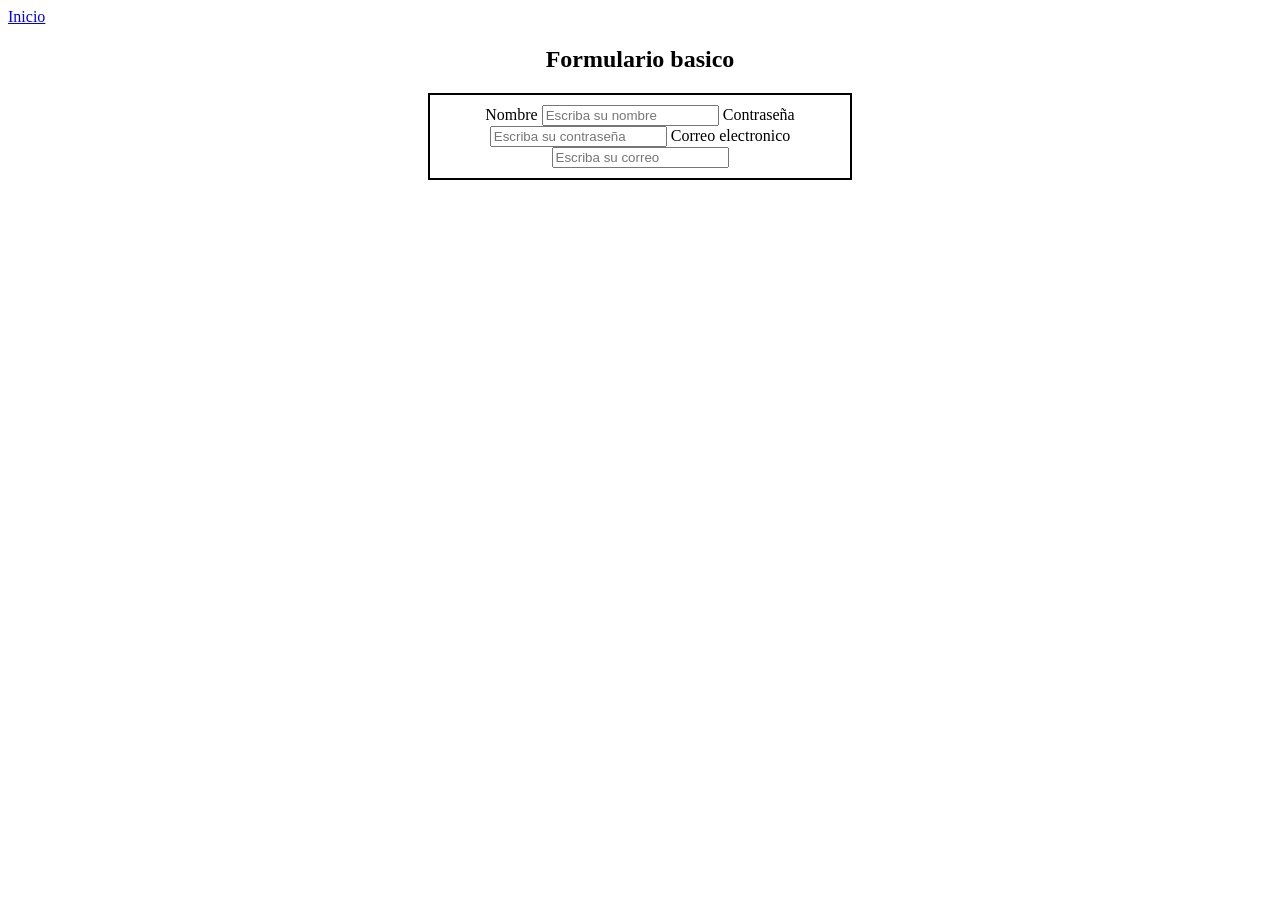
<file: pages/formularios/formulario.html>
<!doctype html>
<html lang="es">
  <head>
    <meta charset="UTF-8" />
    <meta name="viewport" content="width=device-width, initial-scale=1.0" />
    <title>Formularios</title>
    <link rel="stylesheet" href="../../css formularios/formulario1.css" />
  </head>

  <body>
    <a href="../../index.html" id="menu">Inicio</a>
    <div>
      <h2 id="h2">Formulario basico</h2>

      <section id="form1">
        <label for="nombre">Nombre</label>
        <input type="text" id="nombre" placeholder="Escriba su nombre" />

        <label for="password">Contraseña</label>
        <input
          type="password"
          id="password"
          placeholder="Escriba su contraseña"
        />

        <label for="mail">Correo electronico</label>
        <input type="email" id="mail" placeholder="Escriba su correo" />
      </section>
    </div>
  </body>
</html>
</file>
<file: css/index.css>
/*
  :root
  Que es: un selector especial para la raiz del documento.
  Como funciona: aqui se pueden guardar variables CSS.
  Para que sirve: reutilizar colores, espacios y valores en toda la pagina.
  Ejemplo real: sirve para guardar el color principal de una tienda de ropa y usarlo en botones, titulos y bordes sin repetirlo.
*/
:root {
  --color-fondo: #f4f4f4;
  --color-superficie: #ffffff;
  --color-texto: #222222;
  --color-principal: #1f3c88;
  --color-secundario: #0f766e;
  --color-borde: #cfcfcf;
  --color-resalte: #fff3b0;
  --sombra: 0 2px 6px rgba(0, 0, 0, 0.08);
  --radio: 10px;
  --espacio: 16px;
}

/*
  *
  Que es: el selector universal.
  Como funciona: selecciona todos los elementos.
  Para que sirve: aplicar una regla general a toda la pagina.
  Ejemplo real: lo usarias para que todas las cajas de una web midan mejor y no se rompa el diseno.
*/
* {
  box-sizing: border-box;
}

/*
  html
  Que es: selector de la etiqueta html.
  Como funciona: aplica reglas a todo el documento.
  Para que sirve: por ejemplo mejorar el desplazamiento interno.
  Ejemplo real: sirve para que al tocar un link del menu, la pagina baje suave hasta "Contacto" o "Productos".
*/
html {
  scroll-behavior: smooth;
}

/*
  body
  Que es: selector de la zona visible del documento.
  Como funciona: define la base general del diseno.
  Para que sirve: aplicar tipografia, color, fondo y separaciones globales.
  Ejemplo real: aca podrias poner la letra, el fondo y el color base de toda la pagina de un negocio.
*/
body {
  margin: 0;
  padding: 20px;
  font-family: Arial, Helvetica, sans-serif;
  line-height: 1.6;
  background-color: var(--color-fondo);
  color: var(--color-texto);
}

/*
  ::selection
  Que es: un pseudo-elemento.
  Como funciona: cambia el estilo del texto seleccionado.
  Para que sirve: personalizar la seleccion del usuario.
  Ejemplo real: cuando alguien selecciona una descripcion o un precio con el mouse, cambia el color de fondo de esa seleccion.
*/
::selection {
  background-color: #c7d2fe;
  color: #111827;
}

/*
  h1, h2, h3, h4, h5, h6
  Que es: selector agrupado de encabezados.
  Como funciona: aplica reglas a varios tipos de titulos.
  Para que sirve: mantener una apariencia coherente.
  Ejemplo real: te sirve para que todos los titulos de una pagina de cafeteria tengan el mismo color y estilo.
*/
h1,
h2,
h3,
h4,
h5,
h6 {
  margin-top: 0;
  color: var(--color-principal);
  line-height: 1.2;
}

/*
  h2::after
  Que es: pseudo-elemento after.
  Como funciona: agrega contenido despues del elemento sin escribirlo en HTML.
  Para que sirve: decoracion simple o texto visual de apoyo.
  Ejemplo real: podrias agregar automaticamente una palabra como "nuevo" o una rayita decorativa despues de cada subtitulo.
*/
h2::after {
  content: " - ejemplo";
  color: #6b7280;
  font-size: 0.9rem;
}

/*
  p, li, dd
  Que es: selector agrupado para textos comunes.
  Como funciona: da un margen similar a varios elementos de texto.
  Para que sirve: mejorar la lectura y la consistencia.
  Ejemplo real: sirve para que parrafos, items y descripciones tengan siempre el mismo aire entre lineas y bloques.
*/
p,
li,
dd {
  margin-block: 10px;
}

/*
  a
  Que es: selector de enlaces.
  Como funciona: cambia color y decoracion del link.
  Para que sirve: que el usuario identifique enlaces.
  Ejemplo real: te ayuda a que se note que "Instagram", "YouTube" o "Ver productos" son links que se pueden tocar.
*/
a {
  color: #0044cc;
  text-decoration: none;
}

/*
  a:hover, a:focus
  Que es: pseudoclases.
  Como funciona: actuan cuando el mouse pasa por encima o cuando el enlace recibe foco.
  Para que sirve: dar respuesta visual al usuario.
  Ejemplo real: cuando alguien pasa el mouse sobre "Comprar ahora", el cambio de color le confirma que puede hacer clic.
*/
a:hover,
a:focus {
  color: #c0392b;
  text-decoration: underline;
}

/*
  .bloque
  Que es: selector por clase.
  Como funciona: se aplica a cualquier elemento con class="bloque".
  Para que sirve: crear cajas reutilizables.
  Ejemplo real: podrias usar esta clase en varias secciones como "Ofertas", "Nosotros" y "Contacto" para que todas se vean parecidas.
*/
.bloque {
  background-color: var(--color-superficie);
  border: 1px solid var(--color-borde);
  border-radius: var(--radio);
  padding: var(--espacio);
  margin-bottom: 20px;
  box-shadow: var(--sombra);
  content-visibility: auto;
  contain-intrinsic-size: 1px 720px;
}

/*
  .introduccion
  Que es: una clase extra para el encabezado principal.
  Como funciona: cambia el fondo de esa zona.
  Para que sirve: diferenciar visualmente la presentacion.
  Ejemplo real: sirve para que la parte superior donde va el nombre del local tenga un fondo distinto al resto de la pagina.
*/
.introduccion {
  background: linear-gradient(180deg, #ffffff 0%, #eef4ff 100%);
}

/*
  #selector-id-demo
  Que es: selector por id.
  Como funciona: apunta a un solo elemento con un id unico.
  Para que sirve: aplicar estilo a un elemento puntual.
  Ejemplo real: podrias destacar solo el parrafo donde dice "Promo del dia" sin afectar a los demas.
*/
#selector-id-demo {
  border-left: 4px solid var(--color-secundario);
  padding-left: 10px;
  background-color: #ecfeff;
}

/*
  .selector-clase-demo
  Que es: selector por clase.
  Como funciona: se reutiliza en todos los elementos con esa clase.
  Para que sirve: mostrar una regla comun reutilizable.
  Ejemplo real: sirve para pintar igual varias etiquetas como "nuevo", "oferta" o "destacado".
*/
.selector-clase-demo {
  color: #7c3aed;
  font-weight: bold;
}

/*
  .menu-principal
  Que es: ejemplo de display flex.
  Como funciona: organiza elementos en fila con separacion.
  Para que sirve: construir menus y grupos de enlaces.
  Ejemplo real: te sirve para acomodar links como Inicio, Productos y Contacto uno al lado del otro.
*/
.menu-principal {
  display: flex;
  flex-wrap: wrap;
  gap: 10px;
}

/*
  .menu-principal a
  Que es: selector descendiente.
  Como funciona: selecciona enlaces dentro del menu principal.
  Para que sirve: dar estilo especifico a esa zona.
  Ejemplo real: permite que los links del menu tengan formato de boton sin cambiar otros links de la pagina.
*/
.menu-principal a {
  padding: 6px 10px;
  border: 1px solid #dbe4f0;
  border-radius: 999px;
  background-color: #f8fbff;
  transition:
    transform 0.2s ease,
    box-shadow 0.2s ease,
    background-color 0.2s ease,
    border-color 0.2s ease;
}

/*
  .menu-principal a:hover y .menu-principal a:focus
  Que es: un ejemplo de interaccion visual dentro del menu.
  Como funciona: mueve el enlace y refuerza su fondo cuando el cursor pasa por arriba o recibe foco.
  Para que sirve: dejar claro que esa opcion se puede tocar o hacer clic.
  Ejemplo real: en un menu de cursos o categorias ayuda a destacar la opcion activa.
*/
.menu-principal a:hover,
.menu-principal a:focus {
  transform: translateY(-2px);
  background-color: #ffffff;
  border-color: #93c5fd;
  box-shadow: 0 8px 18px rgba(31, 60, 136, 0.12);
}

/*
  .caja-interna, .tarjeta
  Que es: selector agrupado de clases.
  Como funciona: comparte reglas entre varios elementos.
  Para que sirve: evitar repetir CSS.
  Ejemplo real: si una tarjeta de producto y una caja informativa deben verse parecido, las estilizas juntas.
*/
.caja-interna,
.tarjeta {
  padding: 12px;
  margin-top: 12px;
  border: 1px dashed #9ca3af;
  background-color: #fafafa;
}

/*
  section > h2
  Que es: selector de hijo directo.
  Como funciona: solo afecta a h2 que sean hijos directos de section.
  Para que sirve: mostrar otro tipo de selector combinador.
  Ejemplo real: sirve si queres tocar solo los subtitulos principales de cada seccion y no los que estan mas adentro.
*/
section > h2 {
  letter-spacing: 0.02em;
}

/*
  .resaltado
  Que es: una clase para un fragmento de texto.
  Como funciona: cambia fondo, color y espacio interno.
  Para que sirve: destacar una palabra o frase.
  Ejemplo real: podrias resaltar "20% OFF" o "Envio gratis" dentro de una descripcion.
*/
.resaltado {
  background-color: var(--color-resalte);
  color: #8a5a00;
  padding: 2px 4px;
  border-radius: 4px;
}

/*
  blockquote
  Que es: selector de cita larga.
  Como funciona: agrega borde, margen y fondo.
  Para que sirve: separar visualmente una cita.
  Ejemplo real: sirve para mostrar el comentario de un cliente como "Muy buena atencion y calidad".
*/
blockquote {
  margin: 12px 0;
  padding: 12px 14px;
  border-left: 4px solid #93c5fd;
  background-color: #eff6ff;
}

/*
  blockquote::before y blockquote::after
  Que es: pseudo-elementos.
  Como funciona: agregan contenido visual antes y despues del elemento.
  Para que sirve: decoracion o senal visual.
  Ejemplo real: podrias agregar comillas automaticas a una opinion de cliente sin escribirlas en el HTML.
*/
blockquote::before {
  content: '"';
  font-size: 1.6rem;
  color: #2563eb;
}

blockquote::after {
  content: '"';
  font-size: 1.6rem;
  color: #2563eb;
}

/*
  pre, code, kbd, samp
  Que es: selector de etiquetas tecnicas.
  Como funciona: usa fuente monoespaciada y fondo suave.
  Para que sirve: diferenciar codigo y salidas del sistema.
  Ejemplo real: sirve en una guia para mostrar un comando como npm install o una tecla como Ctrl + S.
*/
pre,
code,
kbd,
samp {
  font-family: "Courier New", monospace;
  background-color: #f1f5f9;
}

/*
  pre
  Que es: selector de texto preformateado.
  Como funciona: conserva espacios y saltos de linea.
  Para que sirve: mostrar codigo tal cual se escribe.
  Ejemplo real: podrias mostrar un bloque completo de HTML o CSS respetando su formato original.
*/
pre {
  padding: 12px;
  border: 1px solid #d1d5db;
  overflow-x: auto;
}

/*
  mark
  Que es: selector de texto resaltado.
  Como funciona: cambia el fondo del contenido marcado.
  Para que sirve: destacar palabras importantes.
  Ejemplo real: te sirve para remarcar una parte clave como "no olvidar el cierre de etiquetas".
*/
mark {
  background-color: #fde68a;
}

/*
  ul, ol, dl
  Que es: selector de listas.
  Como funciona: agrega espacio lateral.
  Para que sirve: que las listas sean faciles de leer.
  Ejemplo real: sirve para que una lista de productos o pasos de compra no quede pegada al borde.
*/
ul,
ol,
dl {
  padding-left: 20px;
}

/*
  .mini-lista li:nth-child(odd)
  Que es: pseudoclase nth-child.
  Como funciona: selecciona los elementos impares de una lista.
  Para que sirve: alternar estilos dentro de una serie.
  Ejemplo real: podrias pintar uno si y uno no en una lista de beneficios para que se lea mejor.
*/
.mini-lista li:nth-child(odd) {
  color: #0f766e;
  font-weight: bold;
}

/*
  img, picture, video, audio, iframe, canvas, svg
  Que es: selector de elementos multimedia.
  Como funciona: les da ancho maximo y separacion.
  Para que sirve: evitar desbordes y ordenar los ejemplos.
  Ejemplo real: hace que una imagen, un video o un mapa no se salgan de la pantalla en celular.
*/
img,
picture,
video,
audio,
iframe,
canvas,
svg {
  display: block;
  max-width: 100%;
  margin-top: 10px;
}

/*
  iframe
  Que es: selector especifico del iframe.
  Como funciona: define altura y borde.
  Para que sirve: que la vista embebida se vea mejor.
  Ejemplo real: sirve para que un mapa de Google o un video de YouTube incrustado tenga un tamano comodo.
*/
iframe {
  width: 100%;
  min-height: 260px;
  border: 1px solid #94a3b8;
}

/*
  canvas
  Que es: selector del canvas.
  Como funciona: le da fondo y borde aunque no tenga dibujo real.
  Para que sirve: hacer visible el area del ejemplo.
  Ejemplo real: te deja ver claramente el espacio donde iria un dibujo, un juego o un grafico interactivo.
*/
canvas {
  border: 1px solid #cbd5e1;
  background-color: #f8fafc;
}

/*
  table, th, td
  Que es: selector agrupado de tabla y celdas.
  Como funciona: aplica bordes y relleno.
  Para que sirve: que la tabla sea legible.
  Ejemplo real: sirve para una tabla de talles, precios o horarios donde cada dato quede bien separado.
*/
table,
th,
td {
  border: 1px solid #6b7280;
  border-collapse: collapse;
  padding: 8px;
}

/*
  table
  Que es: selector de la tabla.
  Como funciona: ocupa todo el ancho disponible.
  Para que sirve: aprovechar mejor el espacio.
  Ejemplo real: hace que una tabla de stock o de turnos use bien el ancho del contenedor.
*/
table {
  width: 100%;
  margin-top: 12px;
}

/*
  caption
  Que es: selector del titulo de la tabla.
  Como funciona: lo coloca arriba por defecto.
  Para que sirve: describir el contenido de la tabla.
  Ejemplo real: podrias poner arriba "Lista de precios de camperas" para aclarar que muestra esa tabla.
*/
caption {
  margin-bottom: 8px;
  font-weight: bold;
}

/*
  tbody tr:nth-child(even)
  Que es: pseudoclase para filas pares.
  Como funciona: cambia el fondo de una fila si su posicion es par.
  Para que sirve: alternar colores y mejorar la lectura.
  Ejemplo real: sirve para que en una tabla larga no te pierdas al seguir una fila con la vista.
*/
tbody tr:nth-child(even) {
  background-color: #f8fafc;
}

/*
  .columna-clara
  Que es: clase para una columna de tabla.
  Como funciona: cambia su fondo.
  Para que sirve: destacar una columna puntual.
  Ejemplo real: podrias remarcar la columna "Precio final" o "Talle disponible".
*/
.columna-clara {
  background-color: #eff6ff;
}

/*
  form
  Que es: selector del formulario.
  Como funciona: organiza los grupos en columna.
  Para que sirve: ordenar el contenido del formulario.
  Ejemplo real: ayuda a acomodar prolijamente nombre, mail, mensaje y boton en un formulario de contacto.
*/
form {
  display: grid;
  gap: 14px;
}

/*
  fieldset y legend
  Que es: selectores del grupo de campos y su titulo.
  Como funciona: fieldset crea el borde del grupo y legend nombra el bloque.
  Para que sirve: mejorar orden y comprension.
  Ejemplo real: sirve para separar "Datos personales" de "Metodo de pago" en un formulario mas largo.
*/
fieldset {
  border: 1px solid #cbd5e1;
  border-radius: 8px;
  padding: 12px;
}

legend {
  padding-inline: 6px;
  font-weight: bold;
}

/*
  label
  Que es: selector del texto asociado a campos.
  Como funciona: se muestra en bloque.
  Para que sirve: que cada input tenga una descripcion clara.
  Ejemplo real: hace que arriba del campo aparezca algo como "Tu nombre" o "Correo electronico".
*/
label {
  display: block;
  margin-top: 8px;
}

/*
  .opcion-linea
  Que es: clase para etiquetas con checkbox o radio.
  Como funciona: usa flex para alinear control y texto.
  Para que sirve: mostrar opciones de forma mas comoda.
  Ejemplo real: sirve para una opcion como "Acepto terminos y condiciones" con el cuadradito y el texto bien alineados.
*/
.opcion-linea {
  display: flex;
  align-items: center;
  gap: 8px;
}

/*
  input, select, textarea, button
  Que es: selector agrupado de controles de formulario.
  Como funciona: unifica borde, espacio y ancho.
  Para que sirve: dar una apariencia basica consistente.
  Ejemplo real: hace que cajas de texto, selectores y botones se vean parte del mismo formulario.
*/
input,
select,
textarea,
button {
  width: 100%;
  max-width: 460px;
  padding: 8px;
  border: 1px solid #94a3b8;
  border-radius: 6px;
  margin-top: 4px;
  font: inherit;
}

/*
  input[required]
  Que es: selector por atributo.
  Como funciona: selecciona inputs que tengan el atributo required.
  Para que sirve: dar una pista visual a campos obligatorios.
  Ejemplo real: podrias remarcar nombre y mail para que el usuario vea rapido que son obligatorios.
*/
input[required] {
  border-color: #2563eb;
}

/*
  input[readonly]
  Que es: selector por atributo.
  Como funciona: selecciona inputs de solo lectura.
  Para que sirve: diferenciarlos de los campos editables.
  Ejemplo real: sirve si mostras un codigo de cliente o un numero de pedido que no se debe cambiar.
*/
input[readonly] {
  background-color: #f3f4f6;
}

/*
  input[type="checkbox"], input[type="radio"]
  Que es: selector por tipo.
  Como funciona: quita el ancho completo de controles pequenos.
  Para que sirve: evitar que se deformen.
  Ejemplo real: hace que un checkbox de "Recibir novedades" no se estire como si fuera un input de texto.
*/
input[type="checkbox"],
input[type="radio"] {
  width: auto;
  margin: 0;
}

/*
  input:focus, select:focus, textarea:focus
  Que es: pseudoclase focus.
  Como funciona: se activa cuando el elemento recibe foco.
  Para que sirve: resaltar el campo activo.
  Ejemplo real: cuando alguien entra en el campo "Email", se marca para que sepa donde esta escribiendo.
*/
input:focus,
select:focus,
textarea:focus {
  outline: 2px solid #93c5fd;
  border-color: #2563eb;
}

/*
  progress y meter
  Que es: selector de medidores.
  Como funciona: les da ancho y separacion.
  Para que sirve: hacerlos mas visibles.
  Ejemplo real: podrias mostrar progreso de carga o nivel de bateria con un tamano mas claro.
*/
progress,
meter {
  display: block;
  width: 100%;
  max-width: 320px;
  margin-top: 6px;
}

/*
  .grupo-botones
  Que es: ejemplo de flexbox.
  Como funciona: pone los botones uno al lado del otro.
  Para que sirve: ordenar acciones.
  Ejemplo real: sirve para acomodar botones como "Enviar", "Limpiar" y "Cancelar" en una misma fila.
*/
.grupo-botones {
  display: flex;
  flex-wrap: wrap;
  gap: 10px;
  margin-top: 10px;
}

/*
  .grupo-botones button
  Que es: selector descendiente dentro del grupo.
  Como funciona: permite que los botones ocupen solo lo necesario.
  Para que sirve: evitar que usen todo el ancho.
  Ejemplo real: hace que cada boton mida como un boton comun y no como una barra enorme.
*/
.grupo-botones button {
  width: auto;
  background-color: #dbeafe;
  cursor: pointer;
  transition:
    background-color 0.2s ease,
    transform 0.2s ease,
    box-shadow 0.2s ease;
}

/*
  .grupo-botones button:hover
  Que es: pseudoclase hover.
  Como funciona: cambia el estilo al pasar el mouse.
  Para que sirve: dar una pista visual de interaccion.
  Ejemplo real: cuando alguien pasa por arriba de "Enviar", el boton cambia y confirma que se puede tocar.
*/
.grupo-botones button:hover {
  background-color: #bfdbfe;
  transform: translateY(-2px);
  box-shadow: 0 8px 18px rgba(37, 99, 235, 0.18);
}

/*
  details y details[open]
  Que es: selector normal y selector por atributo.
  Como funciona: cambia la caja y tambien su aspecto cuando esta abierta.
  Para que sirve: destacar el contenido desplegable.
  Ejemplo real: sirve en preguntas frecuentes para que la respuesta abierta se note mejor.
*/
details {
  margin-top: 10px;
  padding: 10px;
  border: 1px solid #cbd5e1;
  border-radius: 8px;
}

details[open] {
  background-color: #f0fdf4;
}

/*
  summary
  Que es: selector del titulo desplegable.
  Como funciona: cambia el cursor y el peso del texto.
  Para que sirve: dejar claro que es clickable.
  Ejemplo real: ayuda a que una pregunta como "Como comprar" parezca claramente un elemento que se puede abrir.
*/
summary {
  cursor: pointer;
  font-weight: bold;
}

/*
  dialog
  Que es: selector del cuadro de dialogo.
  Como funciona: lo hace visible como caja comun dentro del flujo.
  Para que sirve: que el ejemplo no se vea raro en la pagina.
  Ejemplo real: podrias usarlo para mostrar un mensaje como "Compra realizada" o "Deseas continuar".
*/
dialog {
  position: static;
  margin: 12px 0;
  border: 1px solid #cbd5e1;
  border-radius: 8px;
  padding: 12px;
}

/*
  .badge-contenedor y .badge
  Que es: ejemplo de inline-block y espaciado.
  Como funciona: muestra pequenas etiquetas una al lado de otra.
  Para que sirve: listar categorias o estados.
  Ejemplo real: sirve para mostrar etiquetas como "nuevo", "oferta" o "sin stock".
*/
.badge-contenedor {
  margin-top: 10px;
}

.badge {
  display: inline-block;
  margin-right: 8px;
  margin-bottom: 8px;
  padding: 4px 10px;
  border-radius: 999px;
  background-color: #e0f2fe;
  color: #0369a1;
  transition: transform 0.2s ease, background-color 0.2s ease;
}

/*
  .badge:hover
  Que es: una pseudoclase para una etiqueta interactiva.
  Como funciona: agranda un poco la chapa cuando el cursor pasa por arriba.
  Para que sirve: mostrar un ejemplo simple de microinteraccion.
  Ejemplo real: podrias usarlo en filtros o categorias de una tienda.
*/
.badge:hover {
  transform: translateY(-2px);
  background-color: #bae6fd;
}

/*
  .flex-demo
  Que es: ejemplo de display flex.
  Como funciona: organiza cajas en fila flexible.
  Para que sirve: menus, tarjetas o grupos de botones.
  Ejemplo real: te ayuda a poner varias tarjetas de productos una al lado de otra sin que se desordenen.
*/
.flex-demo {
  display: flex;
  flex-wrap: wrap;
  gap: 10px;
  margin-top: 12px;
}

/*
  .grid-demo
  Que es: ejemplo de display grid.
  Como funciona: arma una grilla de columnas automaticas.
  Para que sirve: tarjetas, galerias o paneles.
  Ejemplo real: sirve para una galeria de fotos de ropa o una grilla de productos con precios.
*/
.grid-demo {
  display: grid;
  grid-template-columns: repeat(auto-fit, minmax(120px, 1fr));
  gap: 10px;
  margin-top: 12px;
}

/*
  .tarjeta-demo
  Que es: caja simple reutilizable.
  Como funciona: aplica borde, relleno y color de fondo.
  Para que sirve: mostrar items dentro de flex o grid.
  Ejemplo real: cada tarjeta podria representar una remera, una campera o un accesorio.
*/
.tarjeta-demo {
  padding: 12px;
  border: 1px solid #d1d5db;
  background-color: #fafafa;
  text-align: center;
  transition:
    transform 0.25s ease,
    box-shadow 0.25s ease,
    border-color 0.25s ease;
}

/*
  .tarjeta-demo:hover
  Que es: una pseudoclase para tarjetas.
  Como funciona: eleva la tarjeta con sombra y desplazamiento.
  Para que sirve: mostrar un efecto de hover visible y facil de entender.
  Ejemplo real: sirve para una tarjeta de producto o una categoria destacada.
*/
.tarjeta-demo:hover {
  transform: translateY(-4px);
  border-color: #93c5fd;
  box-shadow: 0 14px 24px rgba(15, 23, 42, 0.1);
}

/*
  .posicion-padre y .posicion-hijo
  Que es: ejemplo de position relative y absolute.
  Como funciona: el hijo absoluto se acomoda respecto al padre relativo.
  Para que sirve: etiquetas, iconos o carteles dentro de una caja.
  Ejemplo real: podrias poner una etiqueta "Nuevo" arriba a la derecha de una foto de producto.
*/
.posicion-padre {
  position: relative;
  min-height: 90px;
  margin-top: 14px;
  padding: 18px;
  border: 1px solid #cbd5e1;
  background-color: #f8fafc;
}

.posicion-hijo {
  position: absolute;
  top: 10px;
  right: 10px;
  padding: 4px 8px;
  background-color: #dbeafe;
  border-radius: 999px;
}

/*
  .desborde
  Que es: ejemplo de overflow.
  Como funciona: cuando el contenido supera el tamano, aparece scroll.
  Para que sirve: controlar textos o bloques largos.
  Ejemplo real: sirve si una descripcion es muy larga y queres mantener la caja con un alto fijo.
*/
.desborde {
  max-height: 80px;
  margin-top: 14px;
  padding: 10px;
  overflow: auto;
  border: 1px solid #d1d5db;
  background-color: #fffefc;
}

/*
  .nota-guia y .nota-ejemplo
  Que es: cajas informativas para acompanar los ejemplos.
  Como funciona: muestran un fondo suave y un borde para separar la explicacion.
  Para que sirve: avisar que debajo aparece el codigo que genera lo que se ve arriba.
  Ejemplo real: sirve en una guia educativa donde quieres mostrar "vista real" y "codigo fuente".
*/
.nota-guia,
.nota-ejemplo {
  margin-top: 16px;
  padding: 12px 14px;
  border-left: 4px solid #93c5fd;
  border-radius: 8px;
  background-color: #eff6ff;
}

/*
  .codigo-comparado y .codigo-caja
  Que es: una grilla de bloques de codigo.
  Como funciona: pone lado a lado el HTML y el CSS del mismo ejemplo.
  Para que sirve: comparar rapido la estructura y el estilo correspondiente.
  Ejemplo real: ideal para una pagina de practica donde quieres ver primero la etiqueta y despues el selector.
*/
.codigo-comparado {
  display: grid;
  grid-template-columns: repeat(auto-fit, minmax(260px, 1fr));
  gap: 12px;
  margin-top: 14px;
}

.codigo-caja {
  padding: 12px;
  border: 1px solid #dbe4f0;
  border-radius: 12px;
  background-color: #f8fbff;
}

.codigo-caja h3 {
  margin-bottom: 10px;
}

.codigo-caja pre {
  margin: 0;
  border-color: #1e293b;
  background-color: #0f172a;
  color: #e2e8f0;
}

.codigo-caja code {
  background-color: transparent;
  color: inherit;
}

/*
  .ejemplo-individual
  Que es: una tarjeta de ejemplo por etiqueta o grupo muy relacionado.
  Como funciona: arma dos columnas; a la izquierda se ve el resultado y a la derecha el codigo.
  Para que sirve: aprender de forma visual como se escribe y como impacta en pantalla.
  Ejemplo real: sirve para mostrar una etiqueta HTML aislada con su CSS correspondiente al costado.
*/
.ejemplo-individual {
  display: grid;
  grid-template-columns: 1fr;
  gap: 14px;
  margin-top: 18px;
  align-items: start;
}

.ejemplo-vista,
.codigo-lateral {
  border: 1px solid #dbe4f0;
  border-radius: 12px;
}

.ejemplo-vista {
  padding: 16px;
  background-color: #ffffff;
}

.ejemplo-vista > h3 {
  display: flex;
  align-items: center;
  justify-content: space-between;
  gap: 12px;
  margin-bottom: 14px;
  padding: 10px 12px;
  border: 1px solid #dbe4f0;
  border-radius: 10px;
  background-color: #f8fbff;
  cursor: pointer;
}

.ejemplo-vista > h3::after {
  content: "Ver codigo";
  font-size: 0.85rem;
  color: #475569;
}

.ejemplo-individual.abierto {
  grid-template-columns: minmax(0, 1fr) minmax(290px, 380px);
}

.ejemplo-individual.abierto .ejemplo-vista > h3::after {
  content: "Ocultar";
}

.ejemplo-vista > h3:focus-visible {
  outline: 2px solid #93c5fd;
  outline-offset: 2px;
}

.ejemplo-vista > :last-child {
  margin-bottom: 0;
}

.codigo-lateral {
  padding: 12px;
  background-color: #f8fbff;
  display: none;
}

.ejemplo-individual.abierto .codigo-lateral {
  display: block;
}

.codigo-lateral h3,
.codigo-lateral h4 {
  margin-bottom: 8px;
}

.codigo-lateral pre + h4,
.codigo-lateral pre + h3 {
  margin-top: 12px;
}

.codigo-lateral pre {
  margin: 0;
  border-color: #1e293b;
  background-color: #0f172a;
  color: #e2e8f0;
}

.codigo-lateral code {
  background-color: transparent;
  color: inherit;
}

/*
  .ejemplo-formulario
  Que es: una caja de apoyo para controles de formularios.
  Como funciona: ordena campos y etiquetas sin mezclar el codigo del costado.
  Para que sirve: mostrar cada control individual de forma clara.
  Ejemplo real: sirve para ver un input, un select o un textarea de manera aislada.
*/
.ejemplo-formulario {
  display: grid;
  gap: 10px;
  max-width: 420px;
}

.ejemplo-inline {
  display: flex;
  flex-wrap: wrap;
  align-items: center;
  gap: 10px;
}

.ejemplo-inline input,
.ejemplo-inline select,
.ejemplo-inline textarea,
.ejemplo-inline button {
  max-width: none;
}

.ejemplo-nota {
  margin: 0;
  padding: 10px 12px;
  border-left: 4px solid #93c5fd;
  border-radius: 8px;
  background-color: #eff6ff;
}

.ejemplo-oculto {
  padding: 12px;
  border: 1px dashed #94a3b8;
  border-radius: 10px;
  background-color: #f8fafc;
}

.resumen-seccion {
  margin-top: 22px;
}

.resumen-seccion h3 {
  margin-bottom: 10px;
}

/*
  .demo-hover
  Que es: un contenedor para ejemplos de movimiento con hover.
  Como funciona: agrupa opciones de menu y tarjetas con estilos interactivos.
  Para que sirve: ensenar transition, transform y cambios visuales al pasar el cursor.
  Ejemplo real: podrias usarlo para accesos rapidos a cursos, categorias o promociones.
*/
.demo-hover {
  margin-top: 18px;
  padding: 16px;
  border: 1px solid #dbe4f0;
  border-radius: 14px;
  background: linear-gradient(180deg, #ffffff 0%, #eef4ff 100%);
}

.menu-animado {
  display: flex;
  flex-wrap: wrap;
  gap: 12px;
}

/*
  .menu-animado a
  Que es: enlaces con movimiento.
  Como funciona: cada link usa transition para animar color, sombra y posicion.
  Para que sirve: crear un menu mas vivo sin usar JavaScript.
  Ejemplo real: sirve para botones como "Ver cursos", "Inscribirme" o "Contactar".
*/
.menu-animado a {
  display: inline-flex;
  align-items: center;
  gap: 8px;
  padding: 10px 14px;
  border: 1px solid #bfdbfe;
  border-radius: 999px;
  background-color: #ffffff;
  color: #1d4ed8;
  transition:
    transform 0.25s ease,
    box-shadow 0.25s ease,
    background-color 0.25s ease,
    border-color 0.25s ease;
}

.menu-animado a:hover,
.menu-animado a:focus {
  transform: translateY(-4px);
  background-color: #eff6ff;
  border-color: #60a5fa;
  box-shadow: 0 12px 20px rgba(37, 99, 235, 0.16);
  text-decoration: none;
}

.flecha-demo {
  display: inline-block;
  transition: transform 0.25s ease;
}

.menu-animado a:hover .flecha-demo,
.menu-animado a:focus .flecha-demo {
  transform: translateX(4px);
}

/*
  .tarjetas-hover y .tarjeta-hover
  Que es: un conjunto de tarjetas con animacion.
  Como funciona: la tarjeta sube y la flecha se mueve cuando el cursor pasa por arriba.
  Para que sirve: reforzar visualmente una accion o una categoria.
  Ejemplo real: puede servir para bloques como "HTML basico", "Practicas CSS" o "Proyecto final".
*/
.tarjetas-hover {
  display: grid;
  grid-template-columns: repeat(auto-fit, minmax(180px, 1fr));
  gap: 12px;
  margin-top: 16px;
}

.tarjeta-hover {
  padding: 16px;
  border: 1px solid #dbe4f0;
  border-radius: 14px;
  background: linear-gradient(180deg, #ffffff 0%, #f8fbff 100%);
  box-shadow: 0 8px 16px rgba(15, 23, 42, 0.05);
  transition:
    transform 0.25s ease,
    box-shadow 0.25s ease,
    border-color 0.25s ease;
}

.tarjeta-hover strong {
  display: block;
  color: var(--color-principal);
}

.tarjeta-hover:hover {
  transform: translateY(-6px);
  border-color: #93c5fd;
  box-shadow: 0 16px 28px rgba(31, 60, 136, 0.14);
}

.tarjeta-hover__flecha {
  display: inline-block;
  margin-top: 8px;
  transition: transform 0.25s ease;
}

.tarjeta-hover:hover .tarjeta-hover__flecha {
  transform: translateX(6px);
}

/*
  @media
  Que es: una media query.
  Como funciona: aplica reglas solo si se cumple una condicion de pantalla.
  Para que sirve: adaptar el diseno a celulares o pantallas pequenas.
  Ejemplo real: te permite que el menu pase de horizontal a vertical cuando la pagina se abre en un telefono.
*/
@media (max-width: 700px) {
  body {
    padding: 12px;
  }

  .menu-principal,
  .grupo-botones,
  .menu-animado {
    flex-direction: column;
  }

  input,
  select,
  textarea,
  button {
    max-width: 100%;
  }

  .codigo-comparado,
  .tarjetas-hover,
  .ejemplo-individual {
    grid-template-columns: 1fr;
  }
}
</file>
<file: css/html-referencia.css>
/*
  Estilo de referencia HTML
  Basado en la referencia aparte, pero con paleta azul para la guia principal.
*/
:root {
  --html-fondo: #eef4ff;
  --html-panel: #fffdf8;
  --html-panel-suave: #f8fbff;
  --html-tinta: #243447;
  --html-principal: #1f4f91;
  --html-principal-oscuro: #163a6d;
  --html-principal-suave: #e3eefc;
  --html-borde: #d8e2f0;
  --html-sombra: 0 16px 36px rgba(29, 56, 108, 0.1);
  --html-codigo: #10284c;
}

body {
  padding: 0 0 24px;
  font-family: "Trebuchet MS", "Segoe UI", sans-serif;
  line-height: 1.6;
  background: linear-gradient(180deg, #edf3ff 0%, #f8fbff 45%, #eef6ff 100%);
  color: var(--html-tinta);
}

.pagina-html {
  width: min(1180px, calc(100% - 32px));
  margin: 24px auto 48px;
}

h1,
h2,
h3 {
  color: var(--html-principal-oscuro);
  line-height: 1.2;
}

h2::after {
  color: #6582ab;
}

.hero-html {
  position: relative;
  margin-bottom: 22px;
  padding: 32px;
  border: 1px solid rgba(31, 79, 145, 0.16);
  border-radius: 28px;
  background: linear-gradient(135deg, #ffffff 0%, #eef4ff 56%, #dbe9ff 100%);
  box-shadow: var(--html-sombra);
  overflow: hidden;
}

.hero-html::after {
  content: "";
  position: absolute;
  top: -48px;
  right: -24px;
  width: 190px;
  height: 190px;
  border-radius: 50%;
  background: rgba(31, 79, 145, 0.1);
  pointer-events: none;
}

.hero-html > * {
  position: relative;
  z-index: 1;
}

.etiqueta-superior-html {
  display: inline-flex;
  align-items: center;
  width: fit-content;
  margin: 0 0 10px;
  padding: 7px 12px;
  border-radius: 999px;
  background-color: var(--html-principal-suave);
  color: var(--html-principal);
  font-size: 0.82rem;
  font-weight: bold;
  letter-spacing: 0.06em;
  text-transform: uppercase;
}

.acciones-html,
.indice-enlaces {
  display: flex;
  flex-wrap: wrap;
  gap: 12px;
}

.acciones-html {
  margin-top: 20px;
}

.acciones-html a,
.indice-html a,
.menu-principal a {
  padding: 10px 16px;
  border: 1px solid rgba(31, 79, 145, 0.16);
  border-radius: 999px;
  background-color: rgba(255, 255, 255, 0.94);
  color: var(--html-principal);
  text-decoration: none;
  transition:
    transform 0.2s ease,
    background-color 0.2s ease,
    border-color 0.2s ease,
    box-shadow 0.2s ease;
}

.acciones-html a:hover,
.acciones-html a:focus-visible,
.indice-html a:hover,
.indice-html a:focus-visible,
.menu-principal a:hover,
.menu-principal a:focus-visible {
  transform: translateY(-2px);
  background-color: #ffffff;
  border-color: rgba(31, 79, 145, 0.3);
  box-shadow: 0 10px 20px rgba(31, 79, 145, 0.12);
  color: var(--html-principal);
  text-decoration: none;
}

.indice-html {
  position: sticky;
  top: 16px;
  z-index: 2;
  margin: 0 0 22px;
  padding: 14px;
  border: 1px solid rgba(31, 79, 145, 0.12);
  border-radius: 22px;
  background-color: rgba(255, 253, 248, 0.94);
  box-shadow: 0 10px 24px rgba(29, 56, 108, 0.08);
}

.bloque {
  margin-bottom: 22px;
  padding: 24px;
  border: 1px solid var(--html-borde);
  border-radius: 24px;
  background-color: var(--html-panel);
  box-shadow: var(--html-sombra);
}

.fundamentos-html-prioritarios,
.bloque--fundamentos-html {
  position: relative;
  overflow: hidden;
}

.fundamentos-html-prioritarios {
  border-color: rgba(31, 79, 145, 0.18);
  background: linear-gradient(135deg, #ffffff 0%, #f2f7ff 52%, #dfeaff 100%);
}

.fundamentos-html-prioritarios::after,
.bloque--fundamentos-html::after {
  content: "";
  position: absolute;
  border-radius: 50%;
  pointer-events: none;
}

.fundamentos-html-prioritarios::after {
  top: -62px;
  right: -44px;
  width: 210px;
  height: 210px;
  background: rgba(31, 79, 145, 0.08);
}

.bloque--fundamentos-html {
  border-color: rgba(31, 79, 145, 0.16);
  background: linear-gradient(180deg, #fffefb 0%, #f6faff 100%);
}

.bloque--fundamentos-html::after {
  right: -36px;
  bottom: -64px;
  width: 180px;
  height: 180px;
  background: rgba(31, 79, 145, 0.05);
}

.fundamentos-html-prioritarios > *,
.bloque--fundamentos-html > * {
  position: relative;
  z-index: 1;
}

.fundamentos-html-prioritarios-encabezado,
.fundamentos-html-encabezado {
  display: flex;
  flex-wrap: wrap;
  align-items: flex-start;
  justify-content: space-between;
  gap: 12px 16px;
}

.fundamentos-html-prioritarios-encabezado h2,
.fundamentos-html-encabezado h2 {
  margin-bottom: 0;
}

.fundamentos-html-prioritarios-link,
.fundamentos-html-atajo,
.fundamentos-html-prioritarios-acciones a {
  display: inline-flex;
  align-items: center;
  justify-content: center;
  padding: 10px 16px;
  border: 1px solid rgba(31, 79, 145, 0.16);
  border-radius: 999px;
  background-color: rgba(255, 255, 255, 0.94);
  color: var(--html-principal);
  text-decoration: none;
  font-weight: bold;
  transition:
    transform 0.2s ease,
    background-color 0.2s ease,
    border-color 0.2s ease,
    box-shadow 0.2s ease;
}

.fundamentos-html-prioritarios-link:hover,
.fundamentos-html-prioritarios-link:focus-visible,
.fundamentos-html-atajo:hover,
.fundamentos-html-atajo:focus-visible,
.fundamentos-html-prioritarios-acciones a:hover,
.fundamentos-html-prioritarios-acciones a:focus-visible {
  transform: translateY(-2px);
  background-color: #ffffff;
  border-color: rgba(31, 79, 145, 0.3);
  box-shadow: 0 10px 20px rgba(31, 79, 145, 0.12);
  color: var(--html-principal);
  text-decoration: none;
}

.fundamentos-html-prioritarios-grid {
  display: grid;
  grid-template-columns: repeat(auto-fit, minmax(260px, 1fr));
  gap: 16px;
  margin-top: 20px;
}

.fundamentos-html-prioritarios-card {
  display: flex;
  flex-direction: column;
  gap: 14px;
  padding: 20px;
  border: 1px solid #dde7f5;
  border-radius: 20px;
  background-color: rgba(255, 255, 255, 0.84);
  box-shadow: 0 10px 24px rgba(29, 56, 108, 0.06);
}

.fundamentos-html-prioritarios-card h3,
.fundamentos-html-prioritarios-card p {
  margin: 0;
}

.fundamentos-html-prioritarios-acciones {
  display: flex;
  flex-wrap: wrap;
  gap: 10px;
}

.fundamentos-html-contexto {
  margin: 22px 0;
  padding: 20px;
  border: 1px solid rgba(31, 79, 145, 0.14);
  border-radius: 20px;
  background: linear-gradient(180deg, rgba(255, 255, 255, 0.96) 0%, rgba(240, 246, 255, 0.98) 100%);
}

.fundamentos-html-contexto h3,
.fundamentos-html-contexto p {
  margin: 0;
}

.fundamentos-html-contexto p + p {
  margin-top: 12px;
}

.fundamentos-html-texto {
  color: #355173;
}

.bloque-html-intro,
.bloque-transicion-practica,
.introduccion-practica {
  background: linear-gradient(180deg, #fffefb 0%, #f7fbff 100%);
}

.tarjetas,
.referencia-grid,
.codigo-comparado {
  display: grid;
  grid-template-columns: repeat(auto-fit, minmax(220px, 1fr));
  gap: 16px;
}

.tarjeta,
.referencia-card,
.codigo-caja,
.ejemplo-vista,
.codigo-lateral {
  padding: 18px;
  border: 1px solid #dde7f5;
  border-radius: 20px;
  background-color: #fffefb;
}

.referencia-card {
  display: flex;
  flex-direction: column;
  gap: 10px;
  content-visibility: auto;
  contain-intrinsic-size: 1px 320px;
}

.tag-ejemplo {
  margin: 0;
  padding: 12px 14px;
  background-color: var(--html-principal-oscuro);
  color: #f3f8ff;
  font-family: "Courier New", monospace;
  font-size: 0.95rem;
}

.detalle {
  color: #4f637d;
  font-size: 0.95rem;
}

.nota-guia,
.nota-ejemplo,
.ejemplo-nota {
  margin-top: 16px;
  padding: 12px 14px;
  border-left: 4px solid #85a9da;
  border-radius: 10px;
  background-color: #edf4ff;
}

.introduccion {
  background: linear-gradient(180deg, #ffffff 0%, #f0f6ff 100%);
}

.codigo-caja h3,
.codigo-caja h4,
.codigo-lateral h3,
.codigo-lateral h4 {
  margin-bottom: 10px;
}

pre,
code,
kbd,
samp {
  font-family: "Courier New", monospace;
}

code {
  padding: 1px 4px;
  background-color: #edf4ff;
  color: var(--html-principal-oscuro);
}

pre {
  margin: 0;
  padding: 12px;
  border: 1px solid #14335f;
  background-color: var(--html-codigo);
  color: #e8f0ff;
  overflow-x: auto;
  line-height: 1.4;
}

pre code {
  padding: 0;
  background-color: transparent;
  color: inherit;
}

.codigo-caja,
.codigo-lateral {
  background: linear-gradient(180deg, #fffefb 0%, #f8fbff 100%);
}

.codigo-lateral {
  display: none;
}

.ejemplo-individual {
  display: grid;
  grid-template-columns: 1fr;
  gap: 14px;
  align-items: start;
  margin-top: 18px;
}

.ejemplo-vista {
  background-color: #fffefb;
}

.ejemplo-vista > h3 {
  display: flex;
  align-items: center;
  justify-content: space-between;
  gap: 12px;
  margin-bottom: 14px;
  padding: 10px 12px;
  border: 1px solid rgba(31, 79, 145, 0.14);
  border-radius: 12px;
  background-color: #f8fbff;
  cursor: pointer;
}

.ejemplo-vista > h3::after {
  content: "Ver codigo";
  font-size: 0.84rem;
  color: #526988;
}

.ejemplo-vista > h3:focus-visible {
  outline: 2px solid #8db3e5;
  outline-offset: 2px;
}

.ejemplo-individual.abierto {
  grid-template-columns: minmax(0, 1fr) minmax(290px, 380px);
}

.ejemplo-individual.abierto .codigo-lateral {
  display: block;
}

.ejemplo-individual.abierto .ejemplo-vista > h3::after {
  content: "Ocultar";
}

.menu-principal,
.menu-animado {
  display: flex;
  flex-wrap: wrap;
  gap: 12px;
}

.badge,
.posicion-hijo {
  background-color: #e3eefc;
  color: var(--html-principal);
}

.tarjeta-demo,
.tarjeta-hover,
.posicion-padre,
.desborde,
details,
dialog {
  border-color: #d7e2f0;
  background-color: #fffefb;
}

.tarjeta-demo:hover,
.tarjeta-hover:hover,
.menu-animado a:hover,
.menu-animado a:focus {
  border-color: #8db3e5;
  box-shadow: 0 14px 24px rgba(31, 79, 145, 0.12);
}

.menu-animado a {
  border-color: rgba(31, 79, 145, 0.16);
  background-color: rgba(255, 255, 255, 0.94);
  color: var(--html-principal);
}

.menu-animado a:hover,
.menu-animado a:focus {
  background-color: #f0f6ff;
}

.resumen-seccion {
  margin-top: 22px;
}

.resumen-seccion h3 {
  margin-bottom: 10px;
}

footer.bloque {
  margin-bottom: 0;
}

@media (max-width: 720px) {
  .pagina-html {
    width: calc(100% - 20px);
  }

  .hero-html,
  .bloque {
    padding: 20px;
  }

  .indice-html {
    position: static;
  }

  .ejemplo-individual.abierto,
  .codigo-comparado {
    grid-template-columns: 1fr;
  }

  .fundamentos-html-prioritarios-encabezado,
  .fundamentos-html-encabezado {
    flex-direction: column;
  }

  .fundamentos-html-prioritarios-link,
  .fundamentos-html-atajo {
    width: 100%;
  }

  .menu-principal,
  .menu-animado,
  .indice-enlaces {
    flex-direction: column;
  }
}
</file>
<file: css formularios/formulario1.css>
.body {
}

div {
}

h2 {
  text-align: center;
}

section {
  text-align: center;
  max-width: 10%;
  margin: 0 auto;
  border: 2px solid black;
  padding: 10px;
  max-width: 400px;
  margin: 0% auto;
  display: block;
  margin-bottom: 15px;
}

label {
  text-align: center;
}
</file>
